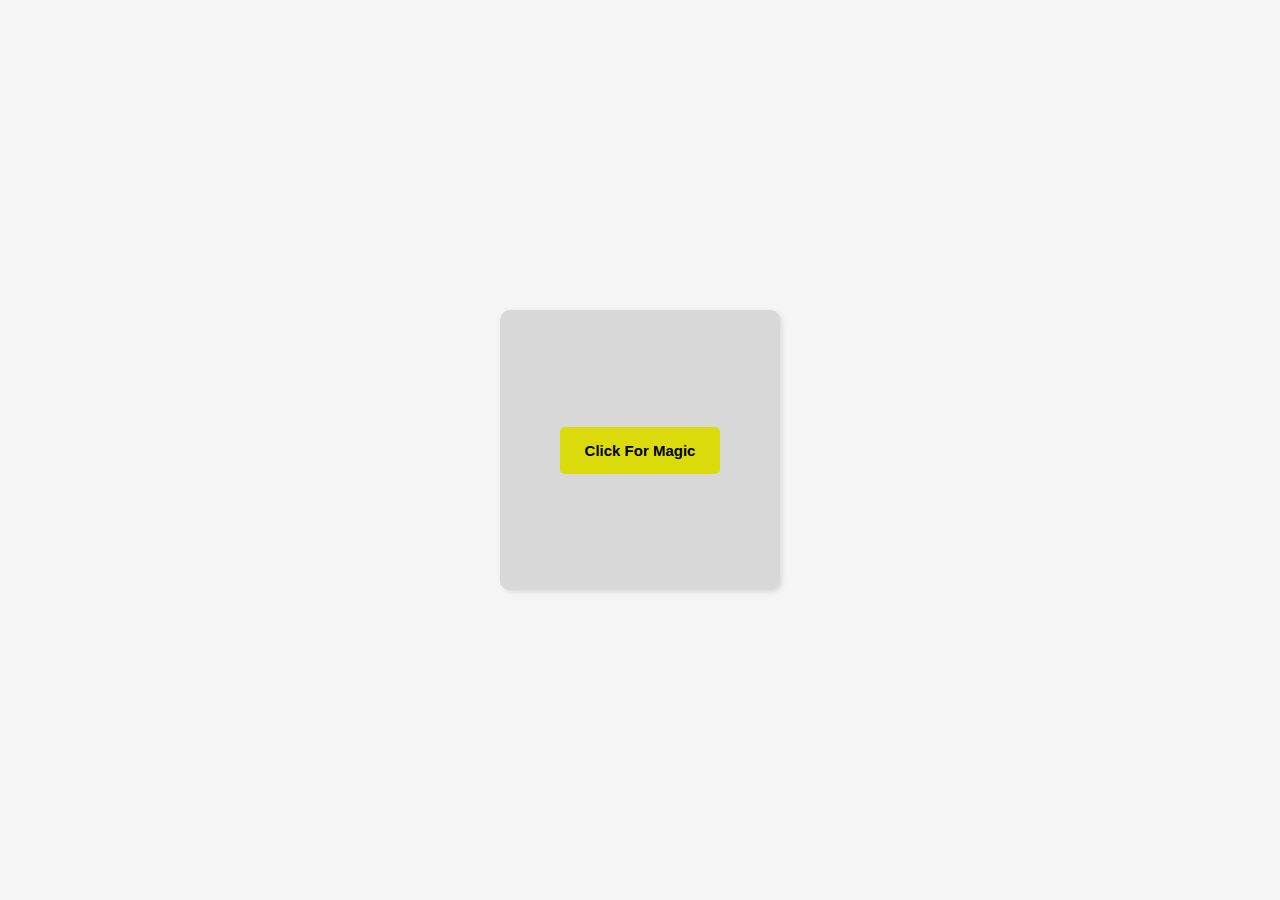
<file: JavaScriptMileStoneAssignment/Change The Color On Click/index.html>
<!DOCTYPE html>
<html lang="en">
<head>
    <meta charset="UTF-8">
    <meta http-equiv="X-UA-Compatible" content="IE=edge">
    <meta name="viewport" content="width=device-width, initial-scale=1.0">
    <!-- css -->
    <link rel="stylesheet" href="style.css">
    <title>Change the Colour on Button click</title>
</head>
<body class="result flex">
    <div class="container result flex">
        <button id="btn">Click For Magic</button>
    </div>

    <script src="./script.js"></script>
</body>
</html>
</file>
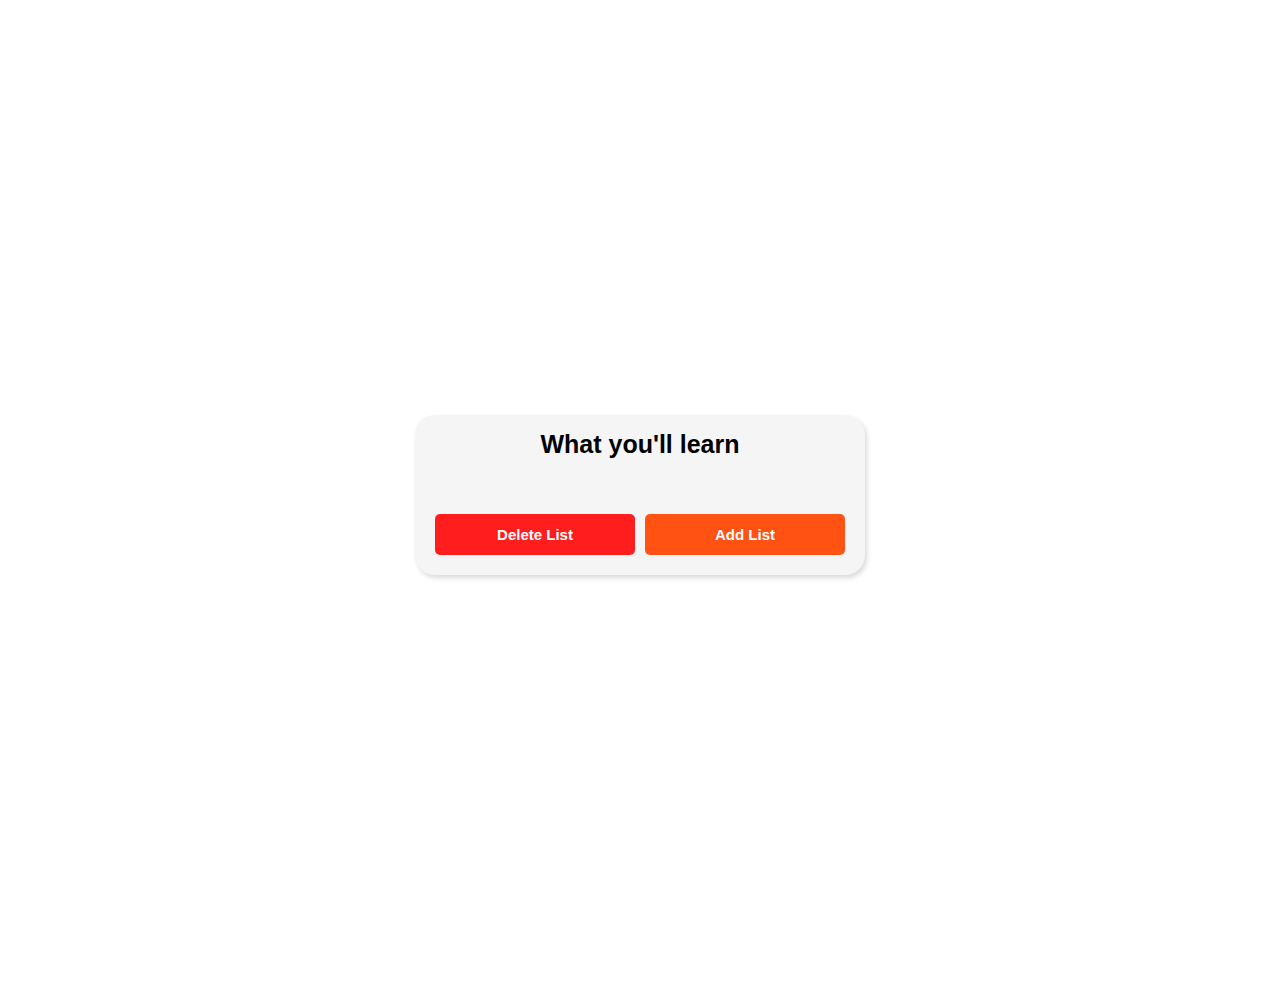
<file: JavaScriptMileStoneAssignment/DynamicallyAddingListItemsToAnOrderedList/index.html>
<!DOCTYPE html>
<html lang="en">

<head>
    <meta charset="UTF-8">
    <meta http-equiv="X-UA-Compatible" content="IE=edge">
    <meta name="viewport" content="width=device-width, initial-scale=1.0">
    <!-- css -->
    <link rel="stylesheet" href="style.css">
    <title>Dynamically Adding List Items</title>
</head>

<body class="flex">
    <div class="container flex">
        <h1>What you'll learn</h1>
        <ul id="list">

        </ul>
        <div class="btn flex">
            <button type="button" id="delete-btn">Delete List </button>
            <button type="button" id="add-btn">Add List</button>
        </div>
    </div>

    <script src="./script.js"></script>
</body>

</html>
</file>
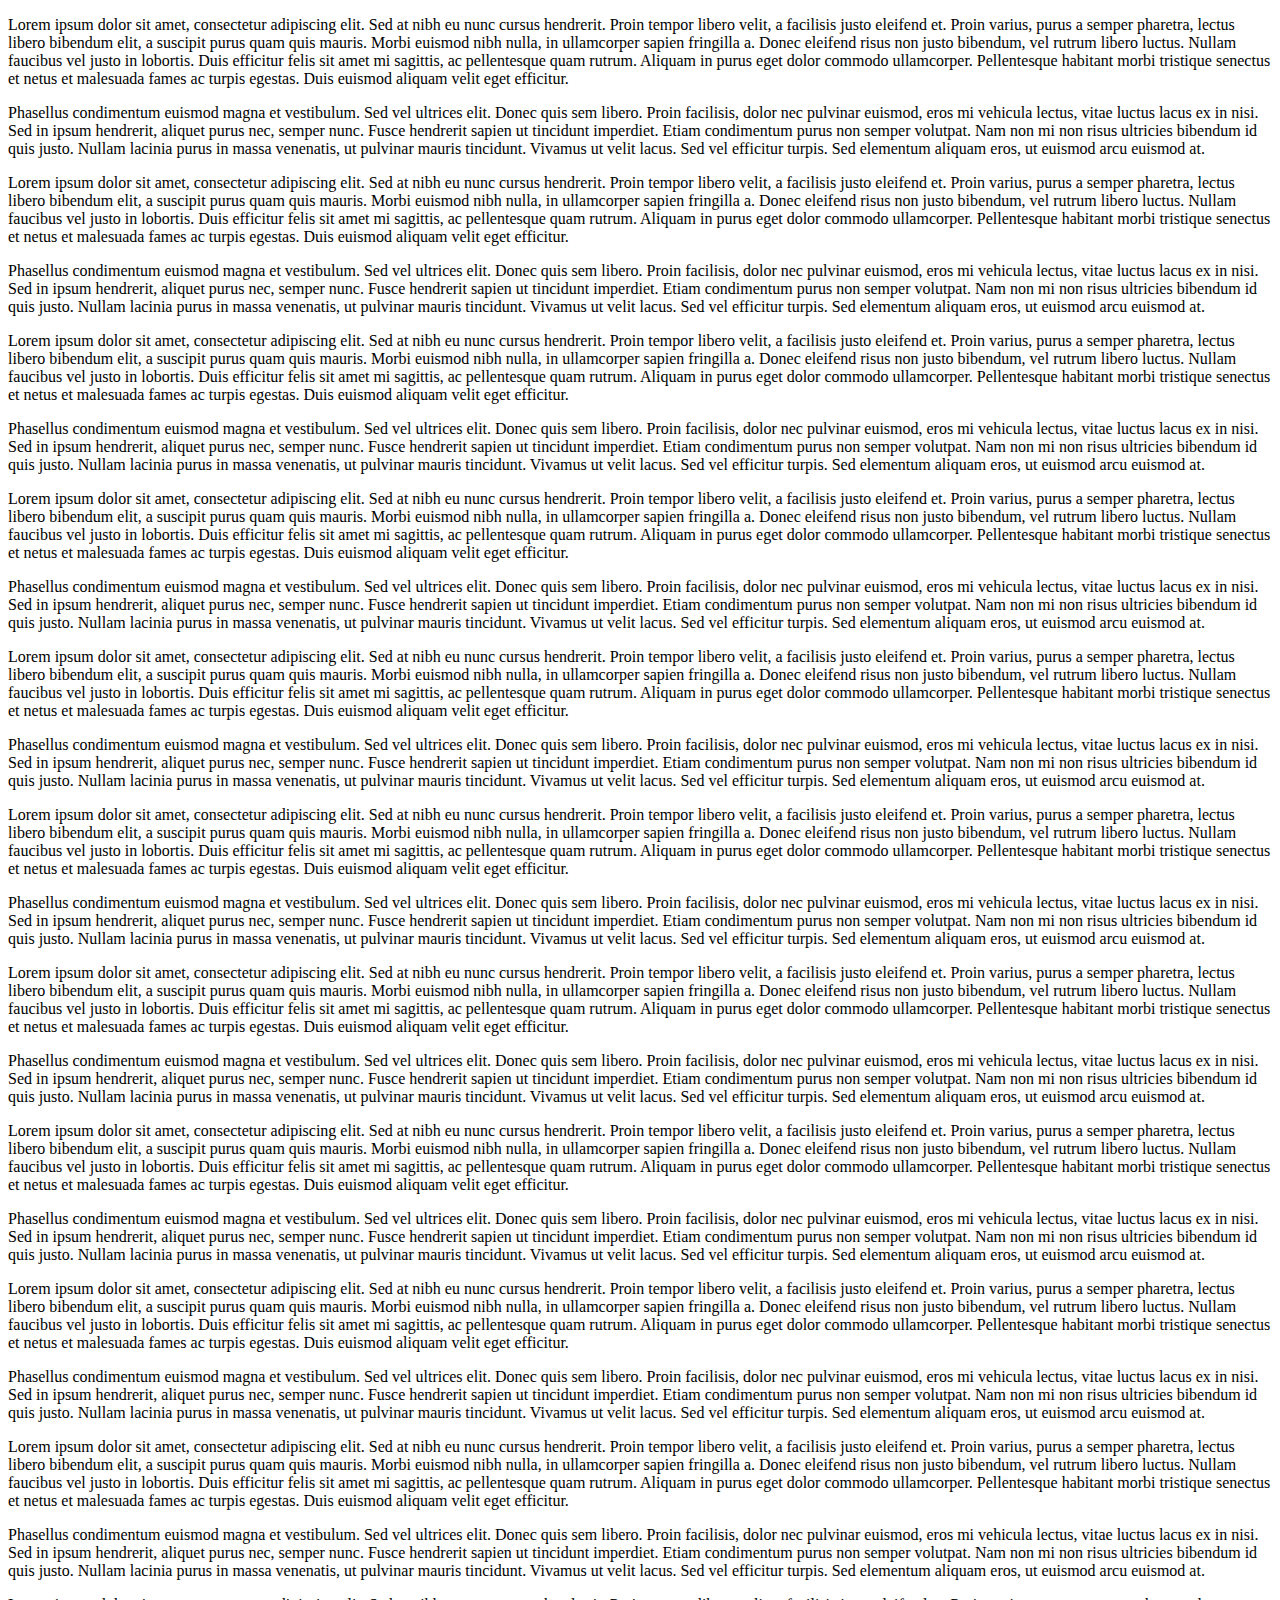
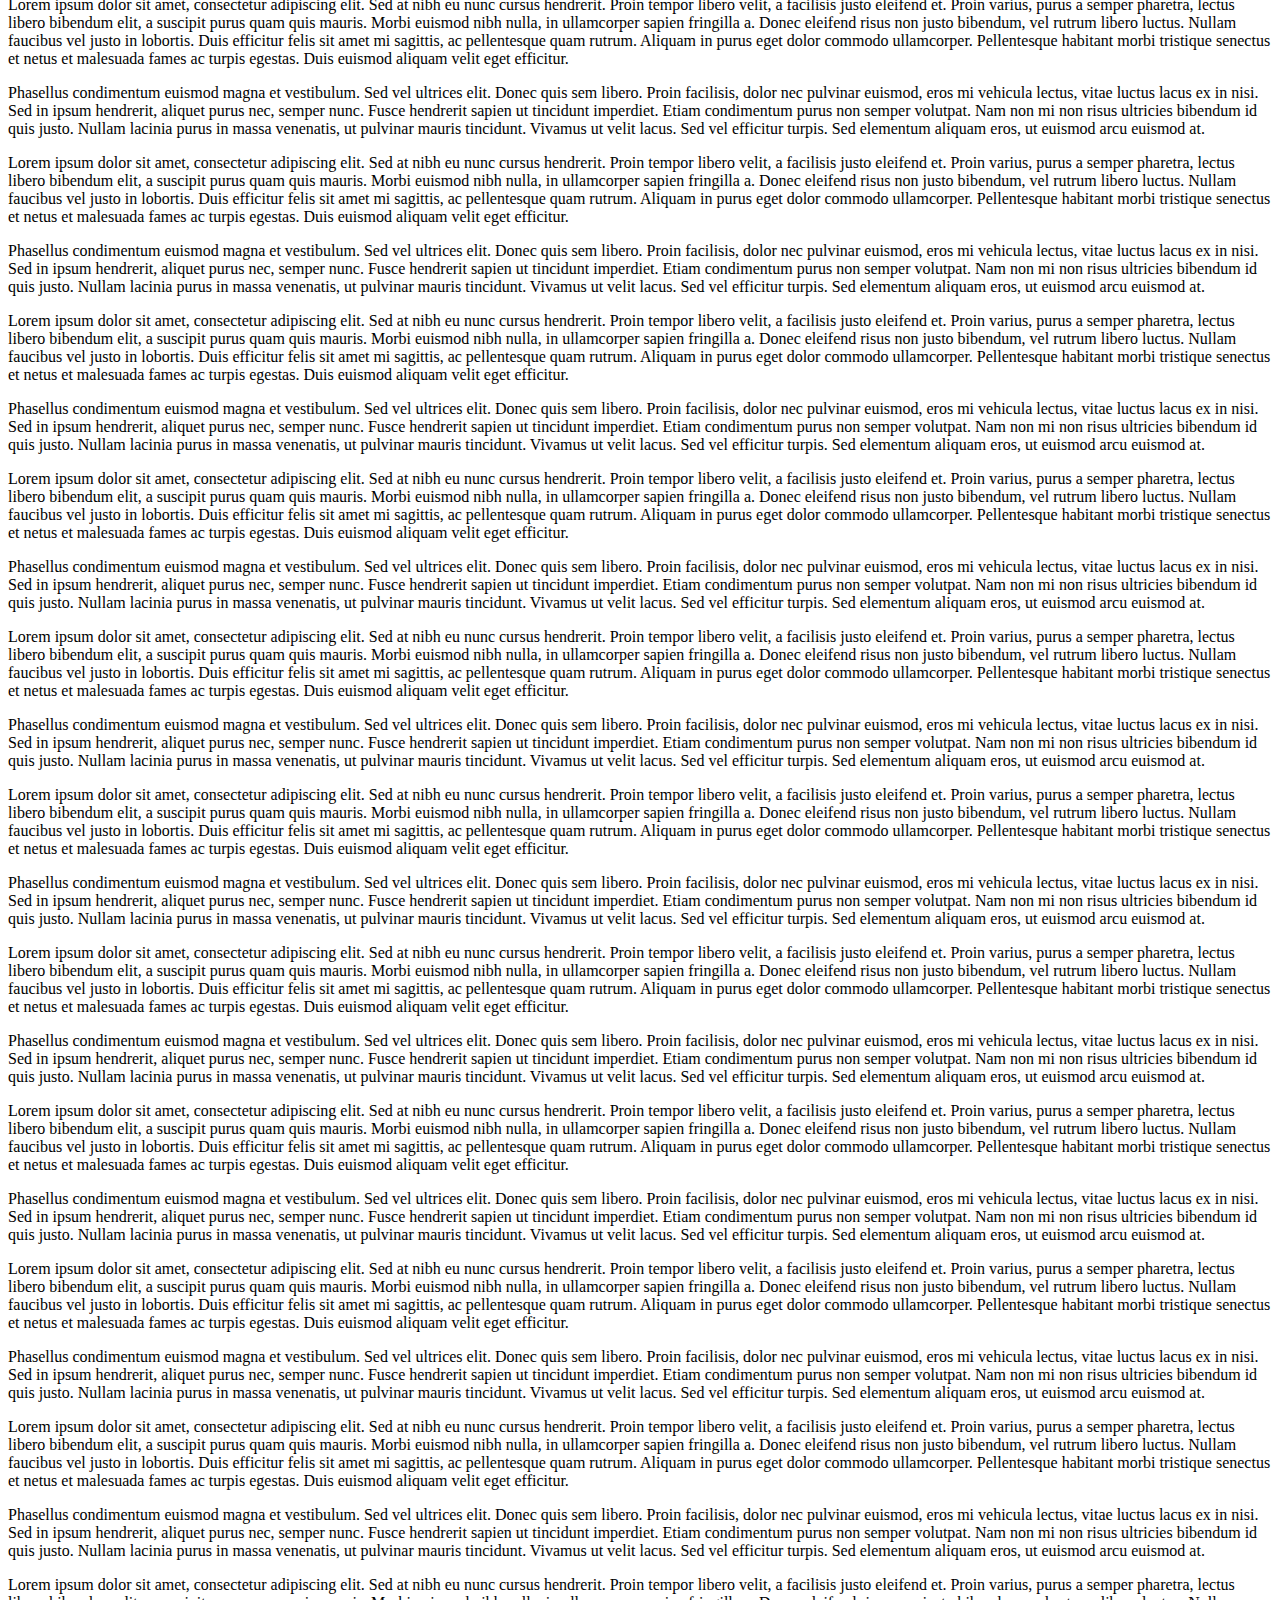
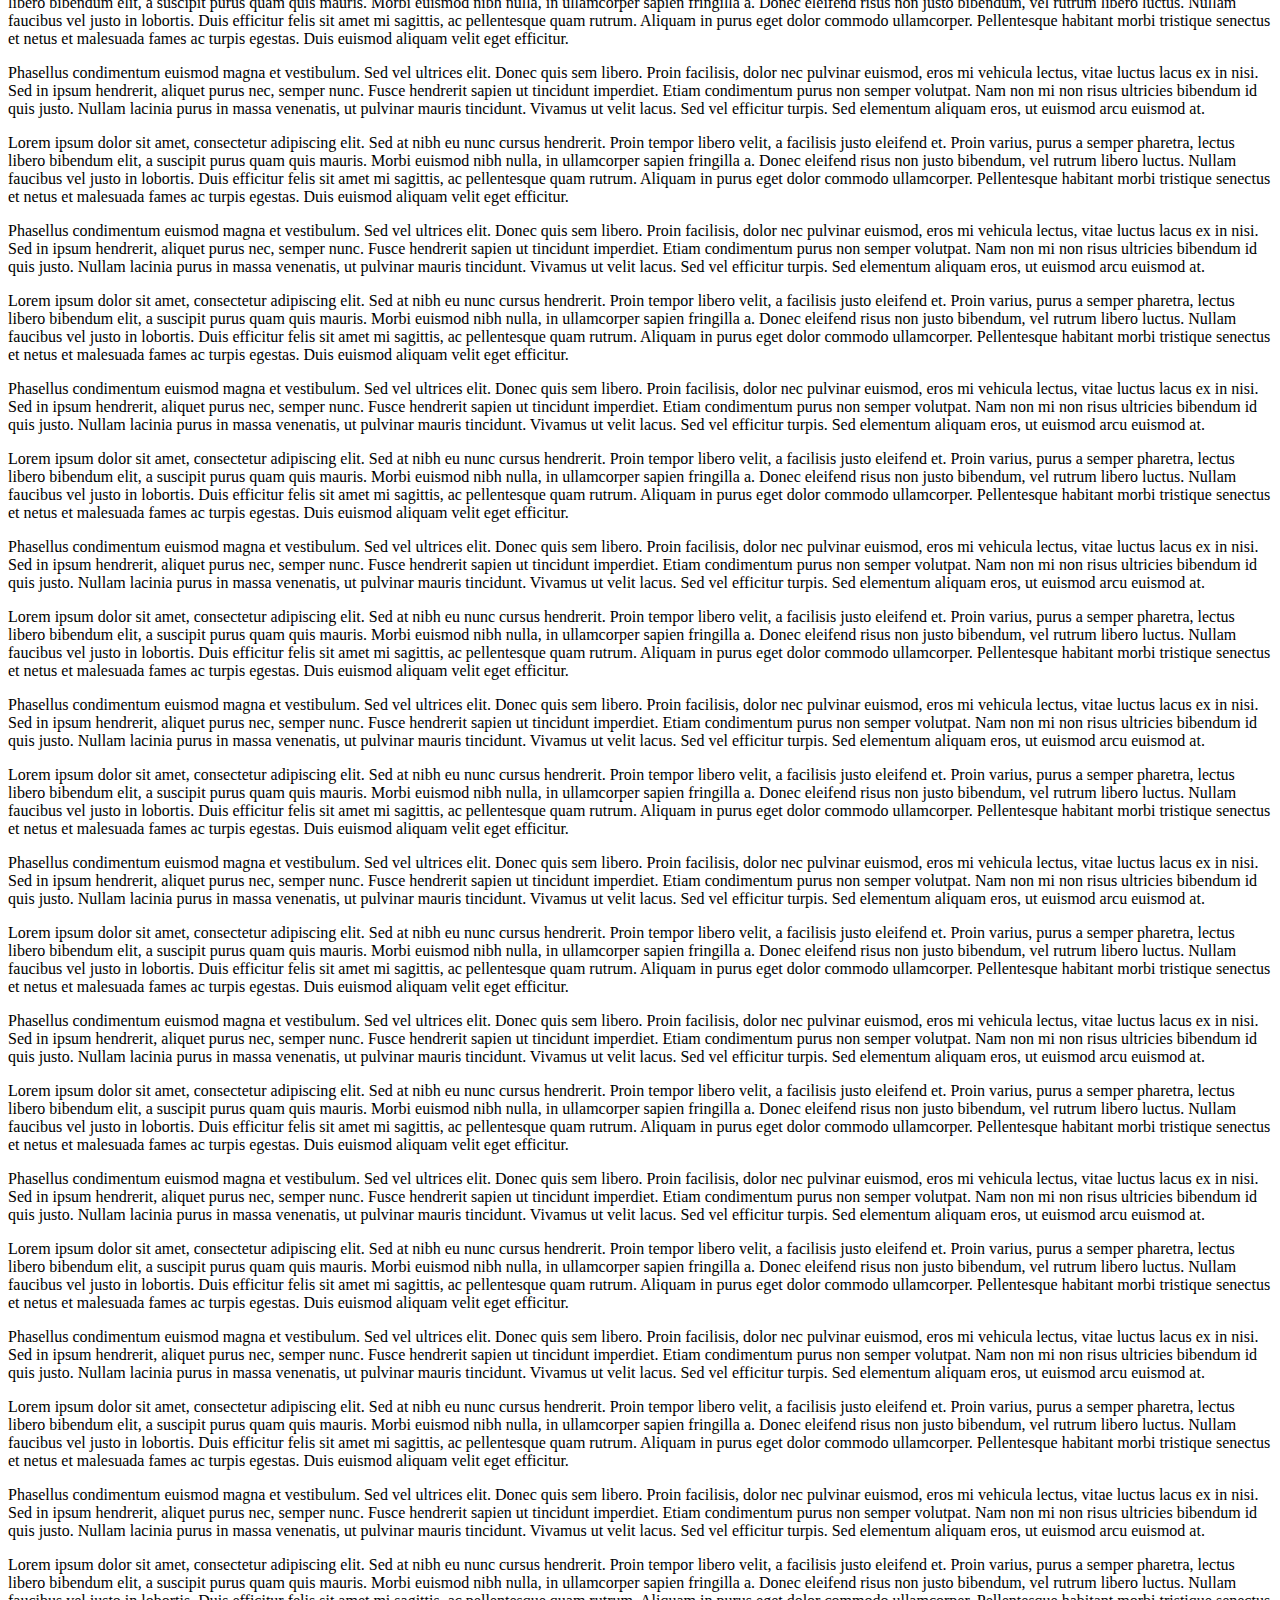
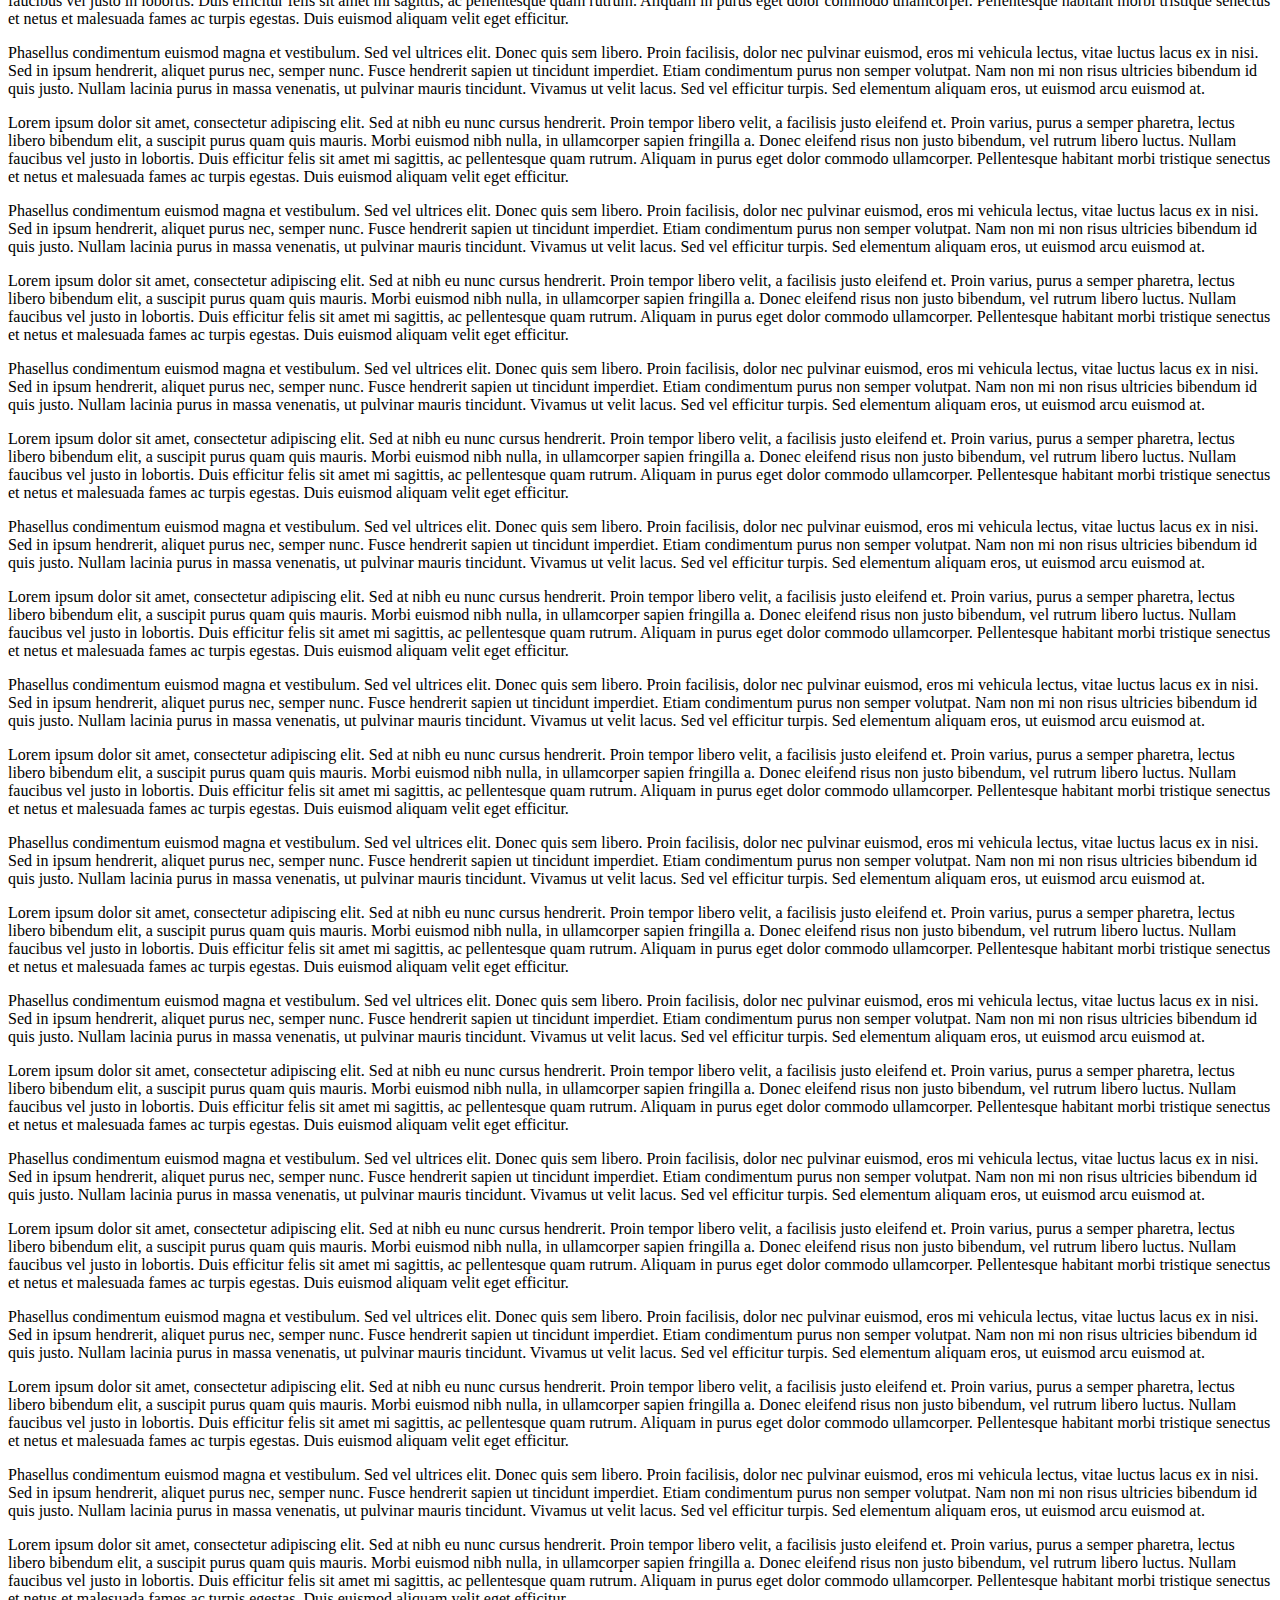
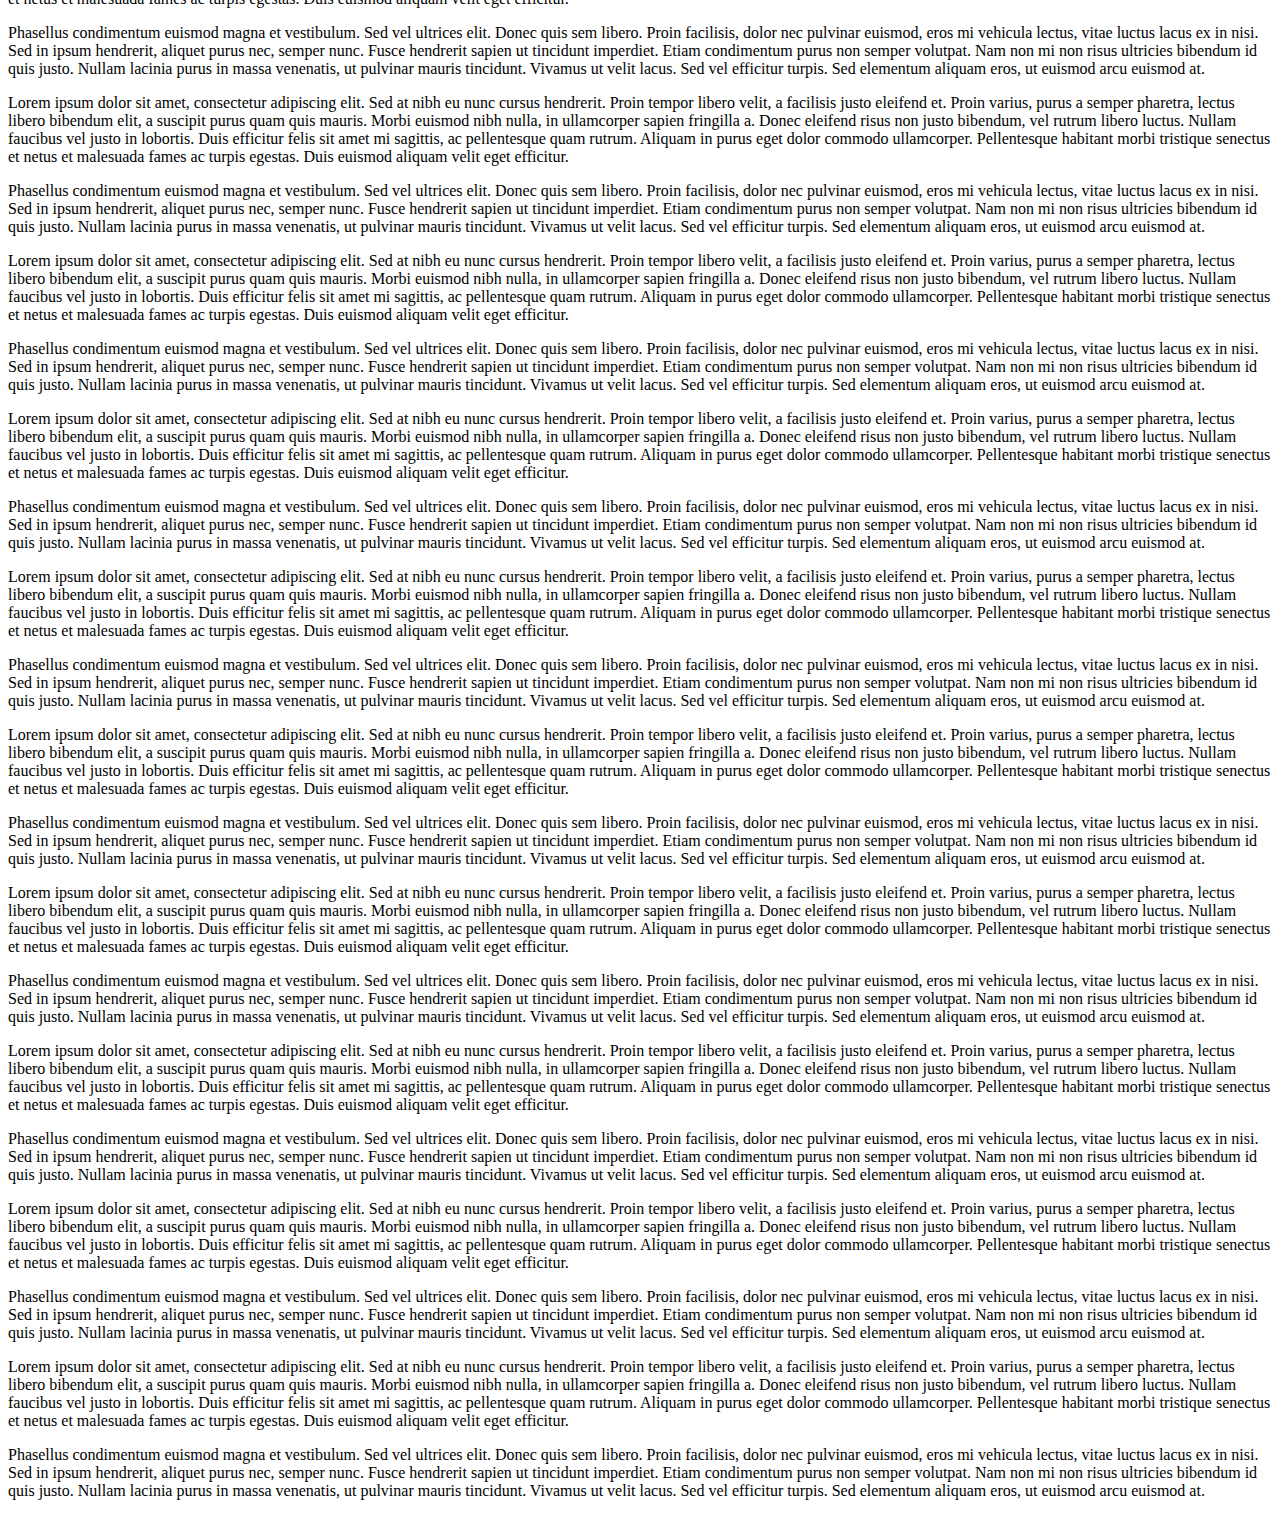
<file: JavaScriptMileStoneAssignment/Progress Bar/index.html>
<!DOCTYPE html>
<html>
<head>
  <meta charset="UTF-8" />
    <meta http-equiv="X-UA-Compatible" content="IE=edge" />
    <meta name="viewport" content="width=device-width, initial-scale=1.0" />
    <link rel="stylesheet" type="text/css" href="./style.css" />
    <title>Document</title>
</head>
<body>
  <div id="progress-bar"></div>
	<p>Lorem ipsum dolor sit amet, consectetur adipiscing elit. Sed at nibh eu nunc cursus hendrerit. Proin tempor libero velit, a facilisis justo eleifend et. Proin varius, purus a semper pharetra, lectus libero bibendum elit, a suscipit purus quam quis mauris. Morbi euismod nibh nulla, in ullamcorper sapien fringilla a. Donec eleifend risus non justo bibendum, vel rutrum libero luctus. Nullam faucibus vel justo in lobortis. Duis efficitur felis sit amet mi sagittis, ac pellentesque quam rutrum. Aliquam in purus eget dolor commodo ullamcorper. Pellentesque habitant morbi tristique senectus et netus et malesuada fames ac turpis egestas. Duis euismod aliquam velit eget efficitur.</p>
	<p>Phasellus condimentum euismod magna et vestibulum. Sed vel ultrices elit. Donec quis sem libero. Proin facilisis, dolor nec pulvinar euismod, eros mi vehicula lectus, vitae luctus lacus ex in nisi. Sed in ipsum hendrerit, aliquet purus nec, semper nunc. Fusce hendrerit sapien ut tincidunt imperdiet. Etiam condimentum purus non semper volutpat. Nam non mi non risus ultricies bibendum id quis justo. Nullam lacinia purus in massa venenatis, ut pulvinar mauris tincidunt. Vivamus ut velit lacus. Sed vel efficitur turpis. Sed elementum aliquam eros, ut euismod arcu euismod at.</p>
  <p>Lorem ipsum dolor sit amet, consectetur adipiscing elit. Sed at nibh eu nunc cursus hendrerit. Proin tempor libero velit, a facilisis justo eleifend et. Proin varius, purus a semper pharetra, lectus libero bibendum elit, a suscipit purus quam quis mauris. Morbi euismod nibh nulla, in ullamcorper sapien fringilla a. Donec eleifend risus non justo bibendum, vel rutrum libero luctus. Nullam faucibus vel justo in lobortis. Duis efficitur felis sit amet mi sagittis, ac pellentesque quam rutrum. Aliquam in purus eget dolor commodo ullamcorper. Pellentesque habitant morbi tristique senectus et netus et malesuada fames ac turpis egestas. Duis euismod aliquam velit eget efficitur.</p>
	<p>Phasellus condimentum euismod magna et vestibulum. Sed vel ultrices elit. Donec quis sem libero. Proin facilisis, dolor nec pulvinar euismod, eros mi vehicula lectus, vitae luctus lacus ex in nisi. Sed in ipsum hendrerit, aliquet purus nec, semper nunc. Fusce hendrerit sapien ut tincidunt imperdiet. Etiam condimentum purus non semper volutpat. Nam non mi non risus ultricies bibendum id quis justo. Nullam lacinia purus in massa venenatis, ut pulvinar mauris tincidunt. Vivamus ut velit lacus. Sed vel efficitur turpis. Sed elementum aliquam eros, ut euismod arcu euismod at.</p>
  <p>Lorem ipsum dolor sit amet, consectetur adipiscing elit. Sed at nibh eu nunc cursus hendrerit. Proin tempor libero velit, a facilisis justo eleifend et. Proin varius, purus a semper pharetra, lectus libero bibendum elit, a suscipit purus quam quis mauris. Morbi euismod nibh nulla, in ullamcorper sapien fringilla a. Donec eleifend risus non justo bibendum, vel rutrum libero luctus. Nullam faucibus vel justo in lobortis. Duis efficitur felis sit amet mi sagittis, ac pellentesque quam rutrum. Aliquam in purus eget dolor commodo ullamcorper. Pellentesque habitant morbi tristique senectus et netus et malesuada fames ac turpis egestas. Duis euismod aliquam velit eget efficitur.</p>
	<p>Phasellus condimentum euismod magna et vestibulum. Sed vel ultrices elit. Donec quis sem libero. Proin facilisis, dolor nec pulvinar euismod, eros mi vehicula lectus, vitae luctus lacus ex in nisi. Sed in ipsum hendrerit, aliquet purus nec, semper nunc. Fusce hendrerit sapien ut tincidunt imperdiet. Etiam condimentum purus non semper volutpat. Nam non mi non risus ultricies bibendum id quis justo. Nullam lacinia purus in massa venenatis, ut pulvinar mauris tincidunt. Vivamus ut velit lacus. Sed vel efficitur turpis. Sed elementum aliquam eros, ut euismod arcu euismod at.</p>
  <p>Lorem ipsum dolor sit amet, consectetur adipiscing elit. Sed at nibh eu nunc cursus hendrerit. Proin tempor libero velit, a facilisis justo eleifend et. Proin varius, purus a semper pharetra, lectus libero bibendum elit, a suscipit purus quam quis mauris. Morbi euismod nibh nulla, in ullamcorper sapien fringilla a. Donec eleifend risus non justo bibendum, vel rutrum libero luctus. Nullam faucibus vel justo in lobortis. Duis efficitur felis sit amet mi sagittis, ac pellentesque quam rutrum. Aliquam in purus eget dolor commodo ullamcorper. Pellentesque habitant morbi tristique senectus et netus et malesuada fames ac turpis egestas. Duis euismod aliquam velit eget efficitur.</p>
	<p>Phasellus condimentum euismod magna et vestibulum. Sed vel ultrices elit. Donec quis sem libero. Proin facilisis, dolor nec pulvinar euismod, eros mi vehicula lectus, vitae luctus lacus ex in nisi. Sed in ipsum hendrerit, aliquet purus nec, semper nunc. Fusce hendrerit sapien ut tincidunt imperdiet. Etiam condimentum purus non semper volutpat. Nam non mi non risus ultricies bibendum id quis justo. Nullam lacinia purus in massa venenatis, ut pulvinar mauris tincidunt. Vivamus ut velit lacus. Sed vel efficitur turpis. Sed elementum aliquam eros, ut euismod arcu euismod at.</p>
  <p>Lorem ipsum dolor sit amet, consectetur adipiscing elit. Sed at nibh eu nunc cursus hendrerit. Proin tempor libero velit, a facilisis justo eleifend et. Proin varius, purus a semper pharetra, lectus libero bibendum elit, a suscipit purus quam quis mauris. Morbi euismod nibh nulla, in ullamcorper sapien fringilla a. Donec eleifend risus non justo bibendum, vel rutrum libero luctus. Nullam faucibus vel justo in lobortis. Duis efficitur felis sit amet mi sagittis, ac pellentesque quam rutrum. Aliquam in purus eget dolor commodo ullamcorper. Pellentesque habitant morbi tristique senectus et netus et malesuada fames ac turpis egestas. Duis euismod aliquam velit eget efficitur.</p>
	<p>Phasellus condimentum euismod magna et vestibulum. Sed vel ultrices elit. Donec quis sem libero. Proin facilisis, dolor nec pulvinar euismod, eros mi vehicula lectus, vitae luctus lacus ex in nisi. Sed in ipsum hendrerit, aliquet purus nec, semper nunc. Fusce hendrerit sapien ut tincidunt imperdiet. Etiam condimentum purus non semper volutpat. Nam non mi non risus ultricies bibendum id quis justo. Nullam lacinia purus in massa venenatis, ut pulvinar mauris tincidunt. Vivamus ut velit lacus. Sed vel efficitur turpis. Sed elementum aliquam eros, ut euismod arcu euismod at.</p>
  <p>Lorem ipsum dolor sit amet, consectetur adipiscing elit. Sed at nibh eu nunc cursus hendrerit. Proin tempor libero velit, a facilisis justo eleifend et. Proin varius, purus a semper pharetra, lectus libero bibendum elit, a suscipit purus quam quis mauris. Morbi euismod nibh nulla, in ullamcorper sapien fringilla a. Donec eleifend risus non justo bibendum, vel rutrum libero luctus. Nullam faucibus vel justo in lobortis. Duis efficitur felis sit amet mi sagittis, ac pellentesque quam rutrum. Aliquam in purus eget dolor commodo ullamcorper. Pellentesque habitant morbi tristique senectus et netus et malesuada fames ac turpis egestas. Duis euismod aliquam velit eget efficitur.</p>
	<p>Phasellus condimentum euismod magna et vestibulum. Sed vel ultrices elit. Donec quis sem libero. Proin facilisis, dolor nec pulvinar euismod, eros mi vehicula lectus, vitae luctus lacus ex in nisi. Sed in ipsum hendrerit, aliquet purus nec, semper nunc. Fusce hendrerit sapien ut tincidunt imperdiet. Etiam condimentum purus non semper volutpat. Nam non mi non risus ultricies bibendum id quis justo. Nullam lacinia purus in massa venenatis, ut pulvinar mauris tincidunt. Vivamus ut velit lacus. Sed vel efficitur turpis. Sed elementum aliquam eros, ut euismod arcu euismod at.</p>
  <p>Lorem ipsum dolor sit amet, consectetur adipiscing elit. Sed at nibh eu nunc cursus hendrerit. Proin tempor libero velit, a facilisis justo eleifend et. Proin varius, purus a semper pharetra, lectus libero bibendum elit, a suscipit purus quam quis mauris. Morbi euismod nibh nulla, in ullamcorper sapien fringilla a. Donec eleifend risus non justo bibendum, vel rutrum libero luctus. Nullam faucibus vel justo in lobortis. Duis efficitur felis sit amet mi sagittis, ac pellentesque quam rutrum. Aliquam in purus eget dolor commodo ullamcorper. Pellentesque habitant morbi tristique senectus et netus et malesuada fames ac turpis egestas. Duis euismod aliquam velit eget efficitur.</p>
	<p>Phasellus condimentum euismod magna et vestibulum. Sed vel ultrices elit. Donec quis sem libero. Proin facilisis, dolor nec pulvinar euismod, eros mi vehicula lectus, vitae luctus lacus ex in nisi. Sed in ipsum hendrerit, aliquet purus nec, semper nunc. Fusce hendrerit sapien ut tincidunt imperdiet. Etiam condimentum purus non semper volutpat. Nam non mi non risus ultricies bibendum id quis justo. Nullam lacinia purus in massa venenatis, ut pulvinar mauris tincidunt. Vivamus ut velit lacus. Sed vel efficitur turpis. Sed elementum aliquam eros, ut euismod arcu euismod at.</p>
  <p>Lorem ipsum dolor sit amet, consectetur adipiscing elit. Sed at nibh eu nunc cursus hendrerit. Proin tempor libero velit, a facilisis justo eleifend et. Proin varius, purus a semper pharetra, lectus libero bibendum elit, a suscipit purus quam quis mauris. Morbi euismod nibh nulla, in ullamcorper sapien fringilla a. Donec eleifend risus non justo bibendum, vel rutrum libero luctus. Nullam faucibus vel justo in lobortis. Duis efficitur felis sit amet mi sagittis, ac pellentesque quam rutrum. Aliquam in purus eget dolor commodo ullamcorper. Pellentesque habitant morbi tristique senectus et netus et malesuada fames ac turpis egestas. Duis euismod aliquam velit eget efficitur.</p>
	<p>Phasellus condimentum euismod magna et vestibulum. Sed vel ultrices elit. Donec quis sem libero. Proin facilisis, dolor nec pulvinar euismod, eros mi vehicula lectus, vitae luctus lacus ex in nisi. Sed in ipsum hendrerit, aliquet purus nec, semper nunc. Fusce hendrerit sapien ut tincidunt imperdiet. Etiam condimentum purus non semper volutpat. Nam non mi non risus ultricies bibendum id quis justo. Nullam lacinia purus in massa venenatis, ut pulvinar mauris tincidunt. Vivamus ut velit lacus. Sed vel efficitur turpis. Sed elementum aliquam eros, ut euismod arcu euismod at.</p>
  <p>Lorem ipsum dolor sit amet, consectetur adipiscing elit. Sed at nibh eu nunc cursus hendrerit. Proin tempor libero velit, a facilisis justo eleifend et. Proin varius, purus a semper pharetra, lectus libero bibendum elit, a suscipit purus quam quis mauris. Morbi euismod nibh nulla, in ullamcorper sapien fringilla a. Donec eleifend risus non justo bibendum, vel rutrum libero luctus. Nullam faucibus vel justo in lobortis. Duis efficitur felis sit amet mi sagittis, ac pellentesque quam rutrum. Aliquam in purus eget dolor commodo ullamcorper. Pellentesque habitant morbi tristique senectus et netus et malesuada fames ac turpis egestas. Duis euismod aliquam velit eget efficitur.</p>
	<p>Phasellus condimentum euismod magna et vestibulum. Sed vel ultrices elit. Donec quis sem libero. Proin facilisis, dolor nec pulvinar euismod, eros mi vehicula lectus, vitae luctus lacus ex in nisi. Sed in ipsum hendrerit, aliquet purus nec, semper nunc. Fusce hendrerit sapien ut tincidunt imperdiet. Etiam condimentum purus non semper volutpat. Nam non mi non risus ultricies bibendum id quis justo. Nullam lacinia purus in massa venenatis, ut pulvinar mauris tincidunt. Vivamus ut velit lacus. Sed vel efficitur turpis. Sed elementum aliquam eros, ut euismod arcu euismod at.</p>
  <p>Lorem ipsum dolor sit amet, consectetur adipiscing elit. Sed at nibh eu nunc cursus hendrerit. Proin tempor libero velit, a facilisis justo eleifend et. Proin varius, purus a semper pharetra, lectus libero bibendum elit, a suscipit purus quam quis mauris. Morbi euismod nibh nulla, in ullamcorper sapien fringilla a. Donec eleifend risus non justo bibendum, vel rutrum libero luctus. Nullam faucibus vel justo in lobortis. Duis efficitur felis sit amet mi sagittis, ac pellentesque quam rutrum. Aliquam in purus eget dolor commodo ullamcorper. Pellentesque habitant morbi tristique senectus et netus et malesuada fames ac turpis egestas. Duis euismod aliquam velit eget efficitur.</p>
	<p>Phasellus condimentum euismod magna et vestibulum. Sed vel ultrices elit. Donec quis sem libero. Proin facilisis, dolor nec pulvinar euismod, eros mi vehicula lectus, vitae luctus lacus ex in nisi. Sed in ipsum hendrerit, aliquet purus nec, semper nunc. Fusce hendrerit sapien ut tincidunt imperdiet. Etiam condimentum purus non semper volutpat. Nam non mi non risus ultricies bibendum id quis justo. Nullam lacinia purus in massa venenatis, ut pulvinar mauris tincidunt. Vivamus ut velit lacus. Sed vel efficitur turpis. Sed elementum aliquam eros, ut euismod arcu euismod at.</p>
  <p>Lorem ipsum dolor sit amet, consectetur adipiscing elit. Sed at nibh eu nunc cursus hendrerit. Proin tempor libero velit, a facilisis justo eleifend et. Proin varius, purus a semper pharetra, lectus libero bibendum elit, a suscipit purus quam quis mauris. Morbi euismod nibh nulla, in ullamcorper sapien fringilla a. Donec eleifend risus non justo bibendum, vel rutrum libero luctus. Nullam faucibus vel justo in lobortis. Duis efficitur felis sit amet mi sagittis, ac pellentesque quam rutrum. Aliquam in purus eget dolor commodo ullamcorper. Pellentesque habitant morbi tristique senectus et netus et malesuada fames ac turpis egestas. Duis euismod aliquam velit eget efficitur.</p>
	<p>Phasellus condimentum euismod magna et vestibulum. Sed vel ultrices elit. Donec quis sem libero. Proin facilisis, dolor nec pulvinar euismod, eros mi vehicula lectus, vitae luctus lacus ex in nisi. Sed in ipsum hendrerit, aliquet purus nec, semper nunc. Fusce hendrerit sapien ut tincidunt imperdiet. Etiam condimentum purus non semper volutpat. Nam non mi non risus ultricies bibendum id quis justo. Nullam lacinia purus in massa venenatis, ut pulvinar mauris tincidunt. Vivamus ut velit lacus. Sed vel efficitur turpis. Sed elementum aliquam eros, ut euismod arcu euismod at.</p>
  <p>Lorem ipsum dolor sit amet, consectetur adipiscing elit. Sed at nibh eu nunc cursus hendrerit. Proin tempor libero velit, a facilisis justo eleifend et. Proin varius, purus a semper pharetra, lectus libero bibendum elit, a suscipit purus quam quis mauris. Morbi euismod nibh nulla, in ullamcorper sapien fringilla a. Donec eleifend risus non justo bibendum, vel rutrum libero luctus. Nullam faucibus vel justo in lobortis. Duis efficitur felis sit amet mi sagittis, ac pellentesque quam rutrum. Aliquam in purus eget dolor commodo ullamcorper. Pellentesque habitant morbi tristique senectus et netus et malesuada fames ac turpis egestas. Duis euismod aliquam velit eget efficitur.</p>
	<p>Phasellus condimentum euismod magna et vestibulum. Sed vel ultrices elit. Donec quis sem libero. Proin facilisis, dolor nec pulvinar euismod, eros mi vehicula lectus, vitae luctus lacus ex in nisi. Sed in ipsum hendrerit, aliquet purus nec, semper nunc. Fusce hendrerit sapien ut tincidunt imperdiet. Etiam condimentum purus non semper volutpat. Nam non mi non risus ultricies bibendum id quis justo. Nullam lacinia purus in massa venenatis, ut pulvinar mauris tincidunt. Vivamus ut velit lacus. Sed vel efficitur turpis. Sed elementum aliquam eros, ut euismod arcu euismod at.</p>
  <p>Lorem ipsum dolor sit amet, consectetur adipiscing elit. Sed at nibh eu nunc cursus hendrerit. Proin tempor libero velit, a facilisis justo eleifend et. Proin varius, purus a semper pharetra, lectus libero bibendum elit, a suscipit purus quam quis mauris. Morbi euismod nibh nulla, in ullamcorper sapien fringilla a. Donec eleifend risus non justo bibendum, vel rutrum libero luctus. Nullam faucibus vel justo in lobortis. Duis efficitur felis sit amet mi sagittis, ac pellentesque quam rutrum. Aliquam in purus eget dolor commodo ullamcorper. Pellentesque habitant morbi tristique senectus et netus et malesuada fames ac turpis egestas. Duis euismod aliquam velit eget efficitur.</p>
	<p>Phasellus condimentum euismod magna et vestibulum. Sed vel ultrices elit. Donec quis sem libero. Proin facilisis, dolor nec pulvinar euismod, eros mi vehicula lectus, vitae luctus lacus ex in nisi. Sed in ipsum hendrerit, aliquet purus nec, semper nunc. Fusce hendrerit sapien ut tincidunt imperdiet. Etiam condimentum purus non semper volutpat. Nam non mi non risus ultricies bibendum id quis justo. Nullam lacinia purus in massa venenatis, ut pulvinar mauris tincidunt. Vivamus ut velit lacus. Sed vel efficitur turpis. Sed elementum aliquam eros, ut euismod arcu euismod at.</p>
  <p>Lorem ipsum dolor sit amet, consectetur adipiscing elit. Sed at nibh eu nunc cursus hendrerit. Proin tempor libero velit, a facilisis justo eleifend et. Proin varius, purus a semper pharetra, lectus libero bibendum elit, a suscipit purus quam quis mauris. Morbi euismod nibh nulla, in ullamcorper sapien fringilla a. Donec eleifend risus non justo bibendum, vel rutrum libero luctus. Nullam faucibus vel justo in lobortis. Duis efficitur felis sit amet mi sagittis, ac pellentesque quam rutrum. Aliquam in purus eget dolor commodo ullamcorper. Pellentesque habitant morbi tristique senectus et netus et malesuada fames ac turpis egestas. Duis euismod aliquam velit eget efficitur.</p>
	<p>Phasellus condimentum euismod magna et vestibulum. Sed vel ultrices elit. Donec quis sem libero. Proin facilisis, dolor nec pulvinar euismod, eros mi vehicula lectus, vitae luctus lacus ex in nisi. Sed in ipsum hendrerit, aliquet purus nec, semper nunc. Fusce hendrerit sapien ut tincidunt imperdiet. Etiam condimentum purus non semper volutpat. Nam non mi non risus ultricies bibendum id quis justo. Nullam lacinia purus in massa venenatis, ut pulvinar mauris tincidunt. Vivamus ut velit lacus. Sed vel efficitur turpis. Sed elementum aliquam eros, ut euismod arcu euismod at.</p>
  <p>Lorem ipsum dolor sit amet, consectetur adipiscing elit. Sed at nibh eu nunc cursus hendrerit. Proin tempor libero velit, a facilisis justo eleifend et. Proin varius, purus a semper pharetra, lectus libero bibendum elit, a suscipit purus quam quis mauris. Morbi euismod nibh nulla, in ullamcorper sapien fringilla a. Donec eleifend risus non justo bibendum, vel rutrum libero luctus. Nullam faucibus vel justo in lobortis. Duis efficitur felis sit amet mi sagittis, ac pellentesque quam rutrum. Aliquam in purus eget dolor commodo ullamcorper. Pellentesque habitant morbi tristique senectus et netus et malesuada fames ac turpis egestas. Duis euismod aliquam velit eget efficitur.</p>
	<p>Phasellus condimentum euismod magna et vestibulum. Sed vel ultrices elit. Donec quis sem libero. Proin facilisis, dolor nec pulvinar euismod, eros mi vehicula lectus, vitae luctus lacus ex in nisi. Sed in ipsum hendrerit, aliquet purus nec, semper nunc. Fusce hendrerit sapien ut tincidunt imperdiet. Etiam condimentum purus non semper volutpat. Nam non mi non risus ultricies bibendum id quis justo. Nullam lacinia purus in massa venenatis, ut pulvinar mauris tincidunt. Vivamus ut velit lacus. Sed vel efficitur turpis. Sed elementum aliquam eros, ut euismod arcu euismod at.</p>
  <p>Lorem ipsum dolor sit amet, consectetur adipiscing elit. Sed at nibh eu nunc cursus hendrerit. Proin tempor libero velit, a facilisis justo eleifend et. Proin varius, purus a semper pharetra, lectus libero bibendum elit, a suscipit purus quam quis mauris. Morbi euismod nibh nulla, in ullamcorper sapien fringilla a. Donec eleifend risus non justo bibendum, vel rutrum libero luctus. Nullam faucibus vel justo in lobortis. Duis efficitur felis sit amet mi sagittis, ac pellentesque quam rutrum. Aliquam in purus eget dolor commodo ullamcorper. Pellentesque habitant morbi tristique senectus et netus et malesuada fames ac turpis egestas. Duis euismod aliquam velit eget efficitur.</p>
	<p>Phasellus condimentum euismod magna et vestibulum. Sed vel ultrices elit. Donec quis sem libero. Proin facilisis, dolor nec pulvinar euismod, eros mi vehicula lectus, vitae luctus lacus ex in nisi. Sed in ipsum hendrerit, aliquet purus nec, semper nunc. Fusce hendrerit sapien ut tincidunt imperdiet. Etiam condimentum purus non semper volutpat. Nam non mi non risus ultricies bibendum id quis justo. Nullam lacinia purus in massa venenatis, ut pulvinar mauris tincidunt. Vivamus ut velit lacus. Sed vel efficitur turpis. Sed elementum aliquam eros, ut euismod arcu euismod at.</p>
  <p>Lorem ipsum dolor sit amet, consectetur adipiscing elit. Sed at nibh eu nunc cursus hendrerit. Proin tempor libero velit, a facilisis justo eleifend et. Proin varius, purus a semper pharetra, lectus libero bibendum elit, a suscipit purus quam quis mauris. Morbi euismod nibh nulla, in ullamcorper sapien fringilla a. Donec eleifend risus non justo bibendum, vel rutrum libero luctus. Nullam faucibus vel justo in lobortis. Duis efficitur felis sit amet mi sagittis, ac pellentesque quam rutrum. Aliquam in purus eget dolor commodo ullamcorper. Pellentesque habitant morbi tristique senectus et netus et malesuada fames ac turpis egestas. Duis euismod aliquam velit eget efficitur.</p>
	<p>Phasellus condimentum euismod magna et vestibulum. Sed vel ultrices elit. Donec quis sem libero. Proin facilisis, dolor nec pulvinar euismod, eros mi vehicula lectus, vitae luctus lacus ex in nisi. Sed in ipsum hendrerit, aliquet purus nec, semper nunc. Fusce hendrerit sapien ut tincidunt imperdiet. Etiam condimentum purus non semper volutpat. Nam non mi non risus ultricies bibendum id quis justo. Nullam lacinia purus in massa venenatis, ut pulvinar mauris tincidunt. Vivamus ut velit lacus. Sed vel efficitur turpis. Sed elementum aliquam eros, ut euismod arcu euismod at.</p>
  <p>Lorem ipsum dolor sit amet, consectetur adipiscing elit. Sed at nibh eu nunc cursus hendrerit. Proin tempor libero velit, a facilisis justo eleifend et. Proin varius, purus a semper pharetra, lectus libero bibendum elit, a suscipit purus quam quis mauris. Morbi euismod nibh nulla, in ullamcorper sapien fringilla a. Donec eleifend risus non justo bibendum, vel rutrum libero luctus. Nullam faucibus vel justo in lobortis. Duis efficitur felis sit amet mi sagittis, ac pellentesque quam rutrum. Aliquam in purus eget dolor commodo ullamcorper. Pellentesque habitant morbi tristique senectus et netus et malesuada fames ac turpis egestas. Duis euismod aliquam velit eget efficitur.</p>
	<p>Phasellus condimentum euismod magna et vestibulum. Sed vel ultrices elit. Donec quis sem libero. Proin facilisis, dolor nec pulvinar euismod, eros mi vehicula lectus, vitae luctus lacus ex in nisi. Sed in ipsum hendrerit, aliquet purus nec, semper nunc. Fusce hendrerit sapien ut tincidunt imperdiet. Etiam condimentum purus non semper volutpat. Nam non mi non risus ultricies bibendum id quis justo. Nullam lacinia purus in massa venenatis, ut pulvinar mauris tincidunt. Vivamus ut velit lacus. Sed vel efficitur turpis. Sed elementum aliquam eros, ut euismod arcu euismod at.</p>
  <p>Lorem ipsum dolor sit amet, consectetur adipiscing elit. Sed at nibh eu nunc cursus hendrerit. Proin tempor libero velit, a facilisis justo eleifend et. Proin varius, purus a semper pharetra, lectus libero bibendum elit, a suscipit purus quam quis mauris. Morbi euismod nibh nulla, in ullamcorper sapien fringilla a. Donec eleifend risus non justo bibendum, vel rutrum libero luctus. Nullam faucibus vel justo in lobortis. Duis efficitur felis sit amet mi sagittis, ac pellentesque quam rutrum. Aliquam in purus eget dolor commodo ullamcorper. Pellentesque habitant morbi tristique senectus et netus et malesuada fames ac turpis egestas. Duis euismod aliquam velit eget efficitur.</p>
	<p>Phasellus condimentum euismod magna et vestibulum. Sed vel ultrices elit. Donec quis sem libero. Proin facilisis, dolor nec pulvinar euismod, eros mi vehicula lectus, vitae luctus lacus ex in nisi. Sed in ipsum hendrerit, aliquet purus nec, semper nunc. Fusce hendrerit sapien ut tincidunt imperdiet. Etiam condimentum purus non semper volutpat. Nam non mi non risus ultricies bibendum id quis justo. Nullam lacinia purus in massa venenatis, ut pulvinar mauris tincidunt. Vivamus ut velit lacus. Sed vel efficitur turpis. Sed elementum aliquam eros, ut euismod arcu euismod at.</p>
  <p>Lorem ipsum dolor sit amet, consectetur adipiscing elit. Sed at nibh eu nunc cursus hendrerit. Proin tempor libero velit, a facilisis justo eleifend et. Proin varius, purus a semper pharetra, lectus libero bibendum elit, a suscipit purus quam quis mauris. Morbi euismod nibh nulla, in ullamcorper sapien fringilla a. Donec eleifend risus non justo bibendum, vel rutrum libero luctus. Nullam faucibus vel justo in lobortis. Duis efficitur felis sit amet mi sagittis, ac pellentesque quam rutrum. Aliquam in purus eget dolor commodo ullamcorper. Pellentesque habitant morbi tristique senectus et netus et malesuada fames ac turpis egestas. Duis euismod aliquam velit eget efficitur.</p>
	<p>Phasellus condimentum euismod magna et vestibulum. Sed vel ultrices elit. Donec quis sem libero. Proin facilisis, dolor nec pulvinar euismod, eros mi vehicula lectus, vitae luctus lacus ex in nisi. Sed in ipsum hendrerit, aliquet purus nec, semper nunc. Fusce hendrerit sapien ut tincidunt imperdiet. Etiam condimentum purus non semper volutpat. Nam non mi non risus ultricies bibendum id quis justo. Nullam lacinia purus in massa venenatis, ut pulvinar mauris tincidunt. Vivamus ut velit lacus. Sed vel efficitur turpis. Sed elementum aliquam eros, ut euismod arcu euismod at.</p>
  <p>Lorem ipsum dolor sit amet, consectetur adipiscing elit. Sed at nibh eu nunc cursus hendrerit. Proin tempor libero velit, a facilisis justo eleifend et. Proin varius, purus a semper pharetra, lectus libero bibendum elit, a suscipit purus quam quis mauris. Morbi euismod nibh nulla, in ullamcorper sapien fringilla a. Donec eleifend risus non justo bibendum, vel rutrum libero luctus. Nullam faucibus vel justo in lobortis. Duis efficitur felis sit amet mi sagittis, ac pellentesque quam rutrum. Aliquam in purus eget dolor commodo ullamcorper. Pellentesque habitant morbi tristique senectus et netus et malesuada fames ac turpis egestas. Duis euismod aliquam velit eget efficitur.</p>
	<p>Phasellus condimentum euismod magna et vestibulum. Sed vel ultrices elit. Donec quis sem libero. Proin facilisis, dolor nec pulvinar euismod, eros mi vehicula lectus, vitae luctus lacus ex in nisi. Sed in ipsum hendrerit, aliquet purus nec, semper nunc. Fusce hendrerit sapien ut tincidunt imperdiet. Etiam condimentum purus non semper volutpat. Nam non mi non risus ultricies bibendum id quis justo. Nullam lacinia purus in massa venenatis, ut pulvinar mauris tincidunt. Vivamus ut velit lacus. Sed vel efficitur turpis. Sed elementum aliquam eros, ut euismod arcu euismod at.</p>
  <p>Lorem ipsum dolor sit amet, consectetur adipiscing elit. Sed at nibh eu nunc cursus hendrerit. Proin tempor libero velit, a facilisis justo eleifend et. Proin varius, purus a semper pharetra, lectus libero bibendum elit, a suscipit purus quam quis mauris. Morbi euismod nibh nulla, in ullamcorper sapien fringilla a. Donec eleifend risus non justo bibendum, vel rutrum libero luctus. Nullam faucibus vel justo in lobortis. Duis efficitur felis sit amet mi sagittis, ac pellentesque quam rutrum. Aliquam in purus eget dolor commodo ullamcorper. Pellentesque habitant morbi tristique senectus et netus et malesuada fames ac turpis egestas. Duis euismod aliquam velit eget efficitur.</p>
	<p>Phasellus condimentum euismod magna et vestibulum. Sed vel ultrices elit. Donec quis sem libero. Proin facilisis, dolor nec pulvinar euismod, eros mi vehicula lectus, vitae luctus lacus ex in nisi. Sed in ipsum hendrerit, aliquet purus nec, semper nunc. Fusce hendrerit sapien ut tincidunt imperdiet. Etiam condimentum purus non semper volutpat. Nam non mi non risus ultricies bibendum id quis justo. Nullam lacinia purus in massa venenatis, ut pulvinar mauris tincidunt. Vivamus ut velit lacus. Sed vel efficitur turpis. Sed elementum aliquam eros, ut euismod arcu euismod at.</p>
  <p>Lorem ipsum dolor sit amet, consectetur adipiscing elit. Sed at nibh eu nunc cursus hendrerit. Proin tempor libero velit, a facilisis justo eleifend et. Proin varius, purus a semper pharetra, lectus libero bibendum elit, a suscipit purus quam quis mauris. Morbi euismod nibh nulla, in ullamcorper sapien fringilla a. Donec eleifend risus non justo bibendum, vel rutrum libero luctus. Nullam faucibus vel justo in lobortis. Duis efficitur felis sit amet mi sagittis, ac pellentesque quam rutrum. Aliquam in purus eget dolor commodo ullamcorper. Pellentesque habitant morbi tristique senectus et netus et malesuada fames ac turpis egestas. Duis euismod aliquam velit eget efficitur.</p>
	<p>Phasellus condimentum euismod magna et vestibulum. Sed vel ultrices elit. Donec quis sem libero. Proin facilisis, dolor nec pulvinar euismod, eros mi vehicula lectus, vitae luctus lacus ex in nisi. Sed in ipsum hendrerit, aliquet purus nec, semper nunc. Fusce hendrerit sapien ut tincidunt imperdiet. Etiam condimentum purus non semper volutpat. Nam non mi non risus ultricies bibendum id quis justo. Nullam lacinia purus in massa venenatis, ut pulvinar mauris tincidunt. Vivamus ut velit lacus. Sed vel efficitur turpis. Sed elementum aliquam eros, ut euismod arcu euismod at.</p>
  <p>Lorem ipsum dolor sit amet, consectetur adipiscing elit. Sed at nibh eu nunc cursus hendrerit. Proin tempor libero velit, a facilisis justo eleifend et. Proin varius, purus a semper pharetra, lectus libero bibendum elit, a suscipit purus quam quis mauris. Morbi euismod nibh nulla, in ullamcorper sapien fringilla a. Donec eleifend risus non justo bibendum, vel rutrum libero luctus. Nullam faucibus vel justo in lobortis. Duis efficitur felis sit amet mi sagittis, ac pellentesque quam rutrum. Aliquam in purus eget dolor commodo ullamcorper. Pellentesque habitant morbi tristique senectus et netus et malesuada fames ac turpis egestas. Duis euismod aliquam velit eget efficitur.</p>
	<p>Phasellus condimentum euismod magna et vestibulum. Sed vel ultrices elit. Donec quis sem libero. Proin facilisis, dolor nec pulvinar euismod, eros mi vehicula lectus, vitae luctus lacus ex in nisi. Sed in ipsum hendrerit, aliquet purus nec, semper nunc. Fusce hendrerit sapien ut tincidunt imperdiet. Etiam condimentum purus non semper volutpat. Nam non mi non risus ultricies bibendum id quis justo. Nullam lacinia purus in massa venenatis, ut pulvinar mauris tincidunt. Vivamus ut velit lacus. Sed vel efficitur turpis. Sed elementum aliquam eros, ut euismod arcu euismod at.</p>
  <p>Lorem ipsum dolor sit amet, consectetur adipiscing elit. Sed at nibh eu nunc cursus hendrerit. Proin tempor libero velit, a facilisis justo eleifend et. Proin varius, purus a semper pharetra, lectus libero bibendum elit, a suscipit purus quam quis mauris. Morbi euismod nibh nulla, in ullamcorper sapien fringilla a. Donec eleifend risus non justo bibendum, vel rutrum libero luctus. Nullam faucibus vel justo in lobortis. Duis efficitur felis sit amet mi sagittis, ac pellentesque quam rutrum. Aliquam in purus eget dolor commodo ullamcorper. Pellentesque habitant morbi tristique senectus et netus et malesuada fames ac turpis egestas. Duis euismod aliquam velit eget efficitur.</p>
	<p>Phasellus condimentum euismod magna et vestibulum. Sed vel ultrices elit. Donec quis sem libero. Proin facilisis, dolor nec pulvinar euismod, eros mi vehicula lectus, vitae luctus lacus ex in nisi. Sed in ipsum hendrerit, aliquet purus nec, semper nunc. Fusce hendrerit sapien ut tincidunt imperdiet. Etiam condimentum purus non semper volutpat. Nam non mi non risus ultricies bibendum id quis justo. Nullam lacinia purus in massa venenatis, ut pulvinar mauris tincidunt. Vivamus ut velit lacus. Sed vel efficitur turpis. Sed elementum aliquam eros, ut euismod arcu euismod at.</p>
  <p>Lorem ipsum dolor sit amet, consectetur adipiscing elit. Sed at nibh eu nunc cursus hendrerit. Proin tempor libero velit, a facilisis justo eleifend et. Proin varius, purus a semper pharetra, lectus libero bibendum elit, a suscipit purus quam quis mauris. Morbi euismod nibh nulla, in ullamcorper sapien fringilla a. Donec eleifend risus non justo bibendum, vel rutrum libero luctus. Nullam faucibus vel justo in lobortis. Duis efficitur felis sit amet mi sagittis, ac pellentesque quam rutrum. Aliquam in purus eget dolor commodo ullamcorper. Pellentesque habitant morbi tristique senectus et netus et malesuada fames ac turpis egestas. Duis euismod aliquam velit eget efficitur.</p>
	<p>Phasellus condimentum euismod magna et vestibulum. Sed vel ultrices elit. Donec quis sem libero. Proin facilisis, dolor nec pulvinar euismod, eros mi vehicula lectus, vitae luctus lacus ex in nisi. Sed in ipsum hendrerit, aliquet purus nec, semper nunc. Fusce hendrerit sapien ut tincidunt imperdiet. Etiam condimentum purus non semper volutpat. Nam non mi non risus ultricies bibendum id quis justo. Nullam lacinia purus in massa venenatis, ut pulvinar mauris tincidunt. Vivamus ut velit lacus. Sed vel efficitur turpis. Sed elementum aliquam eros, ut euismod arcu euismod at.</p>
  <p>Lorem ipsum dolor sit amet, consectetur adipiscing elit. Sed at nibh eu nunc cursus hendrerit. Proin tempor libero velit, a facilisis justo eleifend et. Proin varius, purus a semper pharetra, lectus libero bibendum elit, a suscipit purus quam quis mauris. Morbi euismod nibh nulla, in ullamcorper sapien fringilla a. Donec eleifend risus non justo bibendum, vel rutrum libero luctus. Nullam faucibus vel justo in lobortis. Duis efficitur felis sit amet mi sagittis, ac pellentesque quam rutrum. Aliquam in purus eget dolor commodo ullamcorper. Pellentesque habitant morbi tristique senectus et netus et malesuada fames ac turpis egestas. Duis euismod aliquam velit eget efficitur.</p>
	<p>Phasellus condimentum euismod magna et vestibulum. Sed vel ultrices elit. Donec quis sem libero. Proin facilisis, dolor nec pulvinar euismod, eros mi vehicula lectus, vitae luctus lacus ex in nisi. Sed in ipsum hendrerit, aliquet purus nec, semper nunc. Fusce hendrerit sapien ut tincidunt imperdiet. Etiam condimentum purus non semper volutpat. Nam non mi non risus ultricies bibendum id quis justo. Nullam lacinia purus in massa venenatis, ut pulvinar mauris tincidunt. Vivamus ut velit lacus. Sed vel efficitur turpis. Sed elementum aliquam eros, ut euismod arcu euismod at.</p>
  <p>Lorem ipsum dolor sit amet, consectetur adipiscing elit. Sed at nibh eu nunc cursus hendrerit. Proin tempor libero velit, a facilisis justo eleifend et. Proin varius, purus a semper pharetra, lectus libero bibendum elit, a suscipit purus quam quis mauris. Morbi euismod nibh nulla, in ullamcorper sapien fringilla a. Donec eleifend risus non justo bibendum, vel rutrum libero luctus. Nullam faucibus vel justo in lobortis. Duis efficitur felis sit amet mi sagittis, ac pellentesque quam rutrum. Aliquam in purus eget dolor commodo ullamcorper. Pellentesque habitant morbi tristique senectus et netus et malesuada fames ac turpis egestas. Duis euismod aliquam velit eget efficitur.</p>
	<p>Phasellus condimentum euismod magna et vestibulum. Sed vel ultrices elit. Donec quis sem libero. Proin facilisis, dolor nec pulvinar euismod, eros mi vehicula lectus, vitae luctus lacus ex in nisi. Sed in ipsum hendrerit, aliquet purus nec, semper nunc. Fusce hendrerit sapien ut tincidunt imperdiet. Etiam condimentum purus non semper volutpat. Nam non mi non risus ultricies bibendum id quis justo. Nullam lacinia purus in massa venenatis, ut pulvinar mauris tincidunt. Vivamus ut velit lacus. Sed vel efficitur turpis. Sed elementum aliquam eros, ut euismod arcu euismod at.</p>
  <p>Lorem ipsum dolor sit amet, consectetur adipiscing elit. Sed at nibh eu nunc cursus hendrerit. Proin tempor libero velit, a facilisis justo eleifend et. Proin varius, purus a semper pharetra, lectus libero bibendum elit, a suscipit purus quam quis mauris. Morbi euismod nibh nulla, in ullamcorper sapien fringilla a. Donec eleifend risus non justo bibendum, vel rutrum libero luctus. Nullam faucibus vel justo in lobortis. Duis efficitur felis sit amet mi sagittis, ac pellentesque quam rutrum. Aliquam in purus eget dolor commodo ullamcorper. Pellentesque habitant morbi tristique senectus et netus et malesuada fames ac turpis egestas. Duis euismod aliquam velit eget efficitur.</p>
	<p>Phasellus condimentum euismod magna et vestibulum. Sed vel ultrices elit. Donec quis sem libero. Proin facilisis, dolor nec pulvinar euismod, eros mi vehicula lectus, vitae luctus lacus ex in nisi. Sed in ipsum hendrerit, aliquet purus nec, semper nunc. Fusce hendrerit sapien ut tincidunt imperdiet. Etiam condimentum purus non semper volutpat. Nam non mi non risus ultricies bibendum id quis justo. Nullam lacinia purus in massa venenatis, ut pulvinar mauris tincidunt. Vivamus ut velit lacus. Sed vel efficitur turpis. Sed elementum aliquam eros, ut euismod arcu euismod at.</p>
  <p>Lorem ipsum dolor sit amet, consectetur adipiscing elit. Sed at nibh eu nunc cursus hendrerit. Proin tempor libero velit, a facilisis justo eleifend et. Proin varius, purus a semper pharetra, lectus libero bibendum elit, a suscipit purus quam quis mauris. Morbi euismod nibh nulla, in ullamcorper sapien fringilla a. Donec eleifend risus non justo bibendum, vel rutrum libero luctus. Nullam faucibus vel justo in lobortis. Duis efficitur felis sit amet mi sagittis, ac pellentesque quam rutrum. Aliquam in purus eget dolor commodo ullamcorper. Pellentesque habitant morbi tristique senectus et netus et malesuada fames ac turpis egestas. Duis euismod aliquam velit eget efficitur.</p>
	<p>Phasellus condimentum euismod magna et vestibulum. Sed vel ultrices elit. Donec quis sem libero. Proin facilisis, dolor nec pulvinar euismod, eros mi vehicula lectus, vitae luctus lacus ex in nisi. Sed in ipsum hendrerit, aliquet purus nec, semper nunc. Fusce hendrerit sapien ut tincidunt imperdiet. Etiam condimentum purus non semper volutpat. Nam non mi non risus ultricies bibendum id quis justo. Nullam lacinia purus in massa venenatis, ut pulvinar mauris tincidunt. Vivamus ut velit lacus. Sed vel efficitur turpis. Sed elementum aliquam eros, ut euismod arcu euismod at.</p>
  <p>Lorem ipsum dolor sit amet, consectetur adipiscing elit. Sed at nibh eu nunc cursus hendrerit. Proin tempor libero velit, a facilisis justo eleifend et. Proin varius, purus a semper pharetra, lectus libero bibendum elit, a suscipit purus quam quis mauris. Morbi euismod nibh nulla, in ullamcorper sapien fringilla a. Donec eleifend risus non justo bibendum, vel rutrum libero luctus. Nullam faucibus vel justo in lobortis. Duis efficitur felis sit amet mi sagittis, ac pellentesque quam rutrum. Aliquam in purus eget dolor commodo ullamcorper. Pellentesque habitant morbi tristique senectus et netus et malesuada fames ac turpis egestas. Duis euismod aliquam velit eget efficitur.</p>
	<p>Phasellus condimentum euismod magna et vestibulum. Sed vel ultrices elit. Donec quis sem libero. Proin facilisis, dolor nec pulvinar euismod, eros mi vehicula lectus, vitae luctus lacus ex in nisi. Sed in ipsum hendrerit, aliquet purus nec, semper nunc. Fusce hendrerit sapien ut tincidunt imperdiet. Etiam condimentum purus non semper volutpat. Nam non mi non risus ultricies bibendum id quis justo. Nullam lacinia purus in massa venenatis, ut pulvinar mauris tincidunt. Vivamus ut velit lacus. Sed vel efficitur turpis. Sed elementum aliquam eros, ut euismod arcu euismod at.</p>
  <p>Lorem ipsum dolor sit amet, consectetur adipiscing elit. Sed at nibh eu nunc cursus hendrerit. Proin tempor libero velit, a facilisis justo eleifend et. Proin varius, purus a semper pharetra, lectus libero bibendum elit, a suscipit purus quam quis mauris. Morbi euismod nibh nulla, in ullamcorper sapien fringilla a. Donec eleifend risus non justo bibendum, vel rutrum libero luctus. Nullam faucibus vel justo in lobortis. Duis efficitur felis sit amet mi sagittis, ac pellentesque quam rutrum. Aliquam in purus eget dolor commodo ullamcorper. Pellentesque habitant morbi tristique senectus et netus et malesuada fames ac turpis egestas. Duis euismod aliquam velit eget efficitur.</p>
	<p>Phasellus condimentum euismod magna et vestibulum. Sed vel ultrices elit. Donec quis sem libero. Proin facilisis, dolor nec pulvinar euismod, eros mi vehicula lectus, vitae luctus lacus ex in nisi. Sed in ipsum hendrerit, aliquet purus nec, semper nunc. Fusce hendrerit sapien ut tincidunt imperdiet. Etiam condimentum purus non semper volutpat. Nam non mi non risus ultricies bibendum id quis justo. Nullam lacinia purus in massa venenatis, ut pulvinar mauris tincidunt. Vivamus ut velit lacus. Sed vel efficitur turpis. Sed elementum aliquam eros, ut euismod arcu euismod at.</p>
  <p>Lorem ipsum dolor sit amet, consectetur adipiscing elit. Sed at nibh eu nunc cursus hendrerit. Proin tempor libero velit, a facilisis justo eleifend et. Proin varius, purus a semper pharetra, lectus libero bibendum elit, a suscipit purus quam quis mauris. Morbi euismod nibh nulla, in ullamcorper sapien fringilla a. Donec eleifend risus non justo bibendum, vel rutrum libero luctus. Nullam faucibus vel justo in lobortis. Duis efficitur felis sit amet mi sagittis, ac pellentesque quam rutrum. Aliquam in purus eget dolor commodo ullamcorper. Pellentesque habitant morbi tristique senectus et netus et malesuada fames ac turpis egestas. Duis euismod aliquam velit eget efficitur.</p>
	<p>Phasellus condimentum euismod magna et vestibulum. Sed vel ultrices elit. Donec quis sem libero. Proin facilisis, dolor nec pulvinar euismod, eros mi vehicula lectus, vitae luctus lacus ex in nisi. Sed in ipsum hendrerit, aliquet purus nec, semper nunc. Fusce hendrerit sapien ut tincidunt imperdiet. Etiam condimentum purus non semper volutpat. Nam non mi non risus ultricies bibendum id quis justo. Nullam lacinia purus in massa venenatis, ut pulvinar mauris tincidunt. Vivamus ut velit lacus. Sed vel efficitur turpis. Sed elementum aliquam eros, ut euismod arcu euismod at.</p>
  <p>Lorem ipsum dolor sit amet, consectetur adipiscing elit. Sed at nibh eu nunc cursus hendrerit. Proin tempor libero velit, a facilisis justo eleifend et. Proin varius, purus a semper pharetra, lectus libero bibendum elit, a suscipit purus quam quis mauris. Morbi euismod nibh nulla, in ullamcorper sapien fringilla a. Donec eleifend risus non justo bibendum, vel rutrum libero luctus. Nullam faucibus vel justo in lobortis. Duis efficitur felis sit amet mi sagittis, ac pellentesque quam rutrum. Aliquam in purus eget dolor commodo ullamcorper. Pellentesque habitant morbi tristique senectus et netus et malesuada fames ac turpis egestas. Duis euismod aliquam velit eget efficitur.</p>
	<p>Phasellus condimentum euismod magna et vestibulum. Sed vel ultrices elit. Donec quis sem libero. Proin facilisis, dolor nec pulvinar euismod, eros mi vehicula lectus, vitae luctus lacus ex in nisi. Sed in ipsum hendrerit, aliquet purus nec, semper nunc. Fusce hendrerit sapien ut tincidunt imperdiet. Etiam condimentum purus non semper volutpat. Nam non mi non risus ultricies bibendum id quis justo. Nullam lacinia purus in massa venenatis, ut pulvinar mauris tincidunt. Vivamus ut velit lacus. Sed vel efficitur turpis. Sed elementum aliquam eros, ut euismod arcu euismod at.</p>
  <p>Lorem ipsum dolor sit amet, consectetur adipiscing elit. Sed at nibh eu nunc cursus hendrerit. Proin tempor libero velit, a facilisis justo eleifend et. Proin varius, purus a semper pharetra, lectus libero bibendum elit, a suscipit purus quam quis mauris. Morbi euismod nibh nulla, in ullamcorper sapien fringilla a. Donec eleifend risus non justo bibendum, vel rutrum libero luctus. Nullam faucibus vel justo in lobortis. Duis efficitur felis sit amet mi sagittis, ac pellentesque quam rutrum. Aliquam in purus eget dolor commodo ullamcorper. Pellentesque habitant morbi tristique senectus et netus et malesuada fames ac turpis egestas. Duis euismod aliquam velit eget efficitur.</p>
	<p>Phasellus condimentum euismod magna et vestibulum. Sed vel ultrices elit. Donec quis sem libero. Proin facilisis, dolor nec pulvinar euismod, eros mi vehicula lectus, vitae luctus lacus ex in nisi. Sed in ipsum hendrerit, aliquet purus nec, semper nunc. Fusce hendrerit sapien ut tincidunt imperdiet. Etiam condimentum purus non semper volutpat. Nam non mi non risus ultricies bibendum id quis justo. Nullam lacinia purus in massa venenatis, ut pulvinar mauris tincidunt. Vivamus ut velit lacus. Sed vel efficitur turpis. Sed elementum aliquam eros, ut euismod arcu euismod at.</p>
  <p>Lorem ipsum dolor sit amet, consectetur adipiscing elit. Sed at nibh eu nunc cursus hendrerit. Proin tempor libero velit, a facilisis justo eleifend et. Proin varius, purus a semper pharetra, lectus libero bibendum elit, a suscipit purus quam quis mauris. Morbi euismod nibh nulla, in ullamcorper sapien fringilla a. Donec eleifend risus non justo bibendum, vel rutrum libero luctus. Nullam faucibus vel justo in lobortis. Duis efficitur felis sit amet mi sagittis, ac pellentesque quam rutrum. Aliquam in purus eget dolor commodo ullamcorper. Pellentesque habitant morbi tristique senectus et netus et malesuada fames ac turpis egestas. Duis euismod aliquam velit eget efficitur.</p>
	<p>Phasellus condimentum euismod magna et vestibulum. Sed vel ultrices elit. Donec quis sem libero. Proin facilisis, dolor nec pulvinar euismod, eros mi vehicula lectus, vitae luctus lacus ex in nisi. Sed in ipsum hendrerit, aliquet purus nec, semper nunc. Fusce hendrerit sapien ut tincidunt imperdiet. Etiam condimentum purus non semper volutpat. Nam non mi non risus ultricies bibendum id quis justo. Nullam lacinia purus in massa venenatis, ut pulvinar mauris tincidunt. Vivamus ut velit lacus. Sed vel efficitur turpis. Sed elementum aliquam eros, ut euismod arcu euismod at.</p>
  <p>Lorem ipsum dolor sit amet, consectetur adipiscing elit. Sed at nibh eu nunc cursus hendrerit. Proin tempor libero velit, a facilisis justo eleifend et. Proin varius, purus a semper pharetra, lectus libero bibendum elit, a suscipit purus quam quis mauris. Morbi euismod nibh nulla, in ullamcorper sapien fringilla a. Donec eleifend risus non justo bibendum, vel rutrum libero luctus. Nullam faucibus vel justo in lobortis. Duis efficitur felis sit amet mi sagittis, ac pellentesque quam rutrum. Aliquam in purus eget dolor commodo ullamcorper. Pellentesque habitant morbi tristique senectus et netus et malesuada fames ac turpis egestas. Duis euismod aliquam velit eget efficitur.</p>
	<p>Phasellus condimentum euismod magna et vestibulum. Sed vel ultrices elit. Donec quis sem libero. Proin facilisis, dolor nec pulvinar euismod, eros mi vehicula lectus, vitae luctus lacus ex in nisi. Sed in ipsum hendrerit, aliquet purus nec, semper nunc. Fusce hendrerit sapien ut tincidunt imperdiet. Etiam condimentum purus non semper volutpat. Nam non mi non risus ultricies bibendum id quis justo. Nullam lacinia purus in massa venenatis, ut pulvinar mauris tincidunt. Vivamus ut velit lacus. Sed vel efficitur turpis. Sed elementum aliquam eros, ut euismod arcu euismod at.</p>
  <p>Lorem ipsum dolor sit amet, consectetur adipiscing elit. Sed at nibh eu nunc cursus hendrerit. Proin tempor libero velit, a facilisis justo eleifend et. Proin varius, purus a semper pharetra, lectus libero bibendum elit, a suscipit purus quam quis mauris. Morbi euismod nibh nulla, in ullamcorper sapien fringilla a. Donec eleifend risus non justo bibendum, vel rutrum libero luctus. Nullam faucibus vel justo in lobortis. Duis efficitur felis sit amet mi sagittis, ac pellentesque quam rutrum. Aliquam in purus eget dolor commodo ullamcorper. Pellentesque habitant morbi tristique senectus et netus et malesuada fames ac turpis egestas. Duis euismod aliquam velit eget efficitur.</p>
	<p>Phasellus condimentum euismod magna et vestibulum. Sed vel ultrices elit. Donec quis sem libero. Proin facilisis, dolor nec pulvinar euismod, eros mi vehicula lectus, vitae luctus lacus ex in nisi. Sed in ipsum hendrerit, aliquet purus nec, semper nunc. Fusce hendrerit sapien ut tincidunt imperdiet. Etiam condimentum purus non semper volutpat. Nam non mi non risus ultricies bibendum id quis justo. Nullam lacinia purus in massa venenatis, ut pulvinar mauris tincidunt. Vivamus ut velit lacus. Sed vel efficitur turpis. Sed elementum aliquam eros, ut euismod arcu euismod at.</p>
  <p>Lorem ipsum dolor sit amet, consectetur adipiscing elit. Sed at nibh eu nunc cursus hendrerit. Proin tempor libero velit, a facilisis justo eleifend et. Proin varius, purus a semper pharetra, lectus libero bibendum elit, a suscipit purus quam quis mauris. Morbi euismod nibh nulla, in ullamcorper sapien fringilla a. Donec eleifend risus non justo bibendum, vel rutrum libero luctus. Nullam faucibus vel justo in lobortis. Duis efficitur felis sit amet mi sagittis, ac pellentesque quam rutrum. Aliquam in purus eget dolor commodo ullamcorper. Pellentesque habitant morbi tristique senectus et netus et malesuada fames ac turpis egestas. Duis euismod aliquam velit eget efficitur.</p>
	<p>Phasellus condimentum euismod magna et vestibulum. Sed vel ultrices elit. Donec quis sem libero. Proin facilisis, dolor nec pulvinar euismod, eros mi vehicula lectus, vitae luctus lacus ex in nisi. Sed in ipsum hendrerit, aliquet purus nec, semper nunc. Fusce hendrerit sapien ut tincidunt imperdiet. Etiam condimentum purus non semper volutpat. Nam non mi non risus ultricies bibendum id quis justo. Nullam lacinia purus in massa venenatis, ut pulvinar mauris tincidunt. Vivamus ut velit lacus. Sed vel efficitur turpis. Sed elementum aliquam eros, ut euismod arcu euismod at.</p>
  <p>Lorem ipsum dolor sit amet, consectetur adipiscing elit. Sed at nibh eu nunc cursus hendrerit. Proin tempor libero velit, a facilisis justo eleifend et. Proin varius, purus a semper pharetra, lectus libero bibendum elit, a suscipit purus quam quis mauris. Morbi euismod nibh nulla, in ullamcorper sapien fringilla a. Donec eleifend risus non justo bibendum, vel rutrum libero luctus. Nullam faucibus vel justo in lobortis. Duis efficitur felis sit amet mi sagittis, ac pellentesque quam rutrum. Aliquam in purus eget dolor commodo ullamcorper. Pellentesque habitant morbi tristique senectus et netus et malesuada fames ac turpis egestas. Duis euismod aliquam velit eget efficitur.</p>
	<p>Phasellus condimentum euismod magna et vestibulum. Sed vel ultrices elit. Donec quis sem libero. Proin facilisis, dolor nec pulvinar euismod, eros mi vehicula lectus, vitae luctus lacus ex in nisi. Sed in ipsum hendrerit, aliquet purus nec, semper nunc. Fusce hendrerit sapien ut tincidunt imperdiet. Etiam condimentum purus non semper volutpat. Nam non mi non risus ultricies bibendum id quis justo. Nullam lacinia purus in massa venenatis, ut pulvinar mauris tincidunt. Vivamus ut velit lacus. Sed vel efficitur turpis. Sed elementum aliquam eros, ut euismod arcu euismod at.</p>
  <p>Lorem ipsum dolor sit amet, consectetur adipiscing elit. Sed at nibh eu nunc cursus hendrerit. Proin tempor libero velit, a facilisis justo eleifend et. Proin varius, purus a semper pharetra, lectus libero bibendum elit, a suscipit purus quam quis mauris. Morbi euismod nibh nulla, in ullamcorper sapien fringilla a. Donec eleifend risus non justo bibendum, vel rutrum libero luctus. Nullam faucibus vel justo in lobortis. Duis efficitur felis sit amet mi sagittis, ac pellentesque quam rutrum. Aliquam in purus eget dolor commodo ullamcorper. Pellentesque habitant morbi tristique senectus et netus et malesuada fames ac turpis egestas. Duis euismod aliquam velit eget efficitur.</p>
	<p>Phasellus condimentum euismod magna et vestibulum. Sed vel ultrices elit. Donec quis sem libero. Proin facilisis, dolor nec pulvinar euismod, eros mi vehicula lectus, vitae luctus lacus ex in nisi. Sed in ipsum hendrerit, aliquet purus nec, semper nunc. Fusce hendrerit sapien ut tincidunt imperdiet. Etiam condimentum purus non semper volutpat. Nam non mi non risus ultricies bibendum id quis justo. Nullam lacinia purus in massa venenatis, ut pulvinar mauris tincidunt. Vivamus ut velit lacus. Sed vel efficitur turpis. Sed elementum aliquam eros, ut euismod arcu euismod at.</p>
  <p>Lorem ipsum dolor sit amet, consectetur adipiscing elit. Sed at nibh eu nunc cursus hendrerit. Proin tempor libero velit, a facilisis justo eleifend et. Proin varius, purus a semper pharetra, lectus libero bibendum elit, a suscipit purus quam quis mauris. Morbi euismod nibh nulla, in ullamcorper sapien fringilla a. Donec eleifend risus non justo bibendum, vel rutrum libero luctus. Nullam faucibus vel justo in lobortis. Duis efficitur felis sit amet mi sagittis, ac pellentesque quam rutrum. Aliquam in purus eget dolor commodo ullamcorper. Pellentesque habitant morbi tristique senectus et netus et malesuada fames ac turpis egestas. Duis euismod aliquam velit eget efficitur.</p>
	<p>Phasellus condimentum euismod magna et vestibulum. Sed vel ultrices elit. Donec quis sem libero. Proin facilisis, dolor nec pulvinar euismod, eros mi vehicula lectus, vitae luctus lacus ex in nisi. Sed in ipsum hendrerit, aliquet purus nec, semper nunc. Fusce hendrerit sapien ut tincidunt imperdiet. Etiam condimentum purus non semper volutpat. Nam non mi non risus ultricies bibendum id quis justo. Nullam lacinia purus in massa venenatis, ut pulvinar mauris tincidunt. Vivamus ut velit lacus. Sed vel efficitur turpis. Sed elementum aliquam eros, ut euismod arcu euismod at.</p>
  <p>Lorem ipsum dolor sit amet, consectetur adipiscing elit. Sed at nibh eu nunc cursus hendrerit. Proin tempor libero velit, a facilisis justo eleifend et. Proin varius, purus a semper pharetra, lectus libero bibendum elit, a suscipit purus quam quis mauris. Morbi euismod nibh nulla, in ullamcorper sapien fringilla a. Donec eleifend risus non justo bibendum, vel rutrum libero luctus. Nullam faucibus vel justo in lobortis. Duis efficitur felis sit amet mi sagittis, ac pellentesque quam rutrum. Aliquam in purus eget dolor commodo ullamcorper. Pellentesque habitant morbi tristique senectus et netus et malesuada fames ac turpis egestas. Duis euismod aliquam velit eget efficitur.</p>
	<p>Phasellus condimentum euismod magna et vestibulum. Sed vel ultrices elit. Donec quis sem libero. Proin facilisis, dolor nec pulvinar euismod, eros mi vehicula lectus, vitae luctus lacus ex in nisi. Sed in ipsum hendrerit, aliquet purus nec, semper nunc. Fusce hendrerit sapien ut tincidunt imperdiet. Etiam condimentum purus non semper volutpat. Nam non mi non risus ultricies bibendum id quis justo. Nullam lacinia purus in massa venenatis, ut pulvinar mauris tincidunt. Vivamus ut velit lacus. Sed vel efficitur turpis. Sed elementum aliquam eros, ut euismod arcu euismod at.</p>
  <p>Lorem ipsum dolor sit amet, consectetur adipiscing elit. Sed at nibh eu nunc cursus hendrerit. Proin tempor libero velit, a facilisis justo eleifend et. Proin varius, purus a semper pharetra, lectus libero bibendum elit, a suscipit purus quam quis mauris. Morbi euismod nibh nulla, in ullamcorper sapien fringilla a. Donec eleifend risus non justo bibendum, vel rutrum libero luctus. Nullam faucibus vel justo in lobortis. Duis efficitur felis sit amet mi sagittis, ac pellentesque quam rutrum. Aliquam in purus eget dolor commodo ullamcorper. Pellentesque habitant morbi tristique senectus et netus et malesuada fames ac turpis egestas. Duis euismod aliquam velit eget efficitur.</p>
	<p>Phasellus condimentum euismod magna et vestibulum. Sed vel ultrices elit. Donec quis sem libero. Proin facilisis, dolor nec pulvinar euismod, eros mi vehicula lectus, vitae luctus lacus ex in nisi. Sed in ipsum hendrerit, aliquet purus nec, semper nunc. Fusce hendrerit sapien ut tincidunt imperdiet. Etiam condimentum purus non semper volutpat. Nam non mi non risus ultricies bibendum id quis justo. Nullam lacinia purus in massa venenatis, ut pulvinar mauris tincidunt. Vivamus ut velit lacus. Sed vel efficitur turpis. Sed elementum aliquam eros, ut euismod arcu euismod at.</p>
  <p>Lorem ipsum dolor sit amet, consectetur adipiscing elit. Sed at nibh eu nunc cursus hendrerit. Proin tempor libero velit, a facilisis justo eleifend et. Proin varius, purus a semper pharetra, lectus libero bibendum elit, a suscipit purus quam quis mauris. Morbi euismod nibh nulla, in ullamcorper sapien fringilla a. Donec eleifend risus non justo bibendum, vel rutrum libero luctus. Nullam faucibus vel justo in lobortis. Duis efficitur felis sit amet mi sagittis, ac pellentesque quam rutrum. Aliquam in purus eget dolor commodo ullamcorper. Pellentesque habitant morbi tristique senectus et netus et malesuada fames ac turpis egestas. Duis euismod aliquam velit eget efficitur.</p>
	<p>Phasellus condimentum euismod magna et vestibulum. Sed vel ultrices elit. Donec quis sem libero. Proin facilisis, dolor nec pulvinar euismod, eros mi vehicula lectus, vitae luctus lacus ex in nisi. Sed in ipsum hendrerit, aliquet purus nec, semper nunc. Fusce hendrerit sapien ut tincidunt imperdiet. Etiam condimentum purus non semper volutpat. Nam non mi non risus ultricies bibendum id quis justo. Nullam lacinia purus in massa venenatis, ut pulvinar mauris tincidunt. Vivamus ut velit lacus. Sed vel efficitur turpis. Sed elementum aliquam eros, ut euismod arcu euismod at.</p>
  <p>Lorem ipsum dolor sit amet, consectetur adipiscing elit. Sed at nibh eu nunc cursus hendrerit. Proin tempor libero velit, a facilisis justo eleifend et. Proin varius, purus a semper pharetra, lectus libero bibendum elit, a suscipit purus quam quis mauris. Morbi euismod nibh nulla, in ullamcorper sapien fringilla a. Donec eleifend risus non justo bibendum, vel rutrum libero luctus. Nullam faucibus vel justo in lobortis. Duis efficitur felis sit amet mi sagittis, ac pellentesque quam rutrum. Aliquam in purus eget dolor commodo ullamcorper. Pellentesque habitant morbi tristique senectus et netus et malesuada fames ac turpis egestas. Duis euismod aliquam velit eget efficitur.</p>
	<p>Phasellus condimentum euismod magna et vestibulum. Sed vel ultrices elit. Donec quis sem libero. Proin facilisis, dolor nec pulvinar euismod, eros mi vehicula lectus, vitae luctus lacus ex in nisi. Sed in ipsum hendrerit, aliquet purus nec, semper nunc. Fusce hendrerit sapien ut tincidunt imperdiet. Etiam condimentum purus non semper volutpat. Nam non mi non risus ultricies bibendum id quis justo. Nullam lacinia purus in massa venenatis, ut pulvinar mauris tincidunt. Vivamus ut velit lacus. Sed vel efficitur turpis. Sed elementum aliquam eros, ut euismod arcu euismod at.</p>
  <p>Lorem ipsum dolor sit amet, consectetur adipiscing elit. Sed at nibh eu nunc cursus hendrerit. Proin tempor libero velit, a facilisis justo eleifend et. Proin varius, purus a semper pharetra, lectus libero bibendum elit, a suscipit purus quam quis mauris. Morbi euismod nibh nulla, in ullamcorper sapien fringilla a. Donec eleifend risus non justo bibendum, vel rutrum libero luctus. Nullam faucibus vel justo in lobortis. Duis efficitur felis sit amet mi sagittis, ac pellentesque quam rutrum. Aliquam in purus eget dolor commodo ullamcorper. Pellentesque habitant morbi tristique senectus et netus et malesuada fames ac turpis egestas. Duis euismod aliquam velit eget efficitur.</p>
	<p>Phasellus condimentum euismod magna et vestibulum. Sed vel ultrices elit. Donec quis sem libero. Proin facilisis, dolor nec pulvinar euismod, eros mi vehicula lectus, vitae luctus lacus ex in nisi. Sed in ipsum hendrerit, aliquet purus nec, semper nunc. Fusce hendrerit sapien ut tincidunt imperdiet. Etiam condimentum purus non semper volutpat. Nam non mi non risus ultricies bibendum id quis justo. Nullam lacinia purus in massa venenatis, ut pulvinar mauris tincidunt. Vivamus ut velit lacus. Sed vel efficitur turpis. Sed elementum aliquam eros, ut euismod arcu euismod at.</p>
  <p>Lorem ipsum dolor sit amet, consectetur adipiscing elit. Sed at nibh eu nunc cursus hendrerit. Proin tempor libero velit, a facilisis justo eleifend et. Proin varius, purus a semper pharetra, lectus libero bibendum elit, a suscipit purus quam quis mauris. Morbi euismod nibh nulla, in ullamcorper sapien fringilla a. Donec eleifend risus non justo bibendum, vel rutrum libero luctus. Nullam faucibus vel justo in lobortis. Duis efficitur felis sit amet mi sagittis, ac pellentesque quam rutrum. Aliquam in purus eget dolor commodo ullamcorper. Pellentesque habitant morbi tristique senectus et netus et malesuada fames ac turpis egestas. Duis euismod aliquam velit eget efficitur.</p>
	<p>Phasellus condimentum euismod magna et vestibulum. Sed vel ultrices elit. Donec quis sem libero. Proin facilisis, dolor nec pulvinar euismod, eros mi vehicula lectus, vitae luctus lacus ex in nisi. Sed in ipsum hendrerit, aliquet purus nec, semper nunc. Fusce hendrerit sapien ut tincidunt imperdiet. Etiam condimentum purus non semper volutpat. Nam non mi non risus ultricies bibendum id quis justo. Nullam lacinia purus in massa venenatis, ut pulvinar mauris tincidunt. Vivamus ut velit lacus. Sed vel efficitur turpis. Sed elementum aliquam eros, ut euismod arcu euismod at.</p>
  <p>Lorem ipsum dolor sit amet, consectetur adipiscing elit. Sed at nibh eu nunc cursus hendrerit. Proin tempor libero velit, a facilisis justo eleifend et. Proin varius, purus a semper pharetra, lectus libero bibendum elit, a suscipit purus quam quis mauris. Morbi euismod nibh nulla, in ullamcorper sapien fringilla a. Donec eleifend risus non justo bibendum, vel rutrum libero luctus. Nullam faucibus vel justo in lobortis. Duis efficitur felis sit amet mi sagittis, ac pellentesque quam rutrum. Aliquam in purus eget dolor commodo ullamcorper. Pellentesque habitant morbi tristique senectus et netus et malesuada fames ac turpis egestas. Duis euismod aliquam velit eget efficitur.</p>
	<p>Phasellus condimentum euismod magna et vestibulum. Sed vel ultrices elit. Donec quis sem libero. Proin facilisis, dolor nec pulvinar euismod, eros mi vehicula lectus, vitae luctus lacus ex in nisi. Sed in ipsum hendrerit, aliquet purus nec, semper nunc. Fusce hendrerit sapien ut tincidunt imperdiet. Etiam condimentum purus non semper volutpat. Nam non mi non risus ultricies bibendum id quis justo. Nullam lacinia purus in massa venenatis, ut pulvinar mauris tincidunt. Vivamus ut velit lacus. Sed vel efficitur turpis. Sed elementum aliquam eros, ut euismod arcu euismod at.</p>
  <p>Lorem ipsum dolor sit amet, consectetur adipiscing elit. Sed at nibh eu nunc cursus hendrerit. Proin tempor libero velit, a facilisis justo eleifend et. Proin varius, purus a semper pharetra, lectus libero bibendum elit, a suscipit purus quam quis mauris. Morbi euismod nibh nulla, in ullamcorper sapien fringilla a. Donec eleifend risus non justo bibendum, vel rutrum libero luctus. Nullam faucibus vel justo in lobortis. Duis efficitur felis sit amet mi sagittis, ac pellentesque quam rutrum. Aliquam in purus eget dolor commodo ullamcorper. Pellentesque habitant morbi tristique senectus et netus et malesuada fames ac turpis egestas. Duis euismod aliquam velit eget efficitur.</p>
	<p>Phasellus condimentum euismod magna et vestibulum. Sed vel ultrices elit. Donec quis sem libero. Proin facilisis, dolor nec pulvinar euismod, eros mi vehicula lectus, vitae luctus lacus ex in nisi. Sed in ipsum hendrerit, aliquet purus nec, semper nunc. Fusce hendrerit sapien ut tincidunt imperdiet. Etiam condimentum purus non semper volutpat. Nam non mi non risus ultricies bibendum id quis justo. Nullam lacinia purus in massa venenatis, ut pulvinar mauris tincidunt. Vivamus ut velit lacus. Sed vel efficitur turpis. Sed elementum aliquam eros, ut euismod arcu euismod at.</p>
  <script src="./script.js" type="text/javascript"></script>
</body>
</html>
</file>
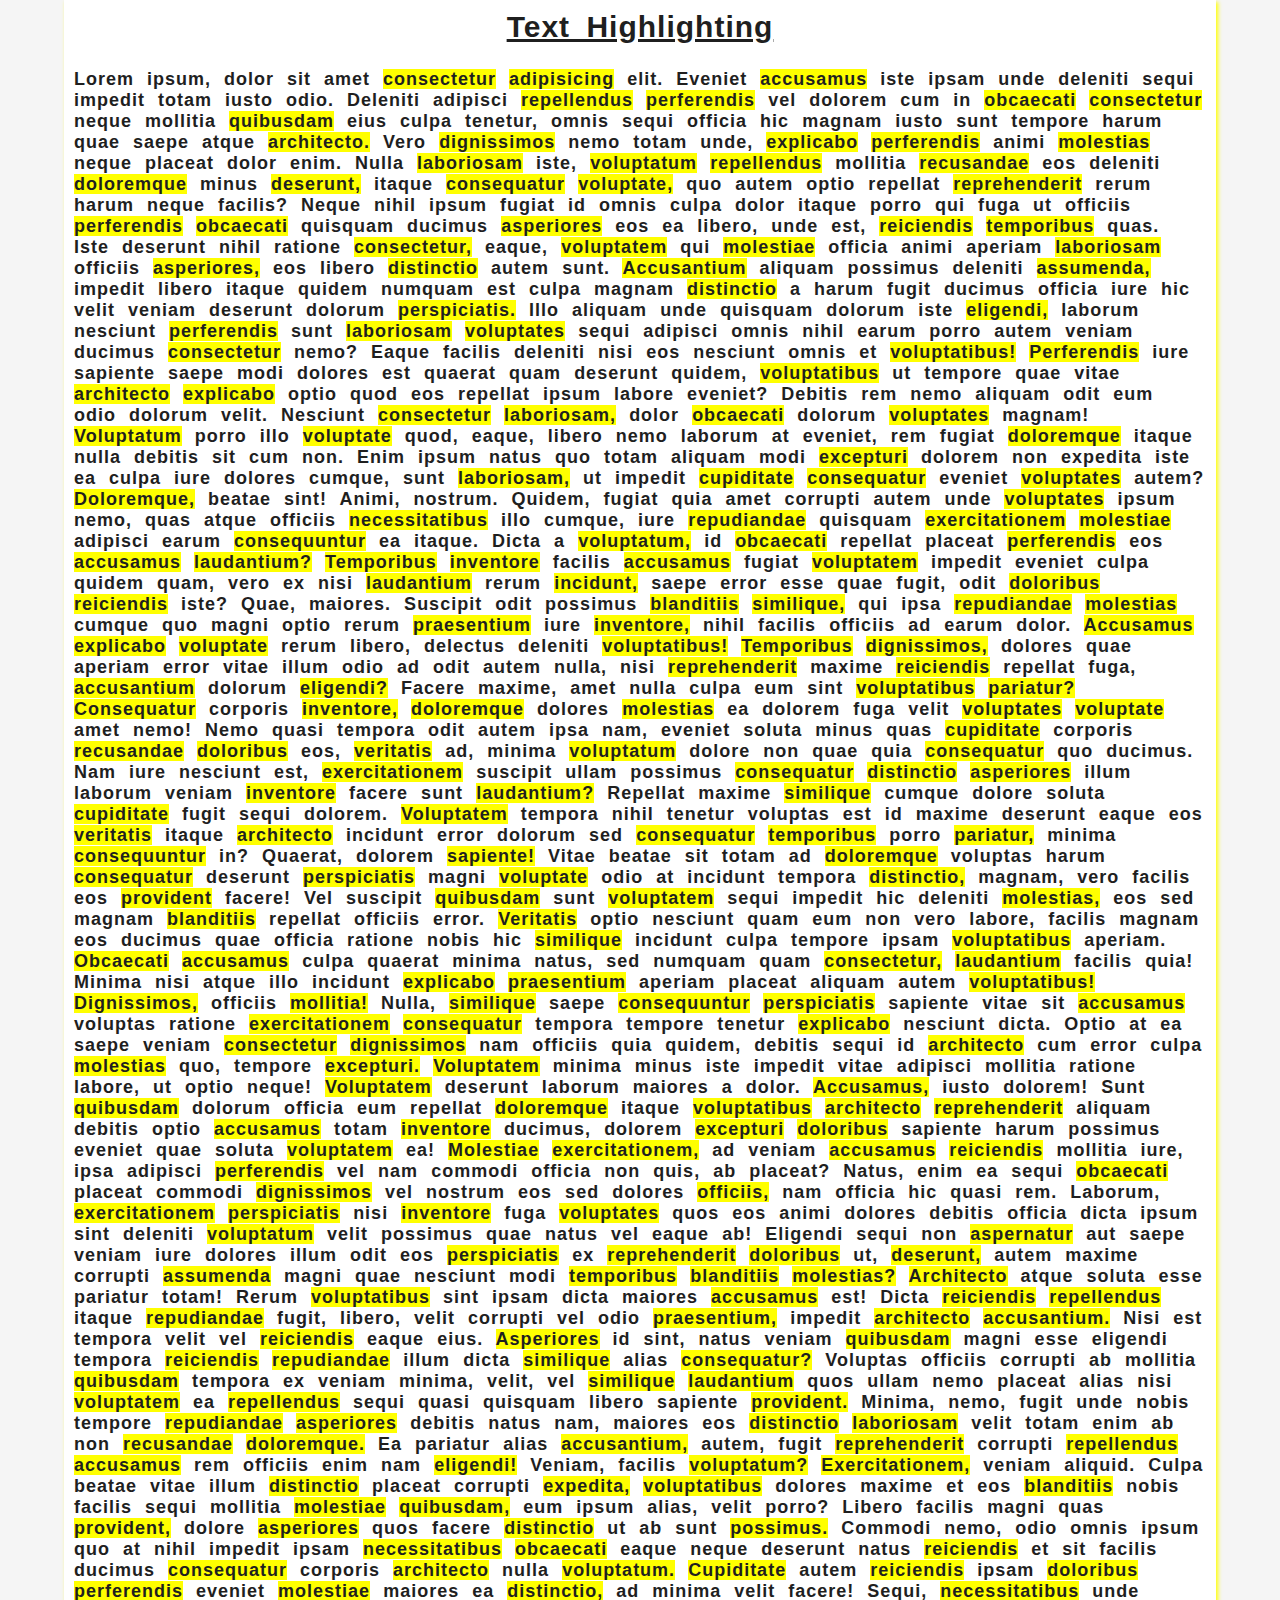
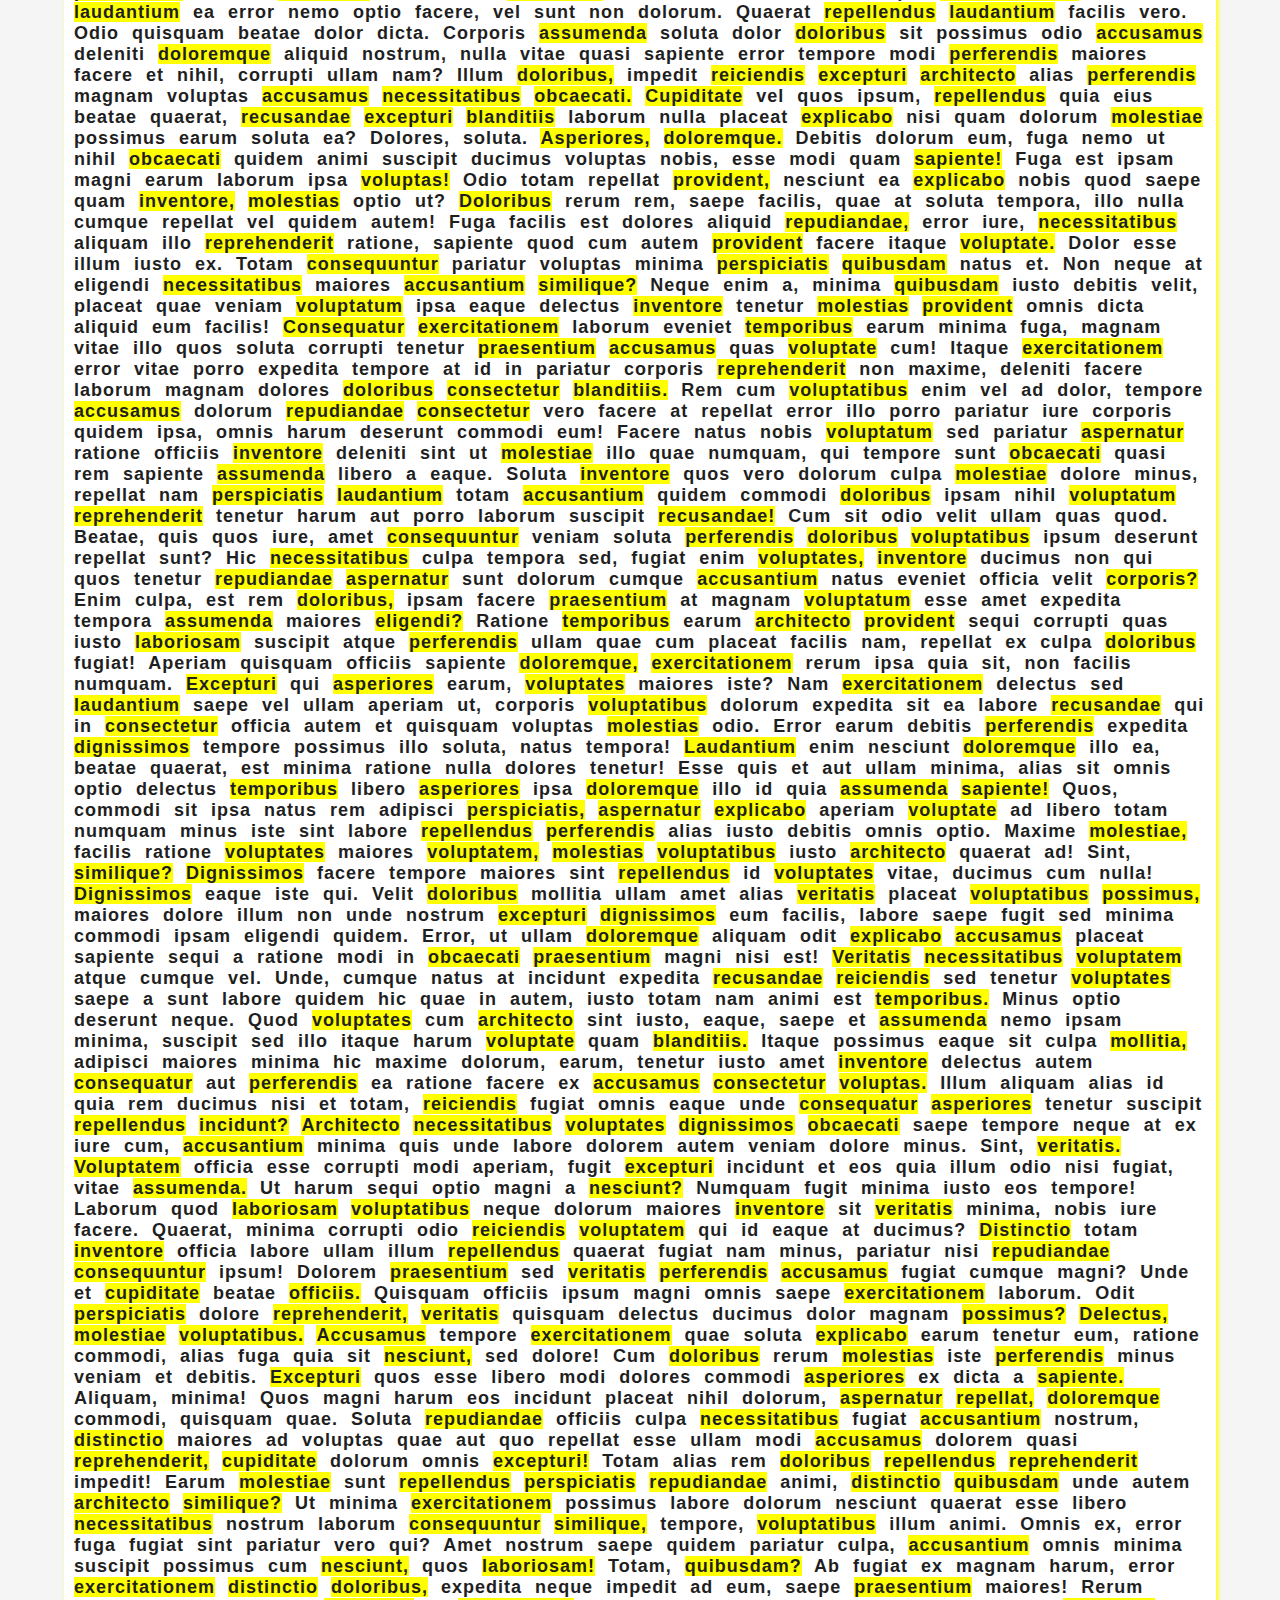
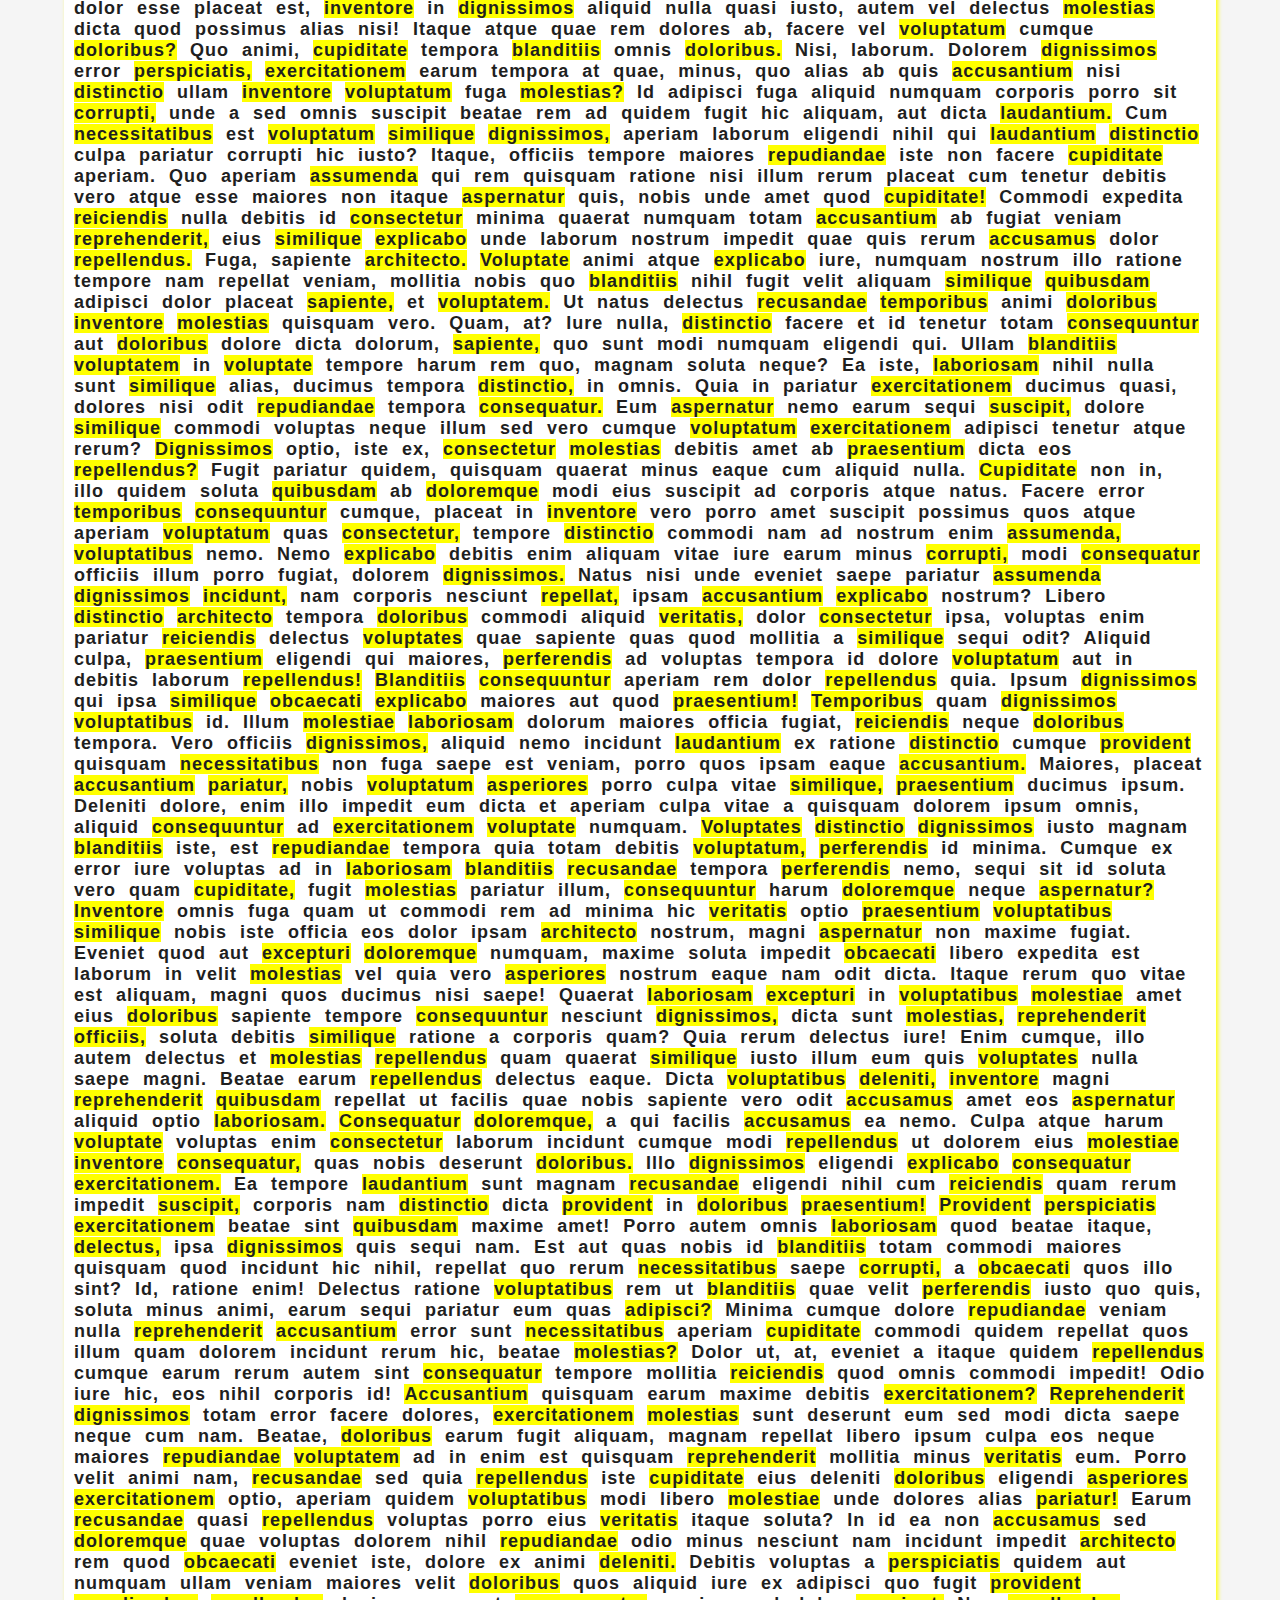
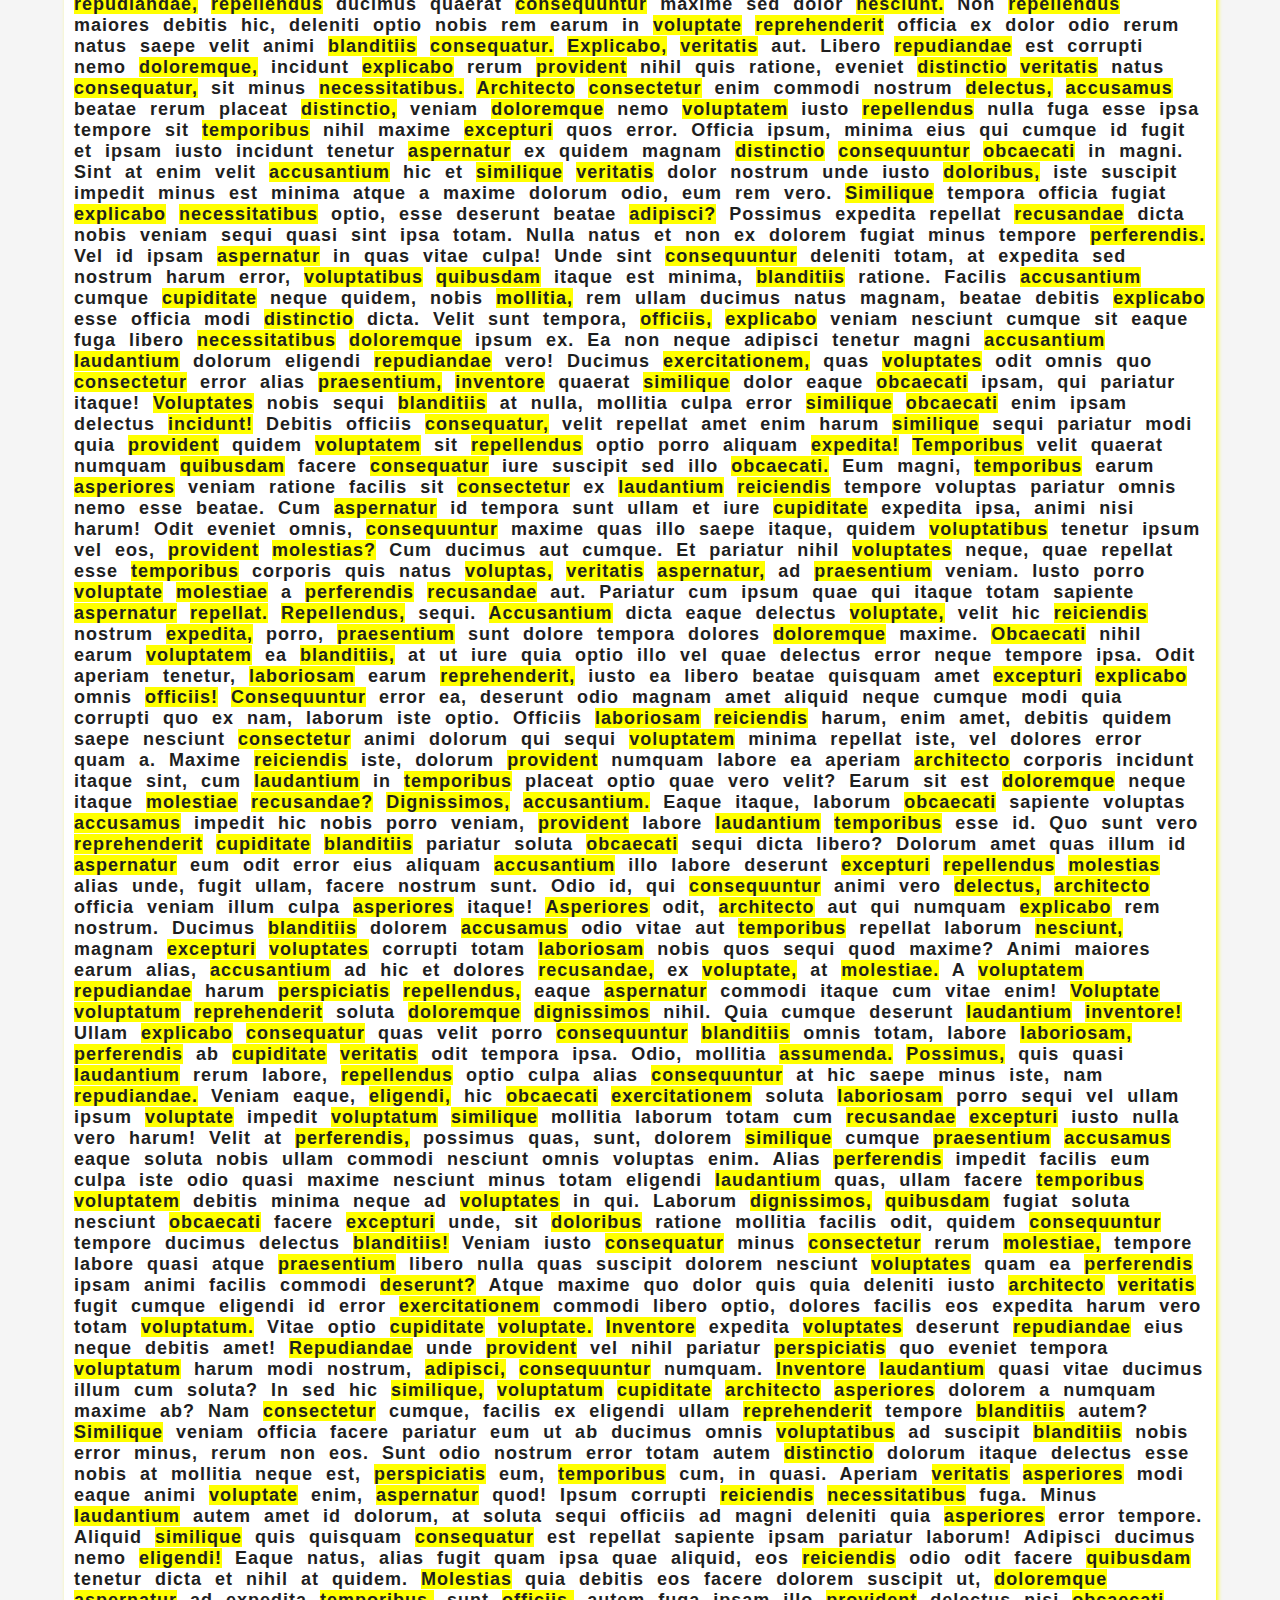
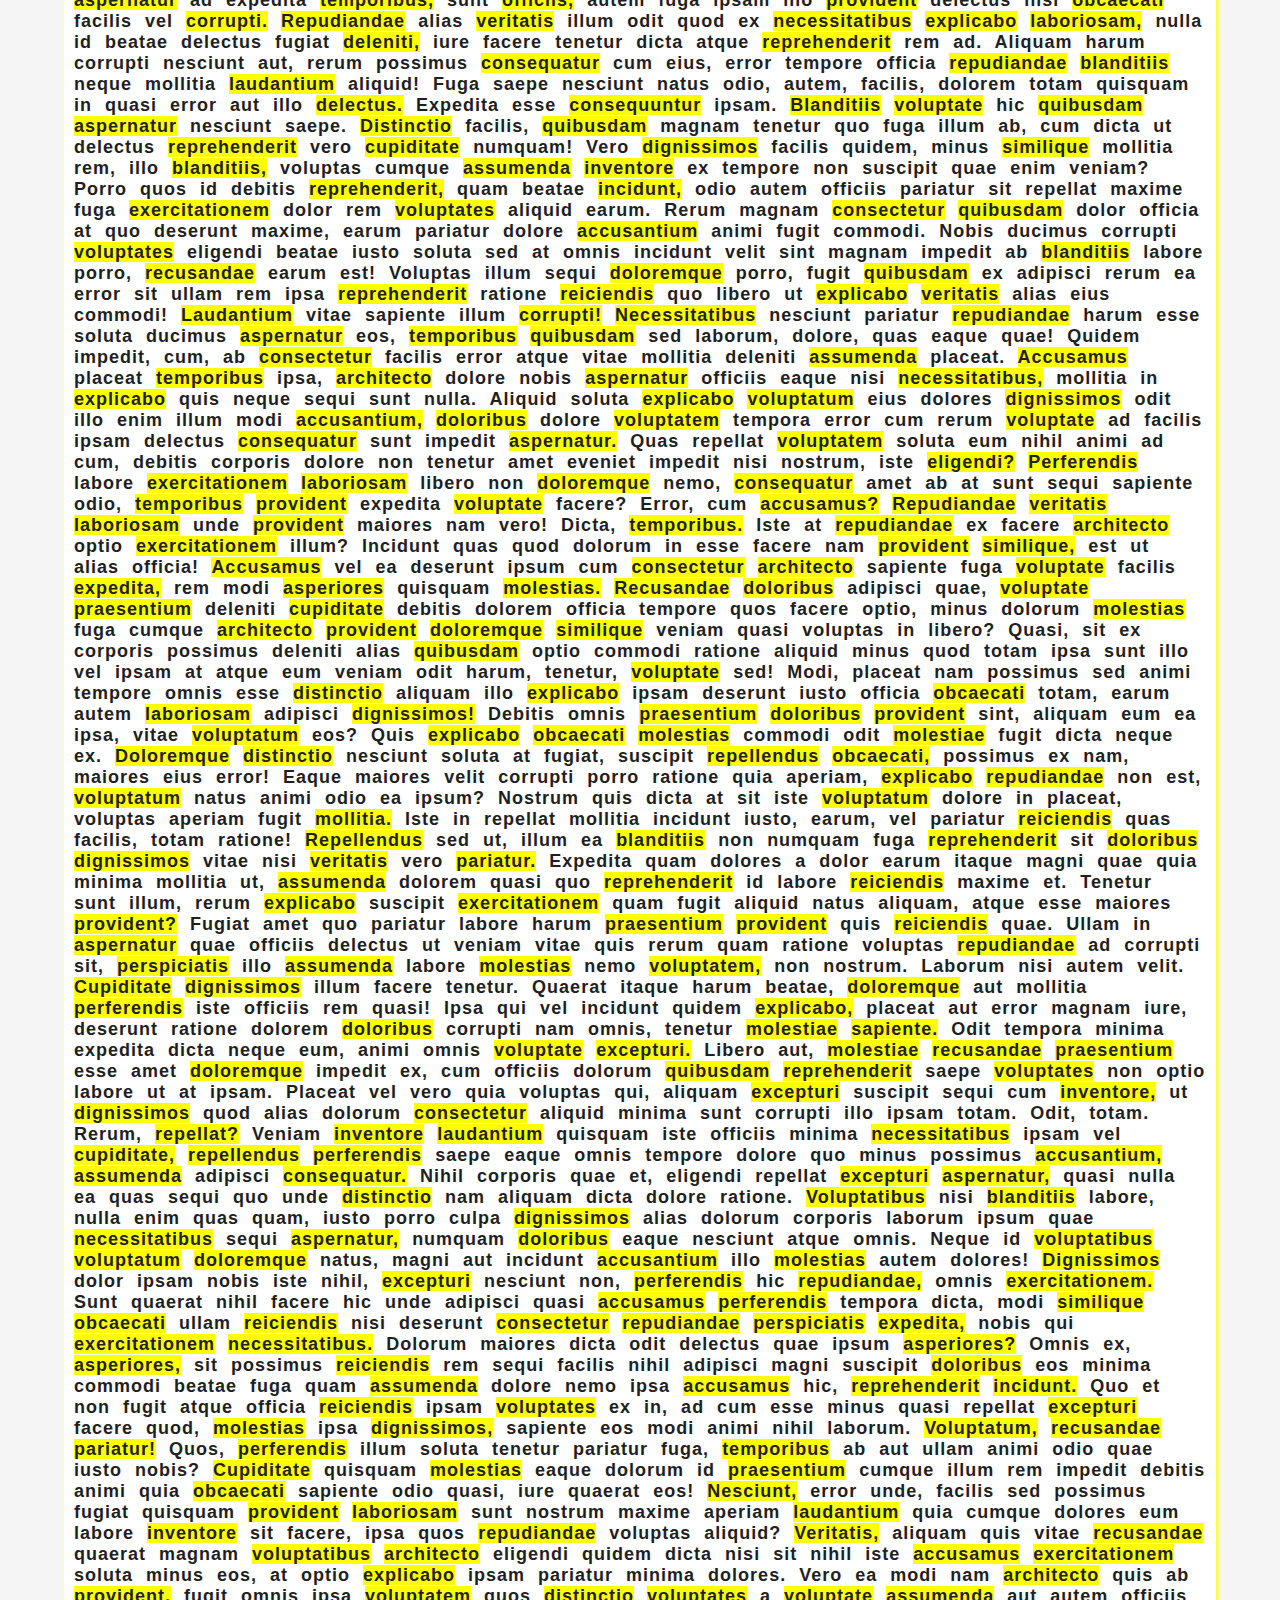
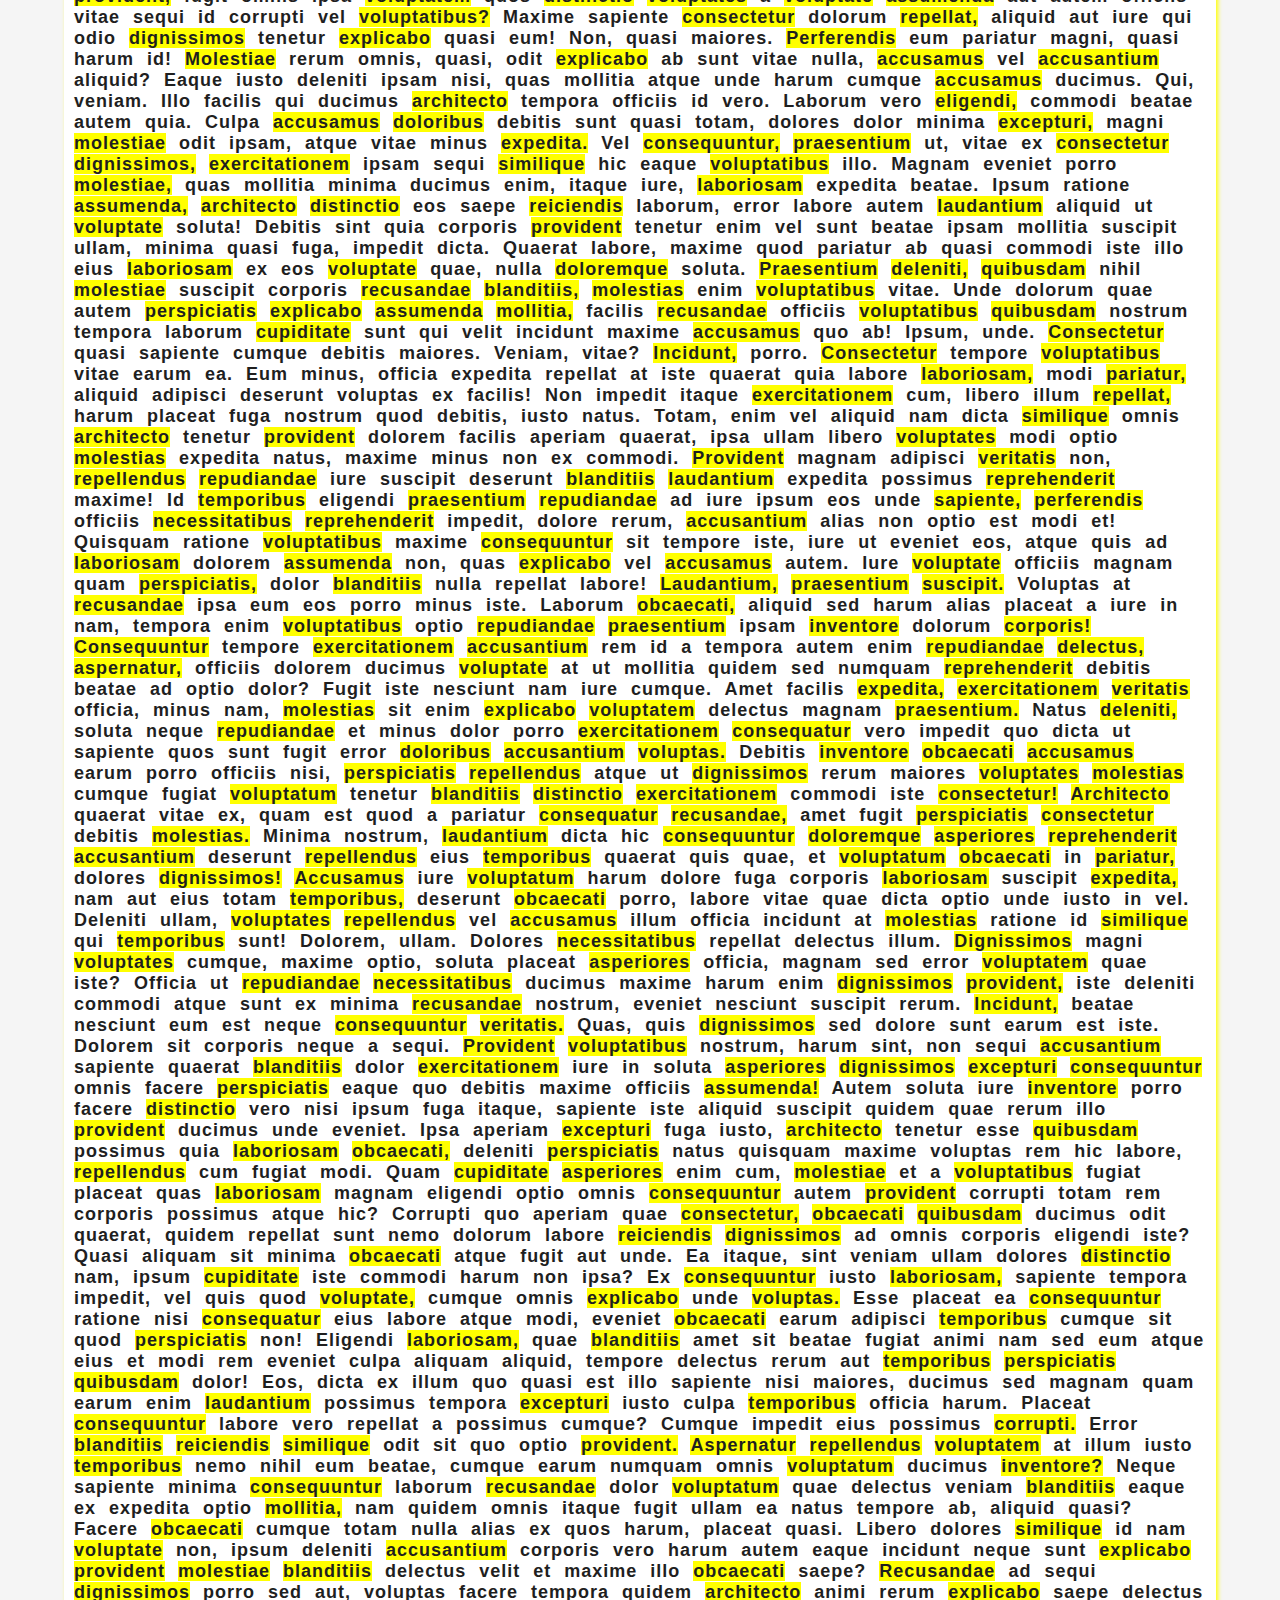
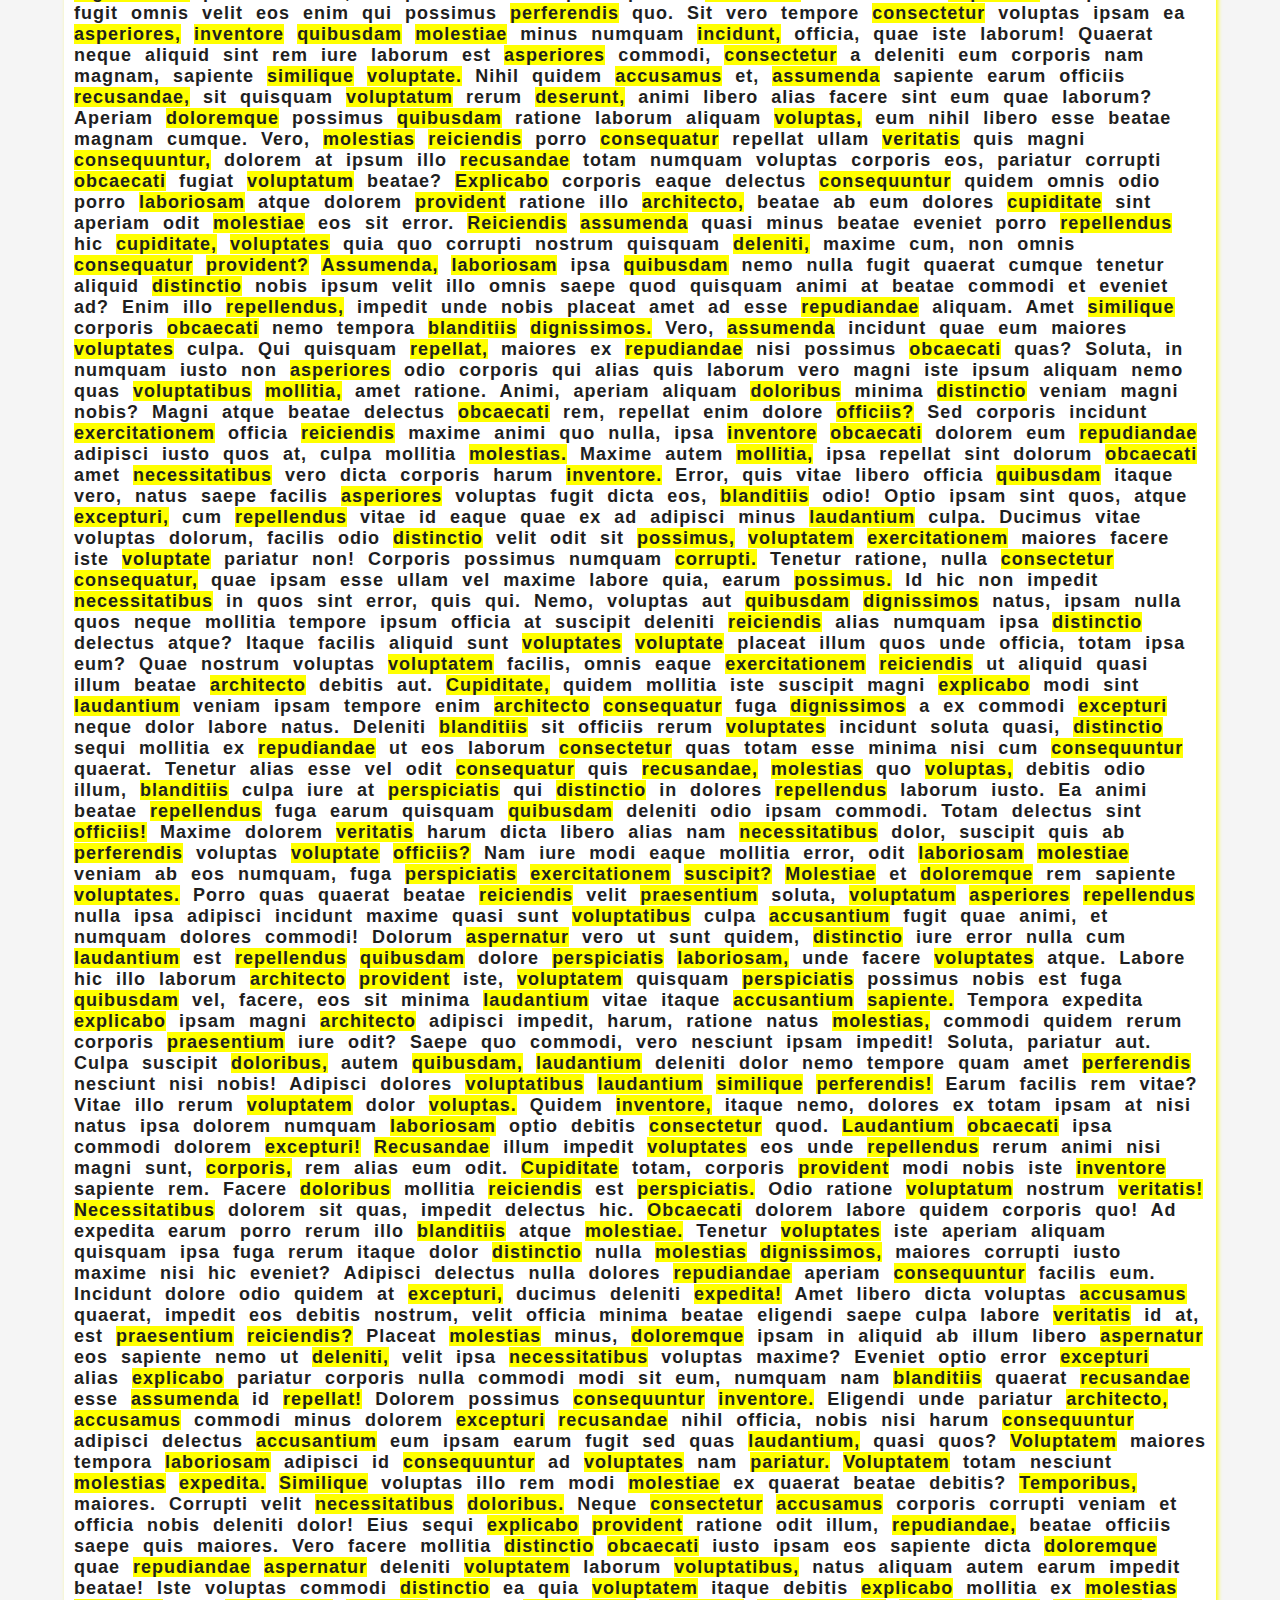
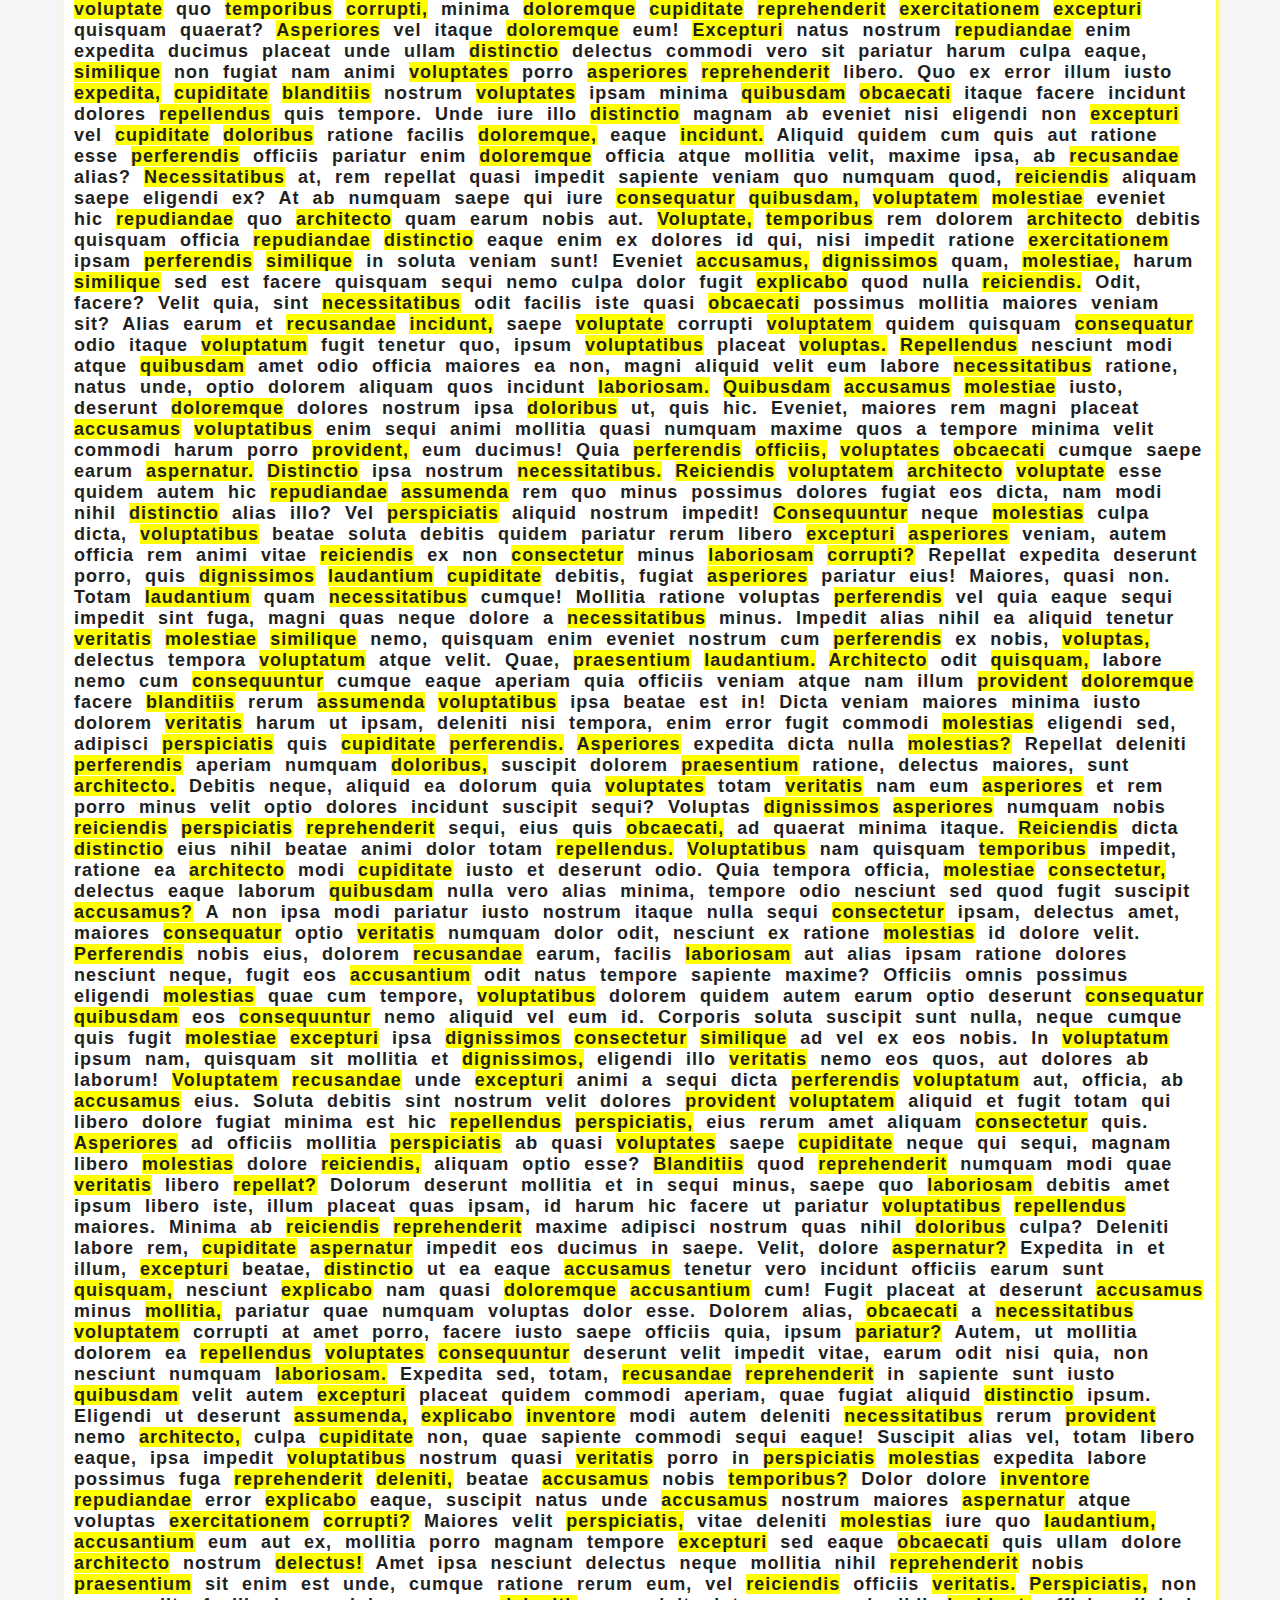
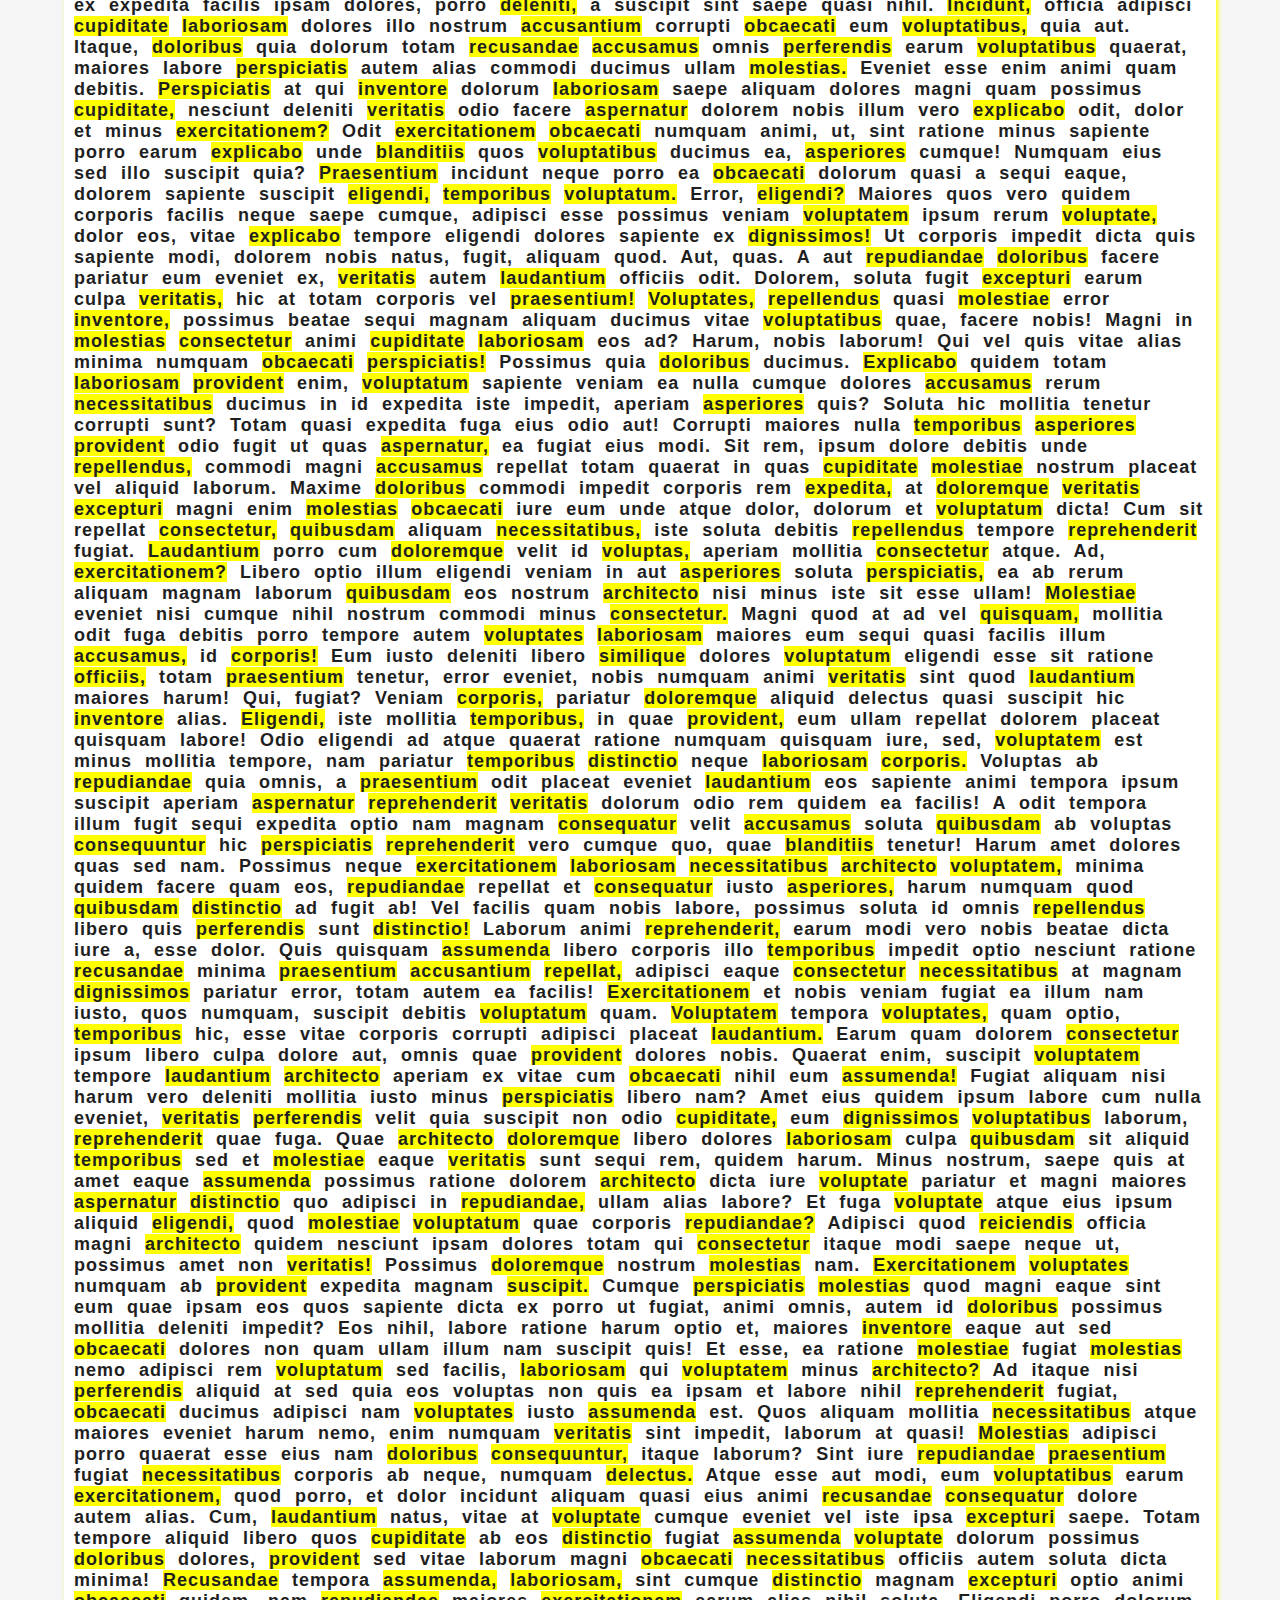
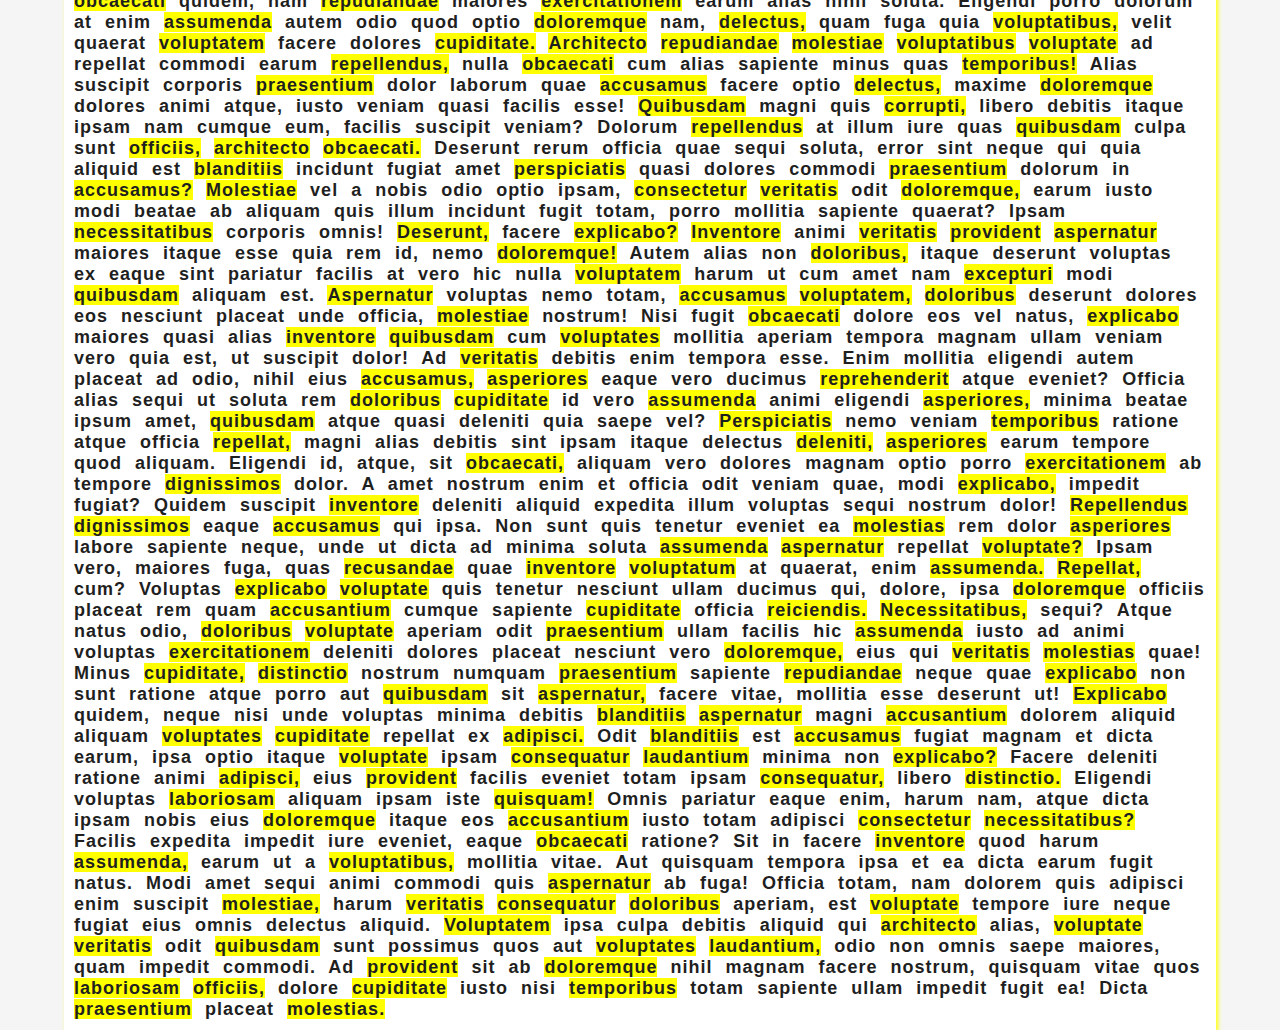
<file: JavaScriptMileStoneAssignment/Text Highlighting/index.html>
<!DOCTYPE html>
<html lang="en">
<head>
    <meta charset="UTF-8">
    <meta http-equiv="X-UA-Compatible" content="IE=edge">
    <meta name="viewport" content="width=device-width, initial-scale=1.0">
    <!-- css -->
    <link rel="stylesheet" href="style.css">
    <title>text highlighting</title>
</head>
<body>
    <div class="container">
        <h1>Text Highlighting</h1>
        <p id="my-paragraph">Lorem ipsum, dolor sit amet consectetur adipisicing elit. Eveniet accusamus iste ipsam unde deleniti sequi impedit totam iusto odio. Deleniti adipisci repellendus perferendis vel dolorem cum in obcaecati consectetur neque mollitia quibusdam eius culpa tenetur, omnis sequi officia hic magnam iusto sunt tempore harum quae saepe atque architecto. Vero dignissimos nemo totam unde, explicabo perferendis animi molestias neque placeat dolor enim. Nulla laboriosam iste, voluptatum repellendus mollitia recusandae eos deleniti doloremque minus deserunt, itaque consequatur voluptate, quo autem optio repellat reprehenderit rerum harum neque facilis? Neque nihil ipsum fugiat id omnis culpa dolor itaque porro qui fuga ut officiis perferendis obcaecati quisquam ducimus asperiores eos ea libero, unde est, reiciendis temporibus quas. Iste deserunt nihil ratione consectetur, eaque, voluptatem qui molestiae officia animi aperiam laboriosam officiis asperiores, eos libero distinctio autem sunt. Accusantium aliquam possimus deleniti assumenda, impedit libero itaque quidem numquam est culpa magnam distinctio a harum fugit ducimus officia iure hic velit veniam deserunt dolorum perspiciatis. Illo aliquam unde quisquam dolorum iste eligendi, laborum nesciunt perferendis sunt laboriosam voluptates sequi adipisci omnis nihil earum porro autem veniam ducimus consectetur nemo? Eaque facilis deleniti nisi eos nesciunt omnis et voluptatibus! Perferendis iure sapiente saepe modi dolores est quaerat quam deserunt quidem, voluptatibus ut tempore quae vitae architecto explicabo optio quod eos repellat ipsum labore eveniet? Debitis rem nemo aliquam odit eum odio dolorum velit. Nesciunt consectetur laboriosam, dolor obcaecati dolorum voluptates magnam! Voluptatum porro illo voluptate quod, eaque, libero nemo laborum at eveniet, rem fugiat doloremque itaque nulla debitis sit cum non. Enim ipsum natus quo totam aliquam modi excepturi dolorem non expedita iste ea culpa iure dolores cumque, sunt laboriosam, ut impedit cupiditate consequatur eveniet voluptates autem? Doloremque, beatae sint! Animi, nostrum. Quidem, fugiat quia amet corrupti autem unde voluptates ipsum nemo, quas atque officiis necessitatibus illo cumque, iure repudiandae quisquam exercitationem molestiae adipisci earum consequuntur ea itaque. Dicta a voluptatum, id obcaecati repellat placeat perferendis eos accusamus laudantium? Temporibus inventore facilis accusamus fugiat voluptatem impedit eveniet culpa quidem quam, vero ex nisi laudantium rerum incidunt, saepe error esse quae fugit, odit doloribus reiciendis iste? Quae, maiores. Suscipit odit possimus blanditiis similique, qui ipsa repudiandae molestias cumque quo magni optio rerum praesentium iure inventore, nihil facilis officiis ad earum dolor. Accusamus explicabo voluptate rerum libero, delectus deleniti voluptatibus! Temporibus dignissimos, dolores quae aperiam error vitae illum odio ad odit autem nulla, nisi reprehenderit maxime reiciendis repellat fuga, accusantium dolorum eligendi? Facere maxime, amet nulla culpa eum sint voluptatibus pariatur? Consequatur corporis inventore, doloremque dolores molestias ea dolorem fuga velit voluptates voluptate amet nemo! Nemo quasi tempora odit autem ipsa nam, eveniet soluta minus quas cupiditate corporis recusandae doloribus eos, veritatis ad, minima voluptatum dolore non quae quia consequatur quo ducimus. Nam iure nesciunt est, exercitationem suscipit ullam possimus consequatur distinctio asperiores illum laborum veniam inventore facere sunt laudantium? Repellat maxime similique cumque dolore soluta cupiditate fugit sequi dolorem. Voluptatem tempora nihil tenetur voluptas est id maxime deserunt eaque eos veritatis itaque architecto incidunt error dolorum sed consequatur temporibus porro pariatur, minima consequuntur in? Quaerat, dolorem sapiente! Vitae beatae sit totam ad doloremque voluptas harum consequatur deserunt perspiciatis magni voluptate odio at incidunt tempora distinctio, magnam, vero facilis eos provident facere! Vel suscipit quibusdam sunt voluptatem sequi impedit hic deleniti molestias, eos sed magnam blanditiis repellat officiis error. Veritatis optio nesciunt quam eum non vero labore, facilis magnam eos ducimus quae officia ratione nobis hic similique incidunt culpa tempore ipsam voluptatibus aperiam. Obcaecati accusamus culpa quaerat minima natus, sed numquam quam consectetur, laudantium facilis quia! Minima nisi atque illo incidunt explicabo praesentium aperiam placeat aliquam autem voluptatibus! Dignissimos, officiis mollitia! Nulla, similique saepe consequuntur perspiciatis sapiente vitae sit accusamus voluptas ratione exercitationem consequatur tempora tempore tenetur explicabo nesciunt dicta. Optio at ea saepe veniam consectetur dignissimos nam officiis quia quidem, debitis sequi id architecto cum error culpa molestias quo, tempore excepturi. Voluptatem minima minus iste impedit vitae adipisci mollitia ratione labore, ut optio neque! Voluptatem deserunt laborum maiores a dolor. Accusamus, iusto dolorem! Sunt quibusdam dolorum officia eum repellat doloremque itaque voluptatibus architecto reprehenderit aliquam debitis optio accusamus totam inventore ducimus, dolorem excepturi doloribus sapiente harum possimus eveniet quae soluta voluptatem ea! Molestiae exercitationem, ad veniam accusamus reiciendis mollitia iure, ipsa adipisci perferendis vel nam commodi officia non quis, ab placeat? Natus, enim ea sequi obcaecati placeat commodi dignissimos vel nostrum eos sed dolores officiis, nam officia hic quasi rem. Laborum, exercitationem perspiciatis nisi inventore fuga voluptates quos eos animi dolores debitis officia dicta ipsum sint deleniti voluptatum velit possimus quae natus vel eaque ab! Eligendi sequi non aspernatur aut saepe veniam iure dolores illum odit eos perspiciatis ex reprehenderit doloribus ut, deserunt, autem maxime corrupti assumenda magni quae nesciunt modi temporibus blanditiis molestias? Architecto atque soluta esse pariatur totam! Rerum voluptatibus sint ipsam dicta maiores accusamus est! Dicta reiciendis repellendus itaque repudiandae fugit, libero, velit corrupti vel odio praesentium, impedit architecto accusantium. Nisi est tempora velit vel reiciendis eaque eius. Asperiores id sint, natus veniam quibusdam magni esse eligendi tempora reiciendis repudiandae illum dicta similique alias consequatur? Voluptas officiis corrupti ab mollitia quibusdam tempora ex veniam minima, velit, vel similique laudantium quos ullam nemo placeat alias nisi voluptatem ea repellendus sequi quasi quisquam libero sapiente provident. Minima, nemo, fugit unde nobis tempore repudiandae asperiores debitis natus nam, maiores eos distinctio laboriosam velit totam enim ab non recusandae doloremque. Ea pariatur alias accusantium, autem, fugit reprehenderit corrupti repellendus accusamus rem officiis enim nam eligendi! Veniam, facilis voluptatum? Exercitationem, veniam aliquid. Culpa beatae vitae illum distinctio placeat corrupti expedita, voluptatibus dolores maxime et eos blanditiis nobis facilis sequi mollitia molestiae quibusdam, eum ipsum alias, velit porro? Libero facilis magni quas provident, dolore asperiores quos facere distinctio ut ab sunt possimus. Commodi nemo, odio omnis ipsum quo at nihil impedit ipsam necessitatibus obcaecati eaque neque deserunt natus reiciendis et sit facilis ducimus consequatur corporis architecto nulla voluptatum. Cupiditate autem reiciendis ipsam doloribus perferendis eveniet molestiae maiores ea distinctio, ad minima velit facere! Sequi, necessitatibus unde laudantium ea error nemo optio facere, vel sunt non dolorum. Quaerat repellendus laudantium facilis vero. Odio quisquam beatae dolor dicta. Corporis assumenda soluta dolor doloribus sit possimus odio accusamus deleniti doloremque aliquid nostrum, nulla vitae quasi sapiente error tempore modi perferendis maiores facere et nihil, corrupti ullam nam? Illum doloribus, impedit reiciendis excepturi architecto alias perferendis magnam voluptas accusamus necessitatibus obcaecati. Cupiditate vel quos ipsum, repellendus quia eius beatae quaerat, recusandae excepturi blanditiis laborum nulla placeat explicabo nisi quam dolorum molestiae possimus earum soluta ea? Dolores, soluta. Asperiores, doloremque. Debitis dolorum eum, fuga nemo ut nihil obcaecati quidem animi suscipit ducimus voluptas nobis, esse modi quam sapiente! Fuga est ipsam magni earum laborum ipsa voluptas! Odio totam repellat provident, nesciunt ea explicabo nobis quod saepe quam inventore, molestias optio ut? Doloribus rerum rem, saepe facilis, quae at soluta tempora, illo nulla cumque repellat vel quidem autem! Fuga facilis est dolores aliquid repudiandae, error iure, necessitatibus aliquam illo reprehenderit ratione, sapiente quod cum autem provident facere itaque voluptate. Dolor esse illum iusto ex. Totam consequuntur pariatur voluptas minima perspiciatis quibusdam natus et. Non neque at eligendi necessitatibus maiores accusantium similique? Neque enim a, minima quibusdam iusto debitis velit, placeat quae veniam voluptatum ipsa eaque delectus inventore tenetur molestias provident omnis dicta aliquid eum facilis! Consequatur exercitationem laborum eveniet temporibus earum minima fuga, magnam vitae illo quos soluta corrupti tenetur praesentium accusamus quas voluptate cum! Itaque exercitationem error vitae porro expedita tempore at id in pariatur corporis reprehenderit non maxime, deleniti facere laborum magnam dolores doloribus consectetur blanditiis. Rem cum voluptatibus enim vel ad dolor, tempore accusamus dolorum repudiandae consectetur vero facere at repellat error illo porro pariatur iure corporis quidem ipsa, omnis harum deserunt commodi eum! Facere natus nobis voluptatum sed pariatur aspernatur ratione officiis inventore deleniti sint ut molestiae illo quae numquam, qui tempore sunt obcaecati quasi rem sapiente assumenda libero a eaque. Soluta inventore quos vero dolorum culpa molestiae dolore minus, repellat nam perspiciatis laudantium totam accusantium quidem commodi doloribus ipsam nihil voluptatum reprehenderit tenetur harum aut porro laborum suscipit recusandae! Cum sit odio velit ullam quas quod. Beatae, quis quos iure, amet consequuntur veniam soluta perferendis doloribus voluptatibus ipsum deserunt repellat sunt? Hic necessitatibus culpa tempora sed, fugiat enim voluptates, inventore ducimus non qui quos tenetur repudiandae aspernatur sunt dolorum cumque accusantium natus eveniet officia velit corporis? Enim culpa, est rem doloribus, ipsam facere praesentium at magnam voluptatum esse amet expedita tempora assumenda maiores eligendi? Ratione temporibus earum architecto provident sequi corrupti quas iusto laboriosam suscipit atque perferendis ullam quae cum placeat facilis nam, repellat ex culpa doloribus fugiat! Aperiam quisquam officiis sapiente doloremque, exercitationem rerum ipsa quia sit, non facilis numquam. Excepturi qui asperiores earum, voluptates maiores iste? Nam exercitationem delectus sed laudantium saepe vel ullam aperiam ut, corporis voluptatibus dolorum expedita sit ea labore recusandae qui in consectetur officia autem et quisquam voluptas molestias odio. Error earum debitis perferendis expedita dignissimos tempore possimus illo soluta, natus tempora! Laudantium enim nesciunt doloremque illo ea, beatae quaerat, est minima ratione nulla dolores tenetur! Esse quis et aut ullam minima, alias sit omnis optio delectus temporibus libero asperiores ipsa doloremque illo id quia assumenda sapiente! Quos, commodi sit ipsa natus rem adipisci perspiciatis, aspernatur explicabo aperiam voluptate ad libero totam numquam minus iste sint labore repellendus perferendis alias iusto debitis omnis optio. Maxime molestiae, facilis ratione voluptates maiores voluptatem, molestias voluptatibus iusto architecto quaerat ad! Sint, similique? Dignissimos facere tempore maiores sint repellendus id voluptates vitae, ducimus cum nulla! Dignissimos eaque iste qui. Velit doloribus mollitia ullam amet alias veritatis placeat voluptatibus possimus, maiores dolore illum non unde nostrum excepturi dignissimos eum facilis, labore saepe fugit sed minima commodi ipsam eligendi quidem. Error, ut ullam doloremque aliquam odit explicabo accusamus placeat sapiente sequi a ratione modi in obcaecati praesentium magni nisi est! Veritatis necessitatibus voluptatem atque cumque vel. Unde, cumque natus at incidunt expedita recusandae reiciendis sed tenetur voluptates saepe a sunt labore quidem hic quae in autem, iusto totam nam animi est temporibus. Minus optio deserunt neque. Quod voluptates cum architecto sint iusto, eaque, saepe et assumenda nemo ipsam minima, suscipit sed illo itaque harum voluptate quam blanditiis. Itaque possimus eaque sit culpa mollitia, adipisci maiores minima hic maxime dolorum, earum, tenetur iusto amet inventore delectus autem consequatur aut perferendis ea ratione facere ex accusamus consectetur voluptas. Illum aliquam alias id quia rem ducimus nisi et totam, reiciendis fugiat omnis eaque unde consequatur asperiores tenetur suscipit repellendus incidunt? Architecto necessitatibus voluptates dignissimos obcaecati saepe tempore neque at ex iure cum, accusantium minima quis unde labore dolorem autem veniam dolore minus. Sint, veritatis. Voluptatem officia esse corrupti modi aperiam, fugit excepturi incidunt et eos quia illum odio nisi fugiat, vitae assumenda. Ut harum sequi optio magni a nesciunt? Numquam fugit minima iusto eos tempore! Laborum quod laboriosam voluptatibus neque dolorum maiores inventore sit veritatis minima, nobis iure facere. Quaerat, minima corrupti odio reiciendis voluptatem qui id eaque at ducimus? Distinctio totam inventore officia labore ullam illum repellendus quaerat fugiat nam minus, pariatur nisi repudiandae consequuntur ipsum! Dolorem praesentium sed veritatis perferendis accusamus fugiat cumque magni? Unde et cupiditate beatae officiis. Quisquam officiis ipsum magni omnis saepe exercitationem laborum. Odit perspiciatis dolore reprehenderit, veritatis quisquam delectus ducimus dolor magnam possimus? Delectus, molestiae voluptatibus. Accusamus tempore exercitationem quae soluta explicabo earum tenetur eum, ratione commodi, alias fuga quia sit nesciunt, sed dolore! Cum doloribus rerum molestias iste perferendis minus veniam et debitis. Excepturi quos esse libero modi dolores commodi asperiores ex dicta a sapiente. Aliquam, minima! Quos magni harum eos incidunt placeat nihil dolorum, aspernatur repellat, doloremque commodi, quisquam quae. Soluta repudiandae officiis culpa necessitatibus fugiat accusantium nostrum, distinctio maiores ad voluptas quae aut quo repellat esse ullam modi accusamus dolorem quasi reprehenderit, cupiditate dolorum omnis excepturi! Totam alias rem doloribus repellendus reprehenderit impedit! Earum molestiae sunt repellendus perspiciatis repudiandae animi, distinctio quibusdam unde autem architecto similique? Ut minima exercitationem possimus labore dolorum nesciunt quaerat esse libero necessitatibus nostrum laborum consequuntur similique, tempore, voluptatibus illum animi. Omnis ex, error fuga fugiat sint pariatur vero qui? Amet nostrum saepe quidem pariatur culpa, accusantium omnis minima suscipit possimus cum nesciunt, quos laboriosam! Totam, quibusdam? Ab fugiat ex magnam harum, error exercitationem distinctio doloribus, expedita neque impedit ad eum, saepe praesentium maiores! Rerum dolor esse placeat est, inventore in dignissimos aliquid nulla quasi iusto, autem vel delectus molestias dicta quod possimus alias nisi! Itaque atque quae rem dolores ab, facere vel voluptatum cumque doloribus? Quo animi, cupiditate tempora blanditiis omnis doloribus. Nisi, laborum. Dolorem dignissimos error perspiciatis, exercitationem earum tempora at quae, minus, quo alias ab quis accusantium nisi distinctio ullam inventore voluptatum fuga molestias? Id adipisci fuga aliquid numquam corporis porro sit corrupti, unde a sed omnis suscipit beatae rem ad quidem fugit hic aliquam, aut dicta laudantium. Cum necessitatibus est voluptatum similique dignissimos, aperiam laborum eligendi nihil qui laudantium distinctio culpa pariatur corrupti hic iusto? Itaque, officiis tempore maiores repudiandae iste non facere cupiditate aperiam. Quo aperiam assumenda qui rem quisquam ratione nisi illum rerum placeat cum tenetur debitis vero atque esse maiores non itaque aspernatur quis, nobis unde amet quod cupiditate! Commodi expedita reiciendis nulla debitis id consectetur minima quaerat numquam totam accusantium ab fugiat veniam reprehenderit, eius similique explicabo unde laborum nostrum impedit quae quis rerum accusamus dolor repellendus. Fuga, sapiente architecto. Voluptate animi atque explicabo iure, numquam nostrum illo ratione tempore nam repellat veniam, mollitia nobis quo blanditiis nihil fugit velit aliquam similique quibusdam adipisci dolor placeat sapiente, et voluptatem. Ut natus delectus recusandae temporibus animi doloribus inventore molestias quisquam vero. Quam, at? Iure nulla, distinctio facere et id tenetur totam consequuntur aut doloribus dolore dicta dolorum, sapiente, quo sunt modi numquam eligendi qui. Ullam blanditiis voluptatem in voluptate tempore harum rem quo, magnam soluta neque? Ea iste, laboriosam nihil nulla sunt similique alias, ducimus tempora distinctio, in omnis. Quia in pariatur exercitationem ducimus quasi, dolores nisi odit repudiandae tempora consequatur. Eum aspernatur nemo earum sequi suscipit, dolore similique commodi voluptas neque illum sed vero cumque voluptatum exercitationem adipisci tenetur atque rerum? Dignissimos optio, iste ex, consectetur molestias debitis amet ab praesentium dicta eos repellendus? Fugit pariatur quidem, quisquam quaerat minus eaque cum aliquid nulla. Cupiditate non in, illo quidem soluta quibusdam ab doloremque modi eius suscipit ad corporis atque natus. Facere error temporibus consequuntur cumque, placeat in inventore vero porro amet suscipit possimus quos atque aperiam voluptatum quas consectetur, tempore distinctio commodi nam ad nostrum enim assumenda, voluptatibus nemo. Nemo explicabo debitis enim aliquam vitae iure earum minus corrupti, modi consequatur officiis illum porro fugiat, dolorem dignissimos. Natus nisi unde eveniet saepe pariatur assumenda dignissimos incidunt, nam corporis nesciunt repellat, ipsam accusantium explicabo nostrum? Libero distinctio architecto tempora doloribus commodi aliquid veritatis, dolor consectetur ipsa, voluptas enim pariatur reiciendis delectus voluptates quae sapiente quas quod mollitia a similique sequi odit? Aliquid culpa, praesentium eligendi qui maiores, perferendis ad voluptas tempora id dolore voluptatum aut in debitis laborum repellendus! Blanditiis consequuntur aperiam rem dolor repellendus quia. Ipsum dignissimos qui ipsa similique obcaecati explicabo maiores aut quod praesentium! Temporibus quam dignissimos voluptatibus id. Illum molestiae laboriosam dolorum maiores officia fugiat, reiciendis neque doloribus tempora. Vero officiis dignissimos, aliquid nemo incidunt laudantium ex ratione distinctio cumque provident quisquam necessitatibus non fuga saepe est veniam, porro quos ipsam eaque accusantium. Maiores, placeat accusantium pariatur, nobis voluptatum asperiores porro culpa vitae similique, praesentium ducimus ipsum. Deleniti dolore, enim illo impedit eum dicta et aperiam culpa vitae a quisquam dolorem ipsum omnis, aliquid consequuntur ad exercitationem voluptate numquam. Voluptates distinctio dignissimos iusto magnam blanditiis iste, est repudiandae tempora quia totam debitis voluptatum, perferendis id minima. Cumque ex error iure voluptas ad in laboriosam blanditiis recusandae tempora perferendis nemo, sequi sit id soluta vero quam cupiditate, fugit molestias pariatur illum, consequuntur harum doloremque neque aspernatur? Inventore omnis fuga quam ut commodi rem ad minima hic veritatis optio praesentium voluptatibus similique nobis iste officia eos dolor ipsam architecto nostrum, magni aspernatur non maxime fugiat. Eveniet quod aut excepturi doloremque numquam, maxime soluta impedit obcaecati libero expedita est laborum in velit molestias vel quia vero asperiores nostrum eaque nam odit dicta. Itaque rerum quo vitae est aliquam, magni quos ducimus nisi saepe! Quaerat laboriosam excepturi in voluptatibus molestiae amet eius doloribus sapiente tempore consequuntur nesciunt dignissimos, dicta sunt molestias, reprehenderit officiis, soluta debitis similique ratione a corporis quam? Quia rerum delectus iure! Enim cumque, illo autem delectus et molestias repellendus quam quaerat similique iusto illum eum quis voluptates nulla saepe magni. Beatae earum repellendus delectus eaque. Dicta voluptatibus deleniti, inventore magni reprehenderit quibusdam repellat ut facilis quae nobis sapiente vero odit accusamus amet eos aspernatur aliquid optio laboriosam. Consequatur doloremque, a qui facilis accusamus ea nemo. Culpa atque harum voluptate voluptas enim consectetur laborum incidunt cumque modi repellendus ut dolorem eius molestiae inventore consequatur, quas nobis deserunt doloribus. Illo dignissimos eligendi explicabo consequatur exercitationem. Ea tempore laudantium sunt magnam recusandae eligendi nihil cum reiciendis quam rerum impedit suscipit, corporis nam distinctio dicta provident in doloribus praesentium! Provident perspiciatis exercitationem beatae sint quibusdam maxime amet! Porro autem omnis laboriosam quod beatae itaque, delectus, ipsa dignissimos quis sequi nam. Est aut quas nobis id blanditiis totam commodi maiores quisquam quod incidunt hic nihil, repellat quo rerum necessitatibus saepe corrupti, a obcaecati quos illo sint? Id, ratione enim! Delectus ratione voluptatibus rem ut blanditiis quae velit perferendis iusto quo quis, soluta minus animi, earum sequi pariatur eum quas adipisci? Minima cumque dolore repudiandae veniam nulla reprehenderit accusantium error sunt necessitatibus aperiam cupiditate commodi quidem repellat quos illum quam dolorem incidunt rerum hic, beatae molestias? Dolor ut, at, eveniet a itaque quidem repellendus cumque earum rerum autem sint consequatur tempore mollitia reiciendis quod omnis commodi impedit! Odio iure hic, eos nihil corporis id! Accusantium quisquam earum maxime debitis exercitationem? Reprehenderit dignissimos totam error facere dolores, exercitationem molestias sunt deserunt eum sed modi dicta saepe neque cum nam. Beatae, doloribus earum fugit aliquam, magnam repellat libero ipsum culpa eos neque maiores repudiandae voluptatem ad in enim est quisquam reprehenderit mollitia minus veritatis eum. Porro velit animi nam, recusandae sed quia repellendus iste cupiditate eius deleniti doloribus eligendi asperiores exercitationem optio, aperiam quidem voluptatibus modi libero molestiae unde dolores alias pariatur! Earum recusandae quasi repellendus voluptas porro eius veritatis itaque soluta? In id ea non accusamus sed doloremque quae voluptas dolorem nihil repudiandae odio minus nesciunt nam incidunt impedit architecto rem quod obcaecati eveniet iste, dolore ex animi deleniti. Debitis voluptas a perspiciatis quidem aut numquam ullam veniam maiores velit doloribus quos aliquid iure ex adipisci quo fugit provident repudiandae, repellendus ducimus quaerat consequuntur maxime sed dolor nesciunt. Non repellendus maiores debitis hic, deleniti optio nobis rem earum in voluptate reprehenderit officia ex dolor odio rerum natus saepe velit animi blanditiis consequatur. Explicabo, veritatis aut. Libero repudiandae est corrupti nemo doloremque, incidunt explicabo rerum provident nihil quis ratione, eveniet distinctio veritatis natus consequatur, sit minus necessitatibus. Architecto consectetur enim commodi nostrum delectus, accusamus beatae rerum placeat distinctio, veniam doloremque nemo voluptatem iusto repellendus nulla fuga esse ipsa tempore sit temporibus nihil maxime excepturi quos error. Officia ipsum, minima eius qui cumque id fugit et ipsam iusto incidunt tenetur aspernatur ex quidem magnam distinctio consequuntur obcaecati in magni. Sint at enim velit accusantium hic et similique veritatis dolor nostrum unde iusto doloribus, iste suscipit impedit minus est minima atque a maxime dolorum odio, eum rem vero. Similique tempora officia fugiat explicabo necessitatibus optio, esse deserunt beatae adipisci? Possimus expedita repellat recusandae dicta nobis veniam sequi quasi sint ipsa totam. Nulla natus et non ex dolorem fugiat minus tempore perferendis. Vel id ipsam aspernatur in quas vitae culpa! Unde sint consequuntur deleniti totam, at expedita sed nostrum harum error, voluptatibus quibusdam itaque est minima, blanditiis ratione. Facilis accusantium cumque cupiditate neque quidem, nobis mollitia, rem ullam ducimus natus magnam, beatae debitis explicabo esse officia modi distinctio dicta. Velit sunt tempora, officiis, explicabo veniam nesciunt cumque sit eaque fuga libero necessitatibus doloremque ipsum ex. Ea non neque adipisci tenetur magni accusantium laudantium dolorum eligendi repudiandae vero! Ducimus exercitationem, quas voluptates odit omnis quo consectetur error alias praesentium, inventore quaerat similique dolor eaque obcaecati ipsam, qui pariatur itaque! Voluptates nobis sequi blanditiis at nulla, mollitia culpa error similique obcaecati enim ipsam delectus incidunt! Debitis officiis consequatur, velit repellat amet enim harum similique sequi pariatur modi quia provident quidem voluptatem sit repellendus optio porro aliquam expedita! Temporibus velit quaerat numquam quibusdam facere consequatur iure suscipit sed illo obcaecati. Eum magni, temporibus earum asperiores veniam ratione facilis sit consectetur ex laudantium reiciendis tempore voluptas pariatur omnis nemo esse beatae. Cum aspernatur id tempora sunt ullam et iure cupiditate expedita ipsa, animi nisi harum! Odit eveniet omnis, consequuntur maxime quas illo saepe itaque, quidem voluptatibus tenetur ipsum vel eos, provident molestias? Cum ducimus aut cumque. Et pariatur nihil voluptates neque, quae repellat esse temporibus corporis quis natus voluptas, veritatis aspernatur, ad praesentium veniam. Iusto porro voluptate molestiae a perferendis recusandae aut. Pariatur cum ipsum quae qui itaque totam sapiente aspernatur repellat. Repellendus, sequi. Accusantium dicta eaque delectus voluptate, velit hic reiciendis nostrum expedita, porro, praesentium sunt dolore tempora dolores doloremque maxime. Obcaecati nihil earum voluptatem ea blanditiis, at ut iure quia optio illo vel quae delectus error neque tempore ipsa. Odit aperiam tenetur, laboriosam earum reprehenderit, iusto ea libero beatae quisquam amet excepturi explicabo omnis officiis! Consequuntur error ea, deserunt odio magnam amet aliquid neque cumque modi quia corrupti quo ex nam, laborum iste optio. Officiis laboriosam reiciendis harum, enim amet, debitis quidem saepe nesciunt consectetur animi dolorum qui sequi voluptatem minima repellat iste, vel dolores error quam a. Maxime reiciendis iste, dolorum provident numquam labore ea aperiam architecto corporis incidunt itaque sint, cum laudantium in temporibus placeat optio quae vero velit? Earum sit est doloremque neque itaque molestiae recusandae? Dignissimos, accusantium. Eaque itaque, laborum obcaecati sapiente voluptas accusamus impedit hic nobis porro veniam, provident labore laudantium temporibus esse id. Quo sunt vero reprehenderit cupiditate blanditiis pariatur soluta obcaecati sequi dicta libero? Dolorum amet quas illum id aspernatur eum odit error eius aliquam accusantium illo labore deserunt excepturi repellendus molestias alias unde, fugit ullam, facere nostrum sunt. Odio id, qui consequuntur animi vero delectus, architecto officia veniam illum culpa asperiores itaque! Asperiores odit, architecto aut qui numquam explicabo rem nostrum. Ducimus blanditiis dolorem accusamus odio vitae aut temporibus repellat laborum nesciunt, magnam excepturi voluptates corrupti totam laboriosam nobis quos sequi quod maxime? Animi maiores earum alias, accusantium ad hic et dolores recusandae, ex voluptate, at molestiae. A voluptatem repudiandae harum perspiciatis repellendus, eaque aspernatur commodi itaque cum vitae enim! Voluptate voluptatum reprehenderit soluta doloremque dignissimos nihil. Quia cumque deserunt laudantium inventore! Ullam explicabo consequatur quas velit porro consequuntur blanditiis omnis totam, labore laboriosam, perferendis ab cupiditate veritatis odit tempora ipsa. Odio, mollitia assumenda. Possimus, quis quasi laudantium rerum labore, repellendus optio culpa alias consequuntur at hic saepe minus iste, nam repudiandae. Veniam eaque, eligendi, hic obcaecati exercitationem soluta laboriosam porro sequi vel ullam ipsum voluptate impedit voluptatum similique mollitia laborum totam cum recusandae excepturi iusto nulla vero harum! Velit at perferendis, possimus quas, sunt, dolorem similique cumque praesentium accusamus eaque soluta nobis ullam commodi nesciunt omnis voluptas enim. Alias perferendis impedit facilis eum culpa iste odio quasi maxime nesciunt minus totam eligendi laudantium quas, ullam facere temporibus voluptatem debitis minima neque ad voluptates in qui. Laborum dignissimos, quibusdam fugiat soluta nesciunt obcaecati facere excepturi unde, sit doloribus ratione mollitia facilis odit, quidem consequuntur tempore ducimus delectus blanditiis! Veniam iusto consequatur minus consectetur rerum molestiae, tempore labore quasi atque praesentium libero nulla quas suscipit dolorem nesciunt voluptates quam ea perferendis ipsam animi facilis commodi deserunt? Atque maxime quo dolor quis quia deleniti iusto architecto veritatis fugit cumque eligendi id error exercitationem commodi libero optio, dolores facilis eos expedita harum vero totam voluptatum. Vitae optio cupiditate voluptate. Inventore expedita voluptates deserunt repudiandae eius neque debitis amet! Repudiandae unde provident vel nihil pariatur perspiciatis quo eveniet tempora voluptatum harum modi nostrum, adipisci, consequuntur numquam. Inventore laudantium quasi vitae ducimus illum cum soluta? In sed hic similique, voluptatum cupiditate architecto asperiores dolorem a numquam maxime ab? Nam consectetur cumque, facilis ex eligendi ullam reprehenderit tempore blanditiis autem? Similique veniam officia facere pariatur eum ut ab ducimus omnis voluptatibus ad suscipit blanditiis nobis error minus, rerum non eos. Sunt odio nostrum error totam autem distinctio dolorum itaque delectus esse nobis at mollitia neque est, perspiciatis eum, temporibus cum, in quasi. Aperiam veritatis asperiores modi eaque animi voluptate enim, aspernatur quod! Ipsum corrupti reiciendis necessitatibus fuga. Minus laudantium autem amet id dolorum, at soluta sequi officiis ad magni deleniti quia asperiores error tempore. Aliquid similique quis quisquam consequatur est repellat sapiente ipsam pariatur laborum! Adipisci ducimus nemo eligendi! Eaque natus, alias fugit quam ipsa quae aliquid, eos reiciendis odio odit facere quibusdam tenetur dicta et nihil at quidem. Molestias quia debitis eos facere dolorem suscipit ut, doloremque aspernatur ad expedita temporibus, sunt officiis, autem fuga ipsam illo provident delectus nisi obcaecati facilis vel corrupti. Repudiandae alias veritatis illum odit quod ex necessitatibus explicabo laboriosam, nulla id beatae delectus fugiat deleniti, iure facere tenetur dicta atque reprehenderit rem ad. Aliquam harum corrupti nesciunt aut, rerum possimus consequatur cum eius, error tempore officia repudiandae blanditiis neque mollitia laudantium aliquid! Fuga saepe nesciunt natus odio, autem, facilis, dolorem totam quisquam in quasi error aut illo delectus. Expedita esse consequuntur ipsam. Blanditiis voluptate hic quibusdam aspernatur nesciunt saepe. Distinctio facilis, quibusdam magnam tenetur quo fuga illum ab, cum dicta ut delectus reprehenderit vero cupiditate numquam! Vero dignissimos facilis quidem, minus similique mollitia rem, illo blanditiis, voluptas cumque assumenda inventore ex tempore non suscipit quae enim veniam? Porro quos id debitis reprehenderit, quam beatae incidunt, odio autem officiis pariatur sit repellat maxime fuga exercitationem dolor rem voluptates aliquid earum. Rerum magnam consectetur quibusdam dolor officia at quo deserunt maxime, earum pariatur dolore accusantium animi fugit commodi. Nobis ducimus corrupti voluptates eligendi beatae iusto soluta sed at omnis incidunt velit sint magnam impedit ab blanditiis labore porro, recusandae earum est! Voluptas illum sequi doloremque porro, fugit quibusdam ex adipisci rerum ea error sit ullam rem ipsa reprehenderit ratione reiciendis quo libero ut explicabo veritatis alias eius commodi! Laudantium vitae sapiente illum corrupti! Necessitatibus nesciunt pariatur repudiandae harum esse soluta ducimus aspernatur eos, temporibus quibusdam sed laborum, dolore, quas eaque quae! Quidem impedit, cum, ab consectetur facilis error atque vitae mollitia deleniti assumenda placeat. Accusamus placeat temporibus ipsa, architecto dolore nobis aspernatur officiis eaque nisi necessitatibus, mollitia in explicabo quis neque sequi sunt nulla. Aliquid soluta explicabo voluptatum eius dolores dignissimos odit illo enim illum modi accusantium, doloribus dolore voluptatem tempora error cum rerum voluptate ad facilis ipsam delectus consequatur sunt impedit aspernatur. Quas repellat voluptatem soluta eum nihil animi ad cum, debitis corporis dolore non tenetur amet eveniet impedit nisi nostrum, iste eligendi? Perferendis labore exercitationem laboriosam libero non doloremque nemo, consequatur amet ab at sunt sequi sapiente odio, temporibus provident expedita voluptate facere? Error, cum accusamus? Repudiandae veritatis laboriosam unde provident maiores nam vero! Dicta, temporibus. Iste at repudiandae ex facere architecto optio exercitationem illum? Incidunt quas quod dolorum in esse facere nam provident similique, est ut alias officia! Accusamus vel ea deserunt ipsum cum consectetur architecto sapiente fuga voluptate facilis expedita, rem modi asperiores quisquam molestias. Recusandae doloribus adipisci quae, voluptate praesentium deleniti cupiditate debitis dolorem officia tempore quos facere optio, minus dolorum molestias fuga cumque architecto provident doloremque similique veniam quasi voluptas in libero? Quasi, sit ex corporis possimus deleniti alias quibusdam optio commodi ratione aliquid minus quod totam ipsa sunt illo vel ipsam at atque eum veniam odit harum, tenetur, voluptate sed! Modi, placeat nam possimus sed animi tempore omnis esse distinctio aliquam illo explicabo ipsam deserunt iusto officia obcaecati totam, earum autem laboriosam adipisci dignissimos! Debitis omnis praesentium doloribus provident sint, aliquam eum ea ipsa, vitae voluptatum eos? Quis explicabo obcaecati molestias commodi odit molestiae fugit dicta neque ex. Doloremque distinctio nesciunt soluta at fugiat, suscipit repellendus obcaecati, possimus ex nam, maiores eius error! Eaque maiores velit corrupti porro ratione quia aperiam, explicabo repudiandae non est, voluptatum natus animi odio ea ipsum? Nostrum quis dicta at sit iste voluptatum dolore in placeat, voluptas aperiam fugit mollitia. Iste in repellat mollitia incidunt iusto, earum, vel pariatur reiciendis quas facilis, totam ratione! Repellendus sed ut, illum ea blanditiis non numquam fuga reprehenderit sit doloribus dignissimos vitae nisi veritatis vero pariatur. Expedita quam dolores a dolor earum itaque magni quae quia minima mollitia ut, assumenda dolorem quasi quo reprehenderit id labore reiciendis maxime et. Tenetur sunt illum, rerum explicabo suscipit exercitationem quam fugit aliquid natus aliquam, atque esse maiores provident? Fugiat amet quo pariatur labore harum praesentium provident quis reiciendis quae. Ullam in aspernatur quae officiis delectus ut veniam vitae quis rerum quam ratione voluptas repudiandae ad corrupti sit, perspiciatis illo assumenda labore molestias nemo voluptatem, non nostrum. Laborum nisi autem velit. Cupiditate dignissimos illum facere tenetur. Quaerat itaque harum beatae, doloremque aut mollitia perferendis iste officiis rem quasi! Ipsa qui vel incidunt quidem explicabo, placeat aut error magnam iure, deserunt ratione dolorem doloribus corrupti nam omnis, tenetur molestiae sapiente. Odit tempora minima expedita dicta neque eum, animi omnis voluptate excepturi. Libero aut, molestiae recusandae praesentium esse amet doloremque impedit ex, cum officiis dolorum quibusdam reprehenderit saepe voluptates non optio labore ut at ipsam. Placeat vel vero quia voluptas qui, aliquam excepturi suscipit sequi cum inventore, ut dignissimos quod alias dolorum consectetur aliquid minima sunt corrupti illo ipsam totam. Odit, totam. Rerum, repellat? Veniam inventore laudantium quisquam iste officiis minima necessitatibus ipsam vel cupiditate, repellendus perferendis saepe eaque omnis tempore dolore quo minus possimus accusantium, assumenda adipisci consequatur. Nihil corporis quae et, eligendi repellat excepturi aspernatur, quasi nulla ea quas sequi quo unde distinctio nam aliquam dicta dolore ratione. Voluptatibus nisi blanditiis labore, nulla enim quas quam, iusto porro culpa dignissimos alias dolorum corporis laborum ipsum quae necessitatibus sequi aspernatur, numquam doloribus eaque nesciunt atque omnis. Neque id voluptatibus voluptatum doloremque natus, magni aut incidunt accusantium illo molestias autem dolores! Dignissimos dolor ipsam nobis iste nihil, excepturi nesciunt non, perferendis hic repudiandae, omnis exercitationem. Sunt quaerat nihil facere hic unde adipisci quasi accusamus perferendis tempora dicta, modi similique obcaecati ullam reiciendis nisi deserunt consectetur repudiandae perspiciatis expedita, nobis qui exercitationem necessitatibus. Dolorum maiores dicta odit delectus quae ipsum asperiores? Omnis ex, asperiores, sit possimus reiciendis rem sequi facilis nihil adipisci magni suscipit doloribus eos minima commodi beatae fuga quam assumenda dolore nemo ipsa accusamus hic, reprehenderit incidunt. Quo et non fugit atque officia reiciendis ipsam voluptates ex in, ad cum esse minus quasi repellat excepturi facere quod, molestias ipsa dignissimos, sapiente eos modi animi nihil laborum. Voluptatum, recusandae pariatur! Quos, perferendis illum soluta tenetur pariatur fuga, temporibus ab aut ullam animi odio quae iusto nobis? Cupiditate quisquam molestias eaque dolorum id praesentium cumque illum rem impedit debitis animi quia obcaecati sapiente odio quasi, iure quaerat eos! Nesciunt, error unde, facilis sed possimus fugiat quisquam provident laboriosam sunt nostrum maxime aperiam laudantium quia cumque dolores eum labore inventore sit facere, ipsa quos repudiandae voluptas aliquid? Veritatis, aliquam quis vitae recusandae quaerat magnam voluptatibus architecto eligendi quidem dicta nisi sit nihil iste accusamus exercitationem soluta minus eos, at optio explicabo ipsam pariatur minima dolores. Vero ea modi nam architecto quis ab provident, fugit omnis ipsa voluptatem quos distinctio voluptates a voluptate assumenda aut autem officiis vitae sequi id corrupti vel voluptatibus? Maxime sapiente consectetur dolorum repellat, aliquid aut iure qui odio dignissimos tenetur explicabo quasi eum! Non, quasi maiores. Perferendis eum pariatur magni, quasi harum id! Molestiae rerum omnis, quasi, odit explicabo ab sunt vitae nulla, accusamus vel accusantium aliquid? Eaque iusto deleniti ipsam nisi, quas mollitia atque unde harum cumque accusamus ducimus. Qui, veniam. Illo facilis qui ducimus architecto tempora officiis id vero. Laborum vero eligendi, commodi beatae autem quia. Culpa accusamus doloribus debitis sunt quasi totam, dolores dolor minima excepturi, magni molestiae odit ipsam, atque vitae minus expedita. Vel consequuntur, praesentium ut, vitae ex consectetur dignissimos, exercitationem ipsam sequi similique hic eaque voluptatibus illo. Magnam eveniet porro molestiae, quas mollitia minima ducimus enim, itaque iure, laboriosam expedita beatae. Ipsum ratione assumenda, architecto distinctio eos saepe reiciendis laborum, error labore autem laudantium aliquid ut voluptate soluta! Debitis sint quia corporis provident tenetur enim vel sunt beatae ipsam mollitia suscipit ullam, minima quasi fuga, impedit dicta. Quaerat labore, maxime quod pariatur ab quasi commodi iste illo eius laboriosam ex eos voluptate quae, nulla doloremque soluta. Praesentium deleniti, quibusdam nihil molestiae suscipit corporis recusandae blanditiis, molestias enim voluptatibus vitae. Unde dolorum quae autem perspiciatis explicabo assumenda mollitia, facilis recusandae officiis voluptatibus quibusdam nostrum tempora laborum cupiditate sunt qui velit incidunt maxime accusamus quo ab! Ipsum, unde. Consectetur quasi sapiente cumque debitis maiores. Veniam, vitae? Incidunt, porro. Consectetur tempore voluptatibus vitae earum ea. Eum minus, officia expedita repellat at iste quaerat quia labore laboriosam, modi pariatur, aliquid adipisci deserunt voluptas ex facilis! Non impedit itaque exercitationem cum, libero illum repellat, harum placeat fuga nostrum quod debitis, iusto natus. Totam, enim vel aliquid nam dicta similique omnis architecto tenetur provident dolorem facilis aperiam quaerat, ipsa ullam libero voluptates modi optio molestias expedita natus, maxime minus non ex commodi. Provident magnam adipisci veritatis non, repellendus repudiandae iure suscipit deserunt blanditiis laudantium expedita possimus reprehenderit maxime! Id temporibus eligendi praesentium repudiandae ad iure ipsum eos unde sapiente, perferendis officiis necessitatibus reprehenderit impedit, dolore rerum, accusantium alias non optio est modi et! Quisquam ratione voluptatibus maxime consequuntur sit tempore iste, iure ut eveniet eos, atque quis ad laboriosam dolorem assumenda non, quas explicabo vel accusamus autem. Iure voluptate officiis magnam quam perspiciatis, dolor blanditiis nulla repellat labore! Laudantium, praesentium suscipit. Voluptas at recusandae ipsa eum eos porro minus iste. Laborum obcaecati, aliquid sed harum alias placeat a iure in nam, tempora enim voluptatibus optio repudiandae praesentium ipsam inventore dolorum corporis! Consequuntur tempore exercitationem accusantium rem id a tempora autem enim repudiandae delectus, aspernatur, officiis dolorem ducimus voluptate at ut mollitia quidem sed numquam reprehenderit debitis beatae ad optio dolor? Fugit iste nesciunt nam iure cumque. Amet facilis expedita, exercitationem veritatis officia, minus nam, molestias sit enim explicabo voluptatem delectus magnam praesentium. Natus deleniti, soluta neque repudiandae et minus dolor porro exercitationem consequatur vero impedit quo dicta ut sapiente quos sunt fugit error doloribus accusantium voluptas. Debitis inventore obcaecati accusamus earum porro officiis nisi, perspiciatis repellendus atque ut dignissimos rerum maiores voluptates molestias cumque fugiat voluptatum tenetur blanditiis distinctio exercitationem commodi iste consectetur! Architecto quaerat vitae ex, quam est quod a pariatur consequatur recusandae, amet fugit perspiciatis consectetur debitis molestias. Minima nostrum, laudantium dicta hic consequuntur doloremque asperiores reprehenderit accusantium deserunt repellendus eius temporibus quaerat quis quae, et voluptatum obcaecati in pariatur, dolores dignissimos! Accusamus iure voluptatum harum dolore fuga corporis laboriosam suscipit expedita, nam aut eius totam temporibus, deserunt obcaecati porro, labore vitae quae dicta optio unde iusto in vel. Deleniti ullam, voluptates repellendus vel accusamus illum officia incidunt at molestias ratione id similique qui temporibus sunt! Dolorem, ullam. Dolores necessitatibus repellat delectus illum. Dignissimos magni voluptates cumque, maxime optio, soluta placeat asperiores officia, magnam sed error voluptatem quae iste? Officia ut repudiandae necessitatibus ducimus maxime harum enim dignissimos provident, iste deleniti commodi atque sunt ex minima recusandae nostrum, eveniet nesciunt suscipit rerum. Incidunt, beatae nesciunt eum est neque consequuntur veritatis. Quas, quis dignissimos sed dolore sunt earum est iste. Dolorem sit corporis neque a sequi. Provident voluptatibus nostrum, harum sint, non sequi accusantium sapiente quaerat blanditiis dolor exercitationem iure in soluta asperiores dignissimos excepturi consequuntur omnis facere perspiciatis eaque quo debitis maxime officiis assumenda! Autem soluta iure inventore porro facere distinctio vero nisi ipsum fuga itaque, sapiente iste aliquid suscipit quidem quae rerum illo provident ducimus unde eveniet. Ipsa aperiam excepturi fuga iusto, architecto tenetur esse quibusdam possimus quia laboriosam obcaecati, deleniti perspiciatis natus quisquam maxime voluptas rem hic labore, repellendus cum fugiat modi. Quam cupiditate asperiores enim cum, molestiae et a voluptatibus fugiat placeat quas laboriosam magnam eligendi optio omnis consequuntur autem provident corrupti totam rem corporis possimus atque hic? Corrupti quo aperiam quae consectetur, obcaecati quibusdam ducimus odit quaerat, quidem repellat sunt nemo dolorum labore reiciendis dignissimos ad omnis corporis eligendi iste? Quasi aliquam sit minima obcaecati atque fugit aut unde. Ea itaque, sint veniam ullam dolores distinctio nam, ipsum cupiditate iste commodi harum non ipsa? Ex consequuntur iusto laboriosam, sapiente tempora impedit, vel quis quod voluptate, cumque omnis explicabo unde voluptas. Esse placeat ea consequuntur ratione nisi consequatur eius labore atque modi, eveniet obcaecati earum adipisci temporibus cumque sit quod perspiciatis non! Eligendi laboriosam, quae blanditiis amet sit beatae fugiat animi nam sed eum atque eius et modi rem eveniet culpa aliquam aliquid, tempore delectus rerum aut temporibus perspiciatis quibusdam dolor! Eos, dicta ex illum quo quasi est illo sapiente nisi maiores, ducimus sed magnam quam earum enim laudantium possimus tempora excepturi iusto culpa temporibus officia harum. Placeat consequuntur labore vero repellat a possimus cumque? Cumque impedit eius possimus corrupti. Error blanditiis reiciendis similique odit sit quo optio provident. Aspernatur repellendus voluptatem at illum iusto temporibus nemo nihil eum beatae, cumque earum numquam omnis voluptatum ducimus inventore? Neque sapiente minima consequuntur laborum recusandae dolor voluptatum quae delectus veniam blanditiis eaque ex expedita optio mollitia, nam quidem omnis itaque fugit ullam ea natus tempore ab, aliquid quasi? Facere obcaecati cumque totam nulla alias ex quos harum, placeat quasi. Libero dolores similique id nam voluptate non, ipsum deleniti accusantium corporis vero harum autem eaque incidunt neque sunt explicabo provident molestiae blanditiis delectus velit et maxime illo obcaecati saepe? Recusandae ad sequi dignissimos porro sed aut, voluptas facere tempora quidem architecto animi rerum explicabo saepe delectus fugit omnis velit eos enim qui possimus perferendis quo. Sit vero tempore consectetur voluptas ipsam ea asperiores, inventore quibusdam molestiae minus numquam incidunt, officia, quae iste laborum! Quaerat neque aliquid sint rem iure laborum est asperiores commodi, consectetur a deleniti eum corporis nam magnam, sapiente similique voluptate. Nihil quidem accusamus et, assumenda sapiente earum officiis recusandae, sit quisquam voluptatum rerum deserunt, animi libero alias facere sint eum quae laborum? Aperiam doloremque possimus quibusdam ratione laborum aliquam voluptas, eum nihil libero esse beatae magnam cumque. Vero, molestias reiciendis porro consequatur repellat ullam veritatis quis magni consequuntur, dolorem at ipsum illo recusandae totam numquam voluptas corporis eos, pariatur corrupti obcaecati fugiat voluptatum beatae? Explicabo corporis eaque delectus consequuntur quidem omnis odio porro laboriosam atque dolorem provident ratione illo architecto, beatae ab eum dolores cupiditate sint aperiam odit molestiae eos sit error. Reiciendis assumenda quasi minus beatae eveniet porro repellendus hic cupiditate, voluptates quia quo corrupti nostrum quisquam deleniti, maxime cum, non omnis consequatur provident? Assumenda, laboriosam ipsa quibusdam nemo nulla fugit quaerat cumque tenetur aliquid distinctio nobis ipsum velit illo omnis saepe quod quisquam animi at beatae commodi et eveniet ad? Enim illo repellendus, impedit unde nobis placeat amet ad esse repudiandae aliquam. Amet similique corporis obcaecati nemo tempora blanditiis dignissimos. Vero, assumenda incidunt quae eum maiores voluptates culpa. Qui quisquam repellat, maiores ex repudiandae nisi possimus obcaecati quas? Soluta, in numquam iusto non asperiores odio corporis qui alias quis laborum vero magni iste ipsum aliquam nemo quas voluptatibus mollitia, amet ratione. Animi, aperiam aliquam doloribus minima distinctio veniam magni nobis? Magni atque beatae delectus obcaecati rem, repellat enim dolore officiis? Sed corporis incidunt exercitationem officia reiciendis maxime animi quo nulla, ipsa inventore obcaecati dolorem eum repudiandae adipisci iusto quos at, culpa mollitia molestias. Maxime autem mollitia, ipsa repellat sint dolorum obcaecati amet necessitatibus vero dicta corporis harum inventore. Error, quis vitae libero officia quibusdam itaque vero, natus saepe facilis asperiores voluptas fugit dicta eos, blanditiis odio! Optio ipsam sint quos, atque excepturi, cum repellendus vitae id eaque quae ex ad adipisci minus laudantium culpa. Ducimus vitae voluptas dolorum, facilis odio distinctio velit odit sit possimus, voluptatem exercitationem maiores facere iste voluptate pariatur non! Corporis possimus numquam corrupti. Tenetur ratione, nulla consectetur consequatur, quae ipsam esse ullam vel maxime labore quia, earum possimus. Id hic non impedit necessitatibus in quos sint error, quis qui. Nemo, voluptas aut quibusdam dignissimos natus, ipsam nulla quos neque mollitia tempore ipsum officia at suscipit deleniti reiciendis alias numquam ipsa distinctio delectus atque? Itaque facilis aliquid sunt voluptates voluptate placeat illum quos unde officia, totam ipsa eum? Quae nostrum voluptas voluptatem facilis, omnis eaque exercitationem reiciendis ut aliquid quasi illum beatae architecto debitis aut. Cupiditate, quidem mollitia iste suscipit magni explicabo modi sint laudantium veniam ipsam tempore enim architecto consequatur fuga dignissimos a ex commodi excepturi neque dolor labore natus. Deleniti blanditiis sit officiis rerum voluptates incidunt soluta quasi, distinctio sequi mollitia ex repudiandae ut eos laborum consectetur quas totam esse minima nisi cum consequuntur quaerat. Tenetur alias esse vel odit consequatur quis recusandae, molestias quo voluptas, debitis odio illum, blanditiis culpa iure at perspiciatis qui distinctio in dolores repellendus laborum iusto. Ea animi beatae repellendus fuga earum quisquam quibusdam deleniti odio ipsam commodi. Totam delectus sint officiis! Maxime dolorem veritatis harum dicta libero alias nam necessitatibus dolor, suscipit quis ab perferendis voluptas voluptate officiis? Nam iure modi eaque mollitia error, odit laboriosam molestiae veniam ab eos numquam, fuga perspiciatis exercitationem suscipit? Molestiae et doloremque rem sapiente voluptates. Porro quas quaerat beatae reiciendis velit praesentium soluta, voluptatum asperiores repellendus nulla ipsa adipisci incidunt maxime quasi sunt voluptatibus culpa accusantium fugit quae animi, et numquam dolores commodi! Dolorum aspernatur vero ut sunt quidem, distinctio iure error nulla cum laudantium est repellendus quibusdam dolore perspiciatis laboriosam, unde facere voluptates atque. Labore hic illo laborum architecto provident iste, voluptatem quisquam perspiciatis possimus nobis est fuga quibusdam vel, facere, eos sit minima laudantium vitae itaque accusantium sapiente. Tempora expedita explicabo ipsam magni architecto adipisci impedit, harum, ratione natus molestias, commodi quidem rerum corporis praesentium iure odit? Saepe quo commodi, vero nesciunt ipsam impedit! Soluta, pariatur aut. Culpa suscipit doloribus, autem quibusdam, laudantium deleniti dolor nemo tempore quam amet perferendis nesciunt nisi nobis! Adipisci dolores voluptatibus laudantium similique perferendis! Earum facilis rem vitae? Vitae illo rerum voluptatem dolor voluptas. Quidem inventore, itaque nemo, dolores ex totam ipsam at nisi natus ipsa dolorem numquam laboriosam optio debitis consectetur quod. Laudantium obcaecati ipsa commodi dolorem excepturi! Recusandae illum impedit voluptates eos unde repellendus rerum animi nisi magni sunt, corporis, rem alias eum odit. Cupiditate totam, corporis provident modi nobis iste inventore sapiente rem. Facere doloribus mollitia reiciendis est perspiciatis. Odio ratione voluptatum nostrum veritatis! Necessitatibus dolorem sit quas, impedit delectus hic. Obcaecati dolorem labore quidem corporis quo! Ad expedita earum porro rerum illo blanditiis atque molestiae. Tenetur voluptates iste aperiam aliquam quisquam ipsa fuga rerum itaque dolor distinctio nulla molestias dignissimos, maiores corrupti iusto maxime nisi hic eveniet? Adipisci delectus nulla dolores repudiandae aperiam consequuntur facilis eum. Incidunt dolore odio quidem at excepturi, ducimus deleniti expedita! Amet libero dicta voluptas accusamus quaerat, impedit eos debitis nostrum, velit officia minima beatae eligendi saepe culpa labore veritatis id at, est praesentium reiciendis? Placeat molestias minus, doloremque ipsam in aliquid ab illum libero aspernatur eos sapiente nemo ut deleniti, velit ipsa necessitatibus voluptas maxime? Eveniet optio error excepturi alias explicabo pariatur corporis nulla commodi modi sit eum, numquam nam blanditiis quaerat recusandae esse assumenda id repellat! Dolorem possimus consequuntur inventore. Eligendi unde pariatur architecto, accusamus commodi minus dolorem excepturi recusandae nihil officia, nobis nisi harum consequuntur adipisci delectus accusantium eum ipsam earum fugit sed quas laudantium, quasi quos? Voluptatem maiores tempora laboriosam adipisci id consequuntur ad voluptates nam pariatur. Voluptatem totam nesciunt molestias expedita. Similique voluptas illo rem modi molestiae ex quaerat beatae debitis? Temporibus, maiores. Corrupti velit necessitatibus doloribus. Neque consectetur accusamus corporis corrupti veniam et officia nobis deleniti dolor! Eius sequi explicabo provident ratione odit illum, repudiandae, beatae officiis saepe quis maiores. Vero facere mollitia distinctio obcaecati iusto ipsam eos sapiente dicta doloremque quae repudiandae aspernatur deleniti voluptatem laborum voluptatibus, natus aliquam autem earum impedit beatae! Iste voluptas commodi distinctio ea quia voluptatem itaque debitis explicabo mollitia ex molestias voluptate quo temporibus corrupti, minima doloremque cupiditate reprehenderit exercitationem excepturi quisquam quaerat? Asperiores vel itaque doloremque eum! Excepturi natus nostrum repudiandae enim expedita ducimus placeat unde ullam distinctio delectus commodi vero sit pariatur harum culpa eaque, similique non fugiat nam animi voluptates porro asperiores reprehenderit libero. Quo ex error illum iusto expedita, cupiditate blanditiis nostrum voluptates ipsam minima quibusdam obcaecati itaque facere incidunt dolores repellendus quis tempore. Unde iure illo distinctio magnam ab eveniet nisi eligendi non excepturi vel cupiditate doloribus ratione facilis doloremque, eaque incidunt. Aliquid quidem cum quis aut ratione esse perferendis officiis pariatur enim doloremque officia atque mollitia velit, maxime ipsa, ab recusandae alias? Necessitatibus at, rem repellat quasi impedit sapiente veniam quo numquam quod, reiciendis aliquam saepe eligendi ex? At ab numquam saepe qui iure consequatur quibusdam, voluptatem molestiae eveniet hic repudiandae quo architecto quam earum nobis aut. Voluptate, temporibus rem dolorem architecto debitis quisquam officia repudiandae distinctio eaque enim ex dolores id qui, nisi impedit ratione exercitationem ipsam perferendis similique in soluta veniam sunt! Eveniet accusamus, dignissimos quam, molestiae, harum similique sed est facere quisquam sequi nemo culpa dolor fugit explicabo quod nulla reiciendis. Odit, facere? Velit quia, sint necessitatibus odit facilis iste quasi obcaecati possimus mollitia maiores veniam sit? Alias earum et recusandae incidunt, saepe voluptate corrupti voluptatem quidem quisquam consequatur odio itaque voluptatum fugit tenetur quo, ipsum voluptatibus placeat voluptas. Repellendus nesciunt modi atque quibusdam amet odio officia maiores ea non, magni aliquid velit eum labore necessitatibus ratione, natus unde, optio dolorem aliquam quos incidunt laboriosam. Quibusdam accusamus molestiae iusto, deserunt doloremque dolores nostrum ipsa doloribus ut, quis hic. Eveniet, maiores rem magni placeat accusamus voluptatibus enim sequi animi mollitia quasi numquam maxime quos a tempore minima velit commodi harum porro provident, eum ducimus! Quia perferendis officiis, voluptates obcaecati cumque saepe earum aspernatur. Distinctio ipsa nostrum necessitatibus. Reiciendis voluptatem architecto voluptate esse quidem autem hic repudiandae assumenda rem quo minus possimus dolores fugiat eos dicta, nam modi nihil distinctio alias illo? Vel perspiciatis aliquid nostrum impedit! Consequuntur neque molestias culpa dicta, voluptatibus beatae soluta debitis quidem pariatur rerum libero excepturi asperiores veniam, autem officia rem animi vitae reiciendis ex non consectetur minus laboriosam corrupti? Repellat expedita deserunt porro, quis dignissimos laudantium cupiditate debitis, fugiat asperiores pariatur eius! Maiores, quasi non. Totam laudantium quam necessitatibus cumque! Mollitia ratione voluptas perferendis vel quia eaque sequi impedit sint fuga, magni quas neque dolore a necessitatibus minus. Impedit alias nihil ea aliquid tenetur veritatis molestiae similique nemo, quisquam enim eveniet nostrum cum perferendis ex nobis, voluptas, delectus tempora voluptatum atque velit. Quae, praesentium laudantium. Architecto odit quisquam, labore nemo cum consequuntur cumque eaque aperiam quia officiis veniam atque nam illum provident doloremque facere blanditiis rerum assumenda voluptatibus ipsa beatae est in! Dicta veniam maiores minima iusto dolorem veritatis harum ut ipsam, deleniti nisi tempora, enim error fugit commodi molestias eligendi sed, adipisci perspiciatis quis cupiditate perferendis. Asperiores expedita dicta nulla molestias? Repellat deleniti perferendis aperiam numquam doloribus, suscipit dolorem praesentium ratione, delectus maiores, sunt architecto. Debitis neque, aliquid ea dolorum quia voluptates totam veritatis nam eum asperiores et rem porro minus velit optio dolores incidunt suscipit sequi? Voluptas dignissimos asperiores numquam nobis reiciendis perspiciatis reprehenderit sequi, eius quis obcaecati, ad quaerat minima itaque. Reiciendis dicta distinctio eius nihil beatae animi dolor totam repellendus. Voluptatibus nam quisquam temporibus impedit, ratione ea architecto modi cupiditate iusto et deserunt odio. Quia tempora officia, molestiae consectetur, delectus eaque laborum quibusdam nulla vero alias minima, tempore odio nesciunt sed quod fugit suscipit accusamus? A non ipsa modi pariatur iusto nostrum itaque nulla sequi consectetur ipsam, delectus amet, maiores consequatur optio veritatis numquam dolor odit, nesciunt ex ratione molestias id dolore velit. Perferendis nobis eius, dolorem recusandae earum, facilis laboriosam aut alias ipsam ratione dolores nesciunt neque, fugit eos accusantium odit natus tempore sapiente maxime? Officiis omnis possimus eligendi molestias quae cum tempore, voluptatibus dolorem quidem autem earum optio deserunt consequatur quibusdam eos consequuntur nemo aliquid vel eum id. Corporis soluta suscipit sunt nulla, neque cumque quis fugit molestiae excepturi ipsa dignissimos consectetur similique ad vel ex eos nobis. In voluptatum ipsum nam, quisquam sit mollitia et dignissimos, eligendi illo veritatis nemo eos quos, aut dolores ab laborum! Voluptatem recusandae unde excepturi animi a sequi dicta perferendis voluptatum aut, officia, ab accusamus eius. Soluta debitis sint nostrum velit dolores provident voluptatem aliquid et fugit totam qui libero dolore fugiat minima est hic repellendus perspiciatis, eius rerum amet aliquam consectetur quis. Asperiores ad officiis mollitia perspiciatis ab quasi voluptates saepe cupiditate neque qui sequi, magnam libero molestias dolore reiciendis, aliquam optio esse? Blanditiis quod reprehenderit numquam modi quae veritatis libero repellat? Dolorum deserunt mollitia et in sequi minus, saepe quo laboriosam debitis amet ipsum libero iste, illum placeat quas ipsam, id harum hic facere ut pariatur voluptatibus repellendus maiores. Minima ab reiciendis reprehenderit maxime adipisci nostrum quas nihil doloribus culpa? Deleniti labore rem, cupiditate aspernatur impedit eos ducimus in saepe. Velit, dolore aspernatur? Expedita in et illum, excepturi beatae, distinctio ut ea eaque accusamus tenetur vero incidunt officiis earum sunt quisquam, nesciunt explicabo nam quasi doloremque accusantium cum! Fugit placeat at deserunt accusamus minus mollitia, pariatur quae numquam voluptas dolor esse. Dolorem alias, obcaecati a necessitatibus voluptatem corrupti at amet porro, facere iusto saepe officiis quia, ipsum pariatur? Autem, ut mollitia dolorem ea repellendus voluptates consequuntur deserunt velit impedit vitae, earum odit nisi quia, non nesciunt numquam laboriosam. Expedita sed, totam, recusandae reprehenderit in sapiente sunt iusto quibusdam velit autem excepturi placeat quidem commodi aperiam, quae fugiat aliquid distinctio ipsum. Eligendi ut deserunt assumenda, explicabo inventore modi autem deleniti necessitatibus rerum provident nemo architecto, culpa cupiditate non, quae sapiente commodi sequi eaque! Suscipit alias vel, totam libero eaque, ipsa impedit voluptatibus nostrum quasi veritatis porro in perspiciatis molestias expedita labore possimus fuga reprehenderit deleniti, beatae accusamus nobis temporibus? Dolor dolore inventore repudiandae error explicabo eaque, suscipit natus unde accusamus nostrum maiores aspernatur atque voluptas exercitationem corrupti? Maiores velit perspiciatis, vitae deleniti molestias iure quo laudantium, accusantium eum aut ex, mollitia porro magnam tempore excepturi sed eaque obcaecati quis ullam dolore architecto nostrum delectus! Amet ipsa nesciunt delectus neque mollitia nihil reprehenderit nobis praesentium sit enim est unde, cumque ratione rerum eum, vel reiciendis officiis veritatis. Perspiciatis, non ex expedita facilis ipsam dolores, porro deleniti, a suscipit sint saepe quasi nihil. Incidunt, officia adipisci cupiditate laboriosam dolores illo nostrum accusantium corrupti obcaecati eum voluptatibus, quia aut. Itaque, doloribus quia dolorum totam recusandae accusamus omnis perferendis earum voluptatibus quaerat, maiores labore perspiciatis autem alias commodi ducimus ullam molestias. Eveniet esse enim animi quam debitis. Perspiciatis at qui inventore dolorum laboriosam saepe aliquam dolores magni quam possimus cupiditate, nesciunt deleniti veritatis odio facere aspernatur dolorem nobis illum vero explicabo odit, dolor et minus exercitationem? Odit exercitationem obcaecati numquam animi, ut, sint ratione minus sapiente porro earum explicabo unde blanditiis quos voluptatibus ducimus ea, asperiores cumque! Numquam eius sed illo suscipit quia? Praesentium incidunt neque porro ea obcaecati dolorum quasi a sequi eaque, dolorem sapiente suscipit eligendi, temporibus voluptatum. Error, eligendi? Maiores quos vero quidem corporis facilis neque saepe cumque, adipisci esse possimus veniam voluptatem ipsum rerum voluptate, dolor eos, vitae explicabo tempore eligendi dolores sapiente ex dignissimos! Ut corporis impedit dicta quis sapiente modi, dolorem nobis natus, fugit, aliquam quod. Aut, quas. A aut repudiandae doloribus facere pariatur eum eveniet ex, veritatis autem laudantium officiis odit. Dolorem, soluta fugit excepturi earum culpa veritatis, hic at totam corporis vel praesentium! Voluptates, repellendus quasi molestiae error inventore, possimus beatae sequi magnam aliquam ducimus vitae voluptatibus quae, facere nobis! Magni in molestias consectetur animi cupiditate laboriosam eos ad? Harum, nobis laborum! Qui vel quis vitae alias minima numquam obcaecati perspiciatis! Possimus quia doloribus ducimus. Explicabo quidem totam laboriosam provident enim, voluptatum sapiente veniam ea nulla cumque dolores accusamus rerum necessitatibus ducimus in id expedita iste impedit, aperiam asperiores quis? Soluta hic mollitia tenetur corrupti sunt? Totam quasi expedita fuga eius odio aut! Corrupti maiores nulla temporibus asperiores provident odio fugit ut quas aspernatur, ea fugiat eius modi. Sit rem, ipsum dolore debitis unde repellendus, commodi magni accusamus repellat totam quaerat in quas cupiditate molestiae nostrum placeat vel aliquid laborum. Maxime doloribus commodi impedit corporis rem expedita, at doloremque veritatis excepturi magni enim molestias obcaecati iure eum unde atque dolor, dolorum et voluptatum dicta! Cum sit repellat consectetur, quibusdam aliquam necessitatibus, iste soluta debitis repellendus tempore reprehenderit fugiat. Laudantium porro cum doloremque velit id voluptas, aperiam mollitia consectetur atque. Ad, exercitationem? Libero optio illum eligendi veniam in aut asperiores soluta perspiciatis, ea ab rerum aliquam magnam laborum quibusdam eos nostrum architecto nisi minus iste sit esse ullam! Molestiae eveniet nisi cumque nihil nostrum commodi minus consectetur. Magni quod at ad vel quisquam, mollitia odit fuga debitis porro tempore autem voluptates laboriosam maiores eum sequi quasi facilis illum accusamus, id corporis! Eum iusto deleniti libero similique dolores voluptatum eligendi esse sit ratione officiis, totam praesentium tenetur, error eveniet, nobis numquam animi veritatis sint quod laudantium maiores harum! Qui, fugiat? Veniam corporis, pariatur doloremque aliquid delectus quasi suscipit hic inventore alias. Eligendi, iste mollitia temporibus, in quae provident, eum ullam repellat dolorem placeat quisquam labore! Odio eligendi ad atque quaerat ratione numquam quisquam iure, sed, voluptatem est minus mollitia tempore, nam pariatur temporibus distinctio neque laboriosam corporis. Voluptas ab repudiandae quia omnis, a praesentium odit placeat eveniet laudantium eos sapiente animi tempora ipsum suscipit aperiam aspernatur reprehenderit veritatis dolorum odio rem quidem ea facilis! A odit tempora illum fugit sequi expedita optio nam magnam consequatur velit accusamus soluta quibusdam ab voluptas consequuntur hic perspiciatis reprehenderit vero cumque quo, quae blanditiis tenetur! Harum amet dolores quas sed nam. Possimus neque exercitationem laboriosam necessitatibus architecto voluptatem, minima quidem facere quam eos, repudiandae repellat et consequatur iusto asperiores, harum numquam quod quibusdam distinctio ad fugit ab! Vel facilis quam nobis labore, possimus soluta id omnis repellendus libero quis perferendis sunt distinctio! Laborum animi reprehenderit, earum modi vero nobis beatae dicta iure a, esse dolor. Quis quisquam assumenda libero corporis illo temporibus impedit optio nesciunt ratione recusandae minima praesentium accusantium repellat, adipisci eaque consectetur necessitatibus at magnam dignissimos pariatur error, totam autem ea facilis! Exercitationem et nobis veniam fugiat ea illum nam iusto, quos numquam, suscipit debitis voluptatum quam. Voluptatem tempora voluptates, quam optio, temporibus hic, esse vitae corporis corrupti adipisci placeat laudantium. Earum quam dolorem consectetur ipsum libero culpa dolore aut, omnis quae provident dolores nobis. Quaerat enim, suscipit voluptatem tempore laudantium architecto aperiam ex vitae cum obcaecati nihil eum assumenda! Fugiat aliquam nisi harum vero deleniti mollitia iusto minus perspiciatis libero nam? Amet eius quidem ipsum labore cum nulla eveniet, veritatis perferendis velit quia suscipit non odio cupiditate, eum dignissimos voluptatibus laborum, reprehenderit quae fuga. Quae architecto doloremque libero dolores laboriosam culpa quibusdam sit aliquid temporibus sed et molestiae eaque veritatis sunt sequi rem, quidem harum. Minus nostrum, saepe quis at amet eaque assumenda possimus ratione dolorem architecto dicta iure voluptate pariatur et magni maiores aspernatur distinctio quo adipisci in repudiandae, ullam alias labore? Et fuga voluptate atque eius ipsum aliquid eligendi, quod molestiae voluptatum quae corporis repudiandae? Adipisci quod reiciendis officia magni architecto quidem nesciunt ipsam dolores totam qui consectetur itaque modi saepe neque ut, possimus amet non veritatis! Possimus doloremque nostrum molestias nam. Exercitationem voluptates numquam ab provident expedita magnam suscipit. Cumque perspiciatis molestias quod magni eaque sint eum quae ipsam eos quos sapiente dicta ex porro ut fugiat, animi omnis, autem id doloribus possimus mollitia deleniti impedit? Eos nihil, labore ratione harum optio et, maiores inventore eaque aut sed obcaecati dolores non quam ullam illum nam suscipit quis! Et esse, ea ratione molestiae fugiat molestias nemo adipisci rem voluptatum sed facilis, laboriosam qui voluptatem minus architecto? Ad itaque nisi perferendis aliquid at sed quia eos voluptas non quis ea ipsam et labore nihil reprehenderit fugiat, obcaecati ducimus adipisci nam voluptates iusto assumenda est. Quos aliquam mollitia necessitatibus atque maiores eveniet harum nemo, enim numquam veritatis sint impedit, laborum at quasi! Molestias adipisci porro quaerat esse eius nam doloribus consequuntur, itaque laborum? Sint iure repudiandae praesentium fugiat necessitatibus corporis ab neque, numquam delectus. Atque esse aut modi, eum voluptatibus earum exercitationem, quod porro, et dolor incidunt aliquam quasi eius animi recusandae consequatur dolore autem alias. Cum, laudantium natus, vitae at voluptate cumque eveniet vel iste ipsa excepturi saepe. Totam tempore aliquid libero quos cupiditate ab eos distinctio fugiat assumenda voluptate dolorum possimus doloribus dolores, provident sed vitae laborum magni obcaecati necessitatibus officiis autem soluta dicta minima! Recusandae tempora assumenda, laboriosam, sint cumque distinctio magnam excepturi optio animi obcaecati quidem, nam repudiandae maiores exercitationem earum alias nihil soluta. Eligendi porro dolorum at enim assumenda autem odio quod optio doloremque nam, delectus, quam fuga quia voluptatibus, velit quaerat voluptatem facere dolores cupiditate. Architecto repudiandae molestiae voluptatibus voluptate ad repellat commodi earum repellendus, nulla obcaecati cum alias sapiente minus quas temporibus! Alias suscipit corporis praesentium dolor laborum quae accusamus facere optio delectus, maxime doloremque dolores animi atque, iusto veniam quasi facilis esse! Quibusdam magni quis corrupti, libero debitis itaque ipsam nam cumque eum, facilis suscipit veniam? Dolorum repellendus at illum iure quas quibusdam culpa sunt officiis, architecto obcaecati. Deserunt rerum officia quae sequi soluta, error sint neque qui quia aliquid est blanditiis incidunt fugiat amet perspiciatis quasi dolores commodi praesentium dolorum in accusamus? Molestiae vel a nobis odio optio ipsam, consectetur veritatis odit doloremque, earum iusto modi beatae ab aliquam quis illum incidunt fugit totam, porro mollitia sapiente quaerat? Ipsam necessitatibus corporis omnis! Deserunt, facere explicabo? Inventore animi veritatis provident aspernatur maiores itaque esse quia rem id, nemo doloremque! Autem alias non doloribus, itaque deserunt voluptas ex eaque sint pariatur facilis at vero hic nulla voluptatem harum ut cum amet nam excepturi modi quibusdam aliquam est. Aspernatur voluptas nemo totam, accusamus voluptatem, doloribus deserunt dolores eos nesciunt placeat unde officia, molestiae nostrum! Nisi fugit obcaecati dolore eos vel natus, explicabo maiores quasi alias inventore quibusdam cum voluptates mollitia aperiam tempora magnam ullam veniam vero quia est, ut suscipit dolor! Ad veritatis debitis enim tempora esse. Enim mollitia eligendi autem placeat ad odio, nihil eius accusamus, asperiores eaque vero ducimus reprehenderit atque eveniet? Officia alias sequi ut soluta rem doloribus cupiditate id vero assumenda animi eligendi asperiores, minima beatae ipsum amet, quibusdam atque quasi deleniti quia saepe vel? Perspiciatis nemo veniam temporibus ratione atque officia repellat, magni alias debitis sint ipsam itaque delectus deleniti, asperiores earum tempore quod aliquam. Eligendi id, atque, sit obcaecati, aliquam vero dolores magnam optio porro exercitationem ab tempore dignissimos dolor. A amet nostrum enim et officia odit veniam quae, modi explicabo, impedit fugiat? Quidem suscipit inventore deleniti aliquid expedita illum voluptas sequi nostrum dolor! Repellendus dignissimos eaque accusamus qui ipsa. Non sunt quis tenetur eveniet ea molestias rem dolor asperiores labore sapiente neque, unde ut dicta ad minima soluta assumenda aspernatur repellat voluptate? Ipsam vero, maiores fuga, quas recusandae quae inventore voluptatum at quaerat, enim assumenda. Repellat, cum? Voluptas explicabo voluptate quis tenetur nesciunt ullam ducimus qui, dolore, ipsa doloremque officiis placeat rem quam accusantium cumque sapiente cupiditate officia reiciendis. Necessitatibus, sequi? Atque natus odio, doloribus voluptate aperiam odit praesentium ullam facilis hic assumenda iusto ad animi voluptas exercitationem deleniti dolores placeat nesciunt vero doloremque, eius qui veritatis molestias quae! Minus cupiditate, distinctio nostrum numquam praesentium sapiente repudiandae neque quae explicabo non sunt ratione atque porro aut quibusdam sit aspernatur, facere vitae, mollitia esse deserunt ut! Explicabo quidem, neque nisi unde voluptas minima debitis blanditiis aspernatur magni accusantium dolorem aliquid aliquam voluptates cupiditate repellat ex adipisci. Odit blanditiis est accusamus fugiat magnam et dicta earum, ipsa optio itaque voluptate ipsam consequatur laudantium minima non explicabo? Facere deleniti ratione animi adipisci, eius provident facilis eveniet totam ipsam consequatur, libero distinctio. Eligendi voluptas laboriosam aliquam ipsam iste quisquam! Omnis pariatur eaque enim, harum nam, atque dicta ipsam nobis eius doloremque itaque eos accusantium iusto totam adipisci consectetur necessitatibus? Facilis expedita impedit iure eveniet, eaque obcaecati ratione? Sit in facere inventore quod harum assumenda, earum ut a voluptatibus, mollitia vitae. Aut quisquam tempora ipsa et ea dicta earum fugit natus. Modi amet sequi animi commodi quis aspernatur ab fuga! Officia totam, nam dolorem quis adipisci enim suscipit molestiae, harum veritatis consequatur doloribus aperiam, est voluptate tempore iure neque fugiat eius omnis delectus aliquid. Voluptatem ipsa culpa debitis aliquid qui architecto alias, voluptate veritatis odit quibusdam sunt possimus quos aut voluptates laudantium, odio non omnis saepe maiores, quam impedit commodi. Ad provident sit ab doloremque nihil magnam facere nostrum, quisquam vitae quos laboriosam officiis, dolore cupiditate iusto nisi temporibus totam sapiente ullam impedit fugit ea! Dicta praesentium placeat molestias.</p>
    </div>

    <script src="./script.js"></script>
</body>
</html>
</file>
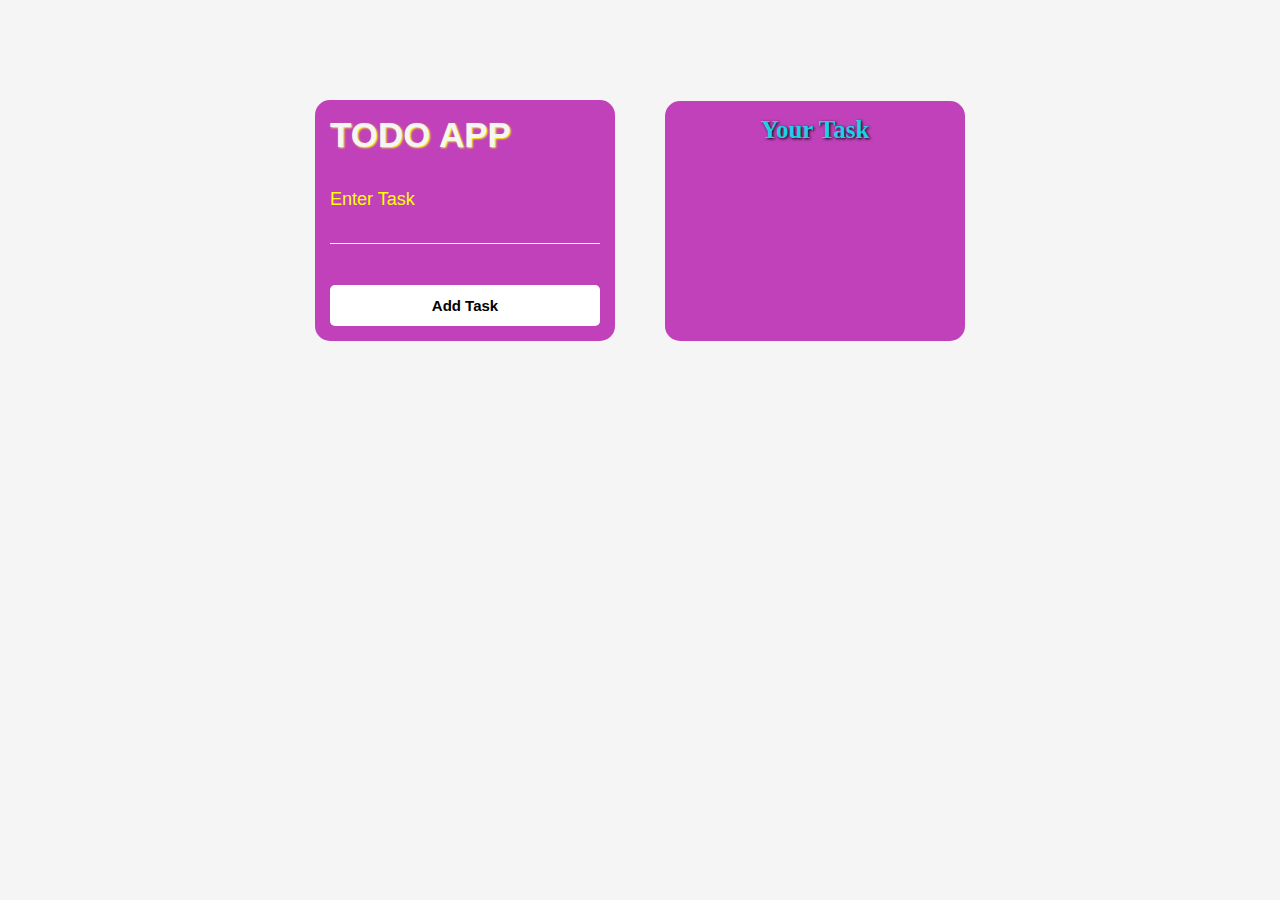
<file: JavaScriptMileStoneAssignment/TODO App/index.html>
<!DOCTYPE html>
<html lang="en">
<head>
    <meta charset="UTF-8">
    <meta http-equiv="X-UA-Compatible" content="IE=edge">
    <meta name="viewport" content="width=device-width, initial-scale=1.0">
    <!-- css -->
    <link rel="stylesheet" href="./style.css">
    <title>TODO App</title>
</head>
<body>
    <section class="flex">
        <div class="container flex">
            <h1>TODO APP</h1>
            <input type="text" id="user-task">
            <label for="user-task">Enter Task</label>
            <button id="add-task-btn">Add Task</button>
        </div>
        <div>
            <p>Your Task</p>
            <ul id="task-list"></ul>
        </div>
    </section>

    <script src="./script.js"></script>
</body>
</html>
</file>
<file: JavaScriptMileStoneAssignment/Progress Bar/style.css>
#progress-bar {
    position: fixed;
    top: 0;
    left: 0;
    width: 0%;
    height: 5px;
    background-color: green;
    transition: width 0.2s ease-out;
  }
</file>
<file: JavaScriptMileStoneAssignment/Change The Color On Click/style.css>
/* css reset */
* {
    margin: 0;
    padding: 0;
    box-sizing: border-box;
}

body {
    height: 100vh;
    justify-content: center;
    align-items: center;
    justify-content: center;
    background-color: whitesmoke;
    font-family: 'poppins', sans-serif;
}

.flex {
    display: flex;
}

.container {
    background-color: #d9d8d8;
    width: 280px;
    height: 280px;
    border-radius: 10px;
    padding: 25px;
    justify-content: center;
    align-items: center;
    box-shadow: 2px 2px 5px #d9d8d8;
}

#btn {
    padding: 15px 25px;
    background-color: #dbdb0c;
    color: black;
    font-size: 15px;
    font-weight: 700;
    border: none;
    border-radius: 5px;
    cursor: pointer;
    transition: .4s;
}

#btn:hover {
    background-color: #8b8b00;
    transform: translateY(-4px);
}
</file>
<file: JavaScriptMileStoneAssignment/DynamicallyAddingListItemsToAnOrderedList/style.css>
/* css reset */
* {
    margin: 0;
    padding: 0;
    box-sizing: border-box;
}

body {
    height: 110vh;
    justify-content: center;
    align-items: center;
    background-color: #ffffff;
    font-family: 'poppins', sans-serif;
}

.flex {
    display: flex;
}

.container {
    padding: 15px;
    background-color: #f5f5f5;
    border-radius: 20px;
    flex-direction: column;
    align-items: flex-start;
    justify-content: center;
    gap: 25px;
    width: 450px;
    box-shadow: 2px 3px 5px #dadada;
}

.container h1 {
    font-size: 25px;
    font-weight: 600;
    align-self: center;
}
 

.container li {
    color: #2c2c2c;
    font-size: 18px;
    font-family: 'Segoe UI', Tahoma, Geneva, Verdana, sans-serif;
    margin: 5px;
}

.container div {
    align-self: center;
    width: 100%;
}

.container button {
    width: 50%;
    padding: 12px 10px;
    font-size: 15px;
    color: #ffffff;
    font-weight: 600;
    margin: 5px;
    border: none;
    border-radius: 5px;
    cursor: pointer;
    transition: .4s;
}

.container button:hover {
    transform: translateY(-4px);
}
#delete-btn {
    background-color: #ff1d1d;
}

#add-btn {
    background-color: #ff5213;
}

@media screen and (max-width: 425px) {
    .container {
        width: 90vw;
    }
    .container li {
        font-size: 16px;
    }
}
</file>
<file: JavaScriptMileStoneAssignment/Text Highlighting/style.css>
/* css reset */
* {
    margin: 0;
    padding: 0;
    box-sizing: border-box;
}

body {
    background-color: whitesmoke;
    font-family: 'poppins', sans-serif;
}

.container {
    width: 90vw;
    background-color: #fff;
    padding: 10px;
    font-size: 18px;
    font-weight: 600;
    color: #1f1f1f;
    box-shadow: 2px 2px 4px #ffff00;
    margin-inline: auto;
    word-spacing: 7px;
    letter-spacing: 1px;
}
h1 {
    text-align: center;
    font-size: 30px;
    font-weight: 699;
    margin-bottom: 25px;
    text-decoration: underline;
}
</file>
<file: JavaScriptMileStoneAssignment/TODO App/style.css>
/* css reset */
* {
    margin: 0;
    padding: 0;
    box-sizing: border-box;
}

body { 
    background-color: #f5f5f5;
    font-family: 'poppins', sans-serif;
}

.flex {
    display: flex;
}

section {
    align-items: center;
    justify-content: center;
    gap: 50px;
    padding: 100px 0px;
}

.container {
    flex-direction: column;
    justify-content: center;
    align-items: flex-start;
    align-self: flex-start;
    gap: 10px;
    padding: 15px;
    background-color: #c141bb;
    width: 300px;
    border-radius: 15px;
}

.container h1 {
    font-size: 35px;
    font-weight: 600;
    text-shadow: 1px 1px 2px #ffff00;
    color: #f5f5f5;
    margin-bottom: 50px;
}

.container label {
    font-size: 18px;
    color: #ffff00;
    font-weight: 500;
    transform: translateY(-65px);
    transition: .5s;
}

.container input {
    padding-bottom: 5px;
    border: none;
    font-size: 20px;
    width: 100%;
    background: none;
    border-bottom: 1px solid #ffffff;
    transition: .5s;
    color: #ffffff;
}
 
.container input:focus {
    border: none;
    background-color: #000000;
    color: #f5f5f5;
}
.container button {
    width: 100%; 
    padding: 12px 20px;
    color: #000000;
    background-color: #ffffff;
    font-size: 15px;
    font-weight: 600;
    border: none;
    border-radius: 5px;
    cursor: pointer;
    transition: .3s;
}

.container button:hover {
    background-color: #e2e1e1;
    transform: translateY(-4px);
}

section div:last-child {
    padding: 15px;
    background-color: #c141bb;
    width: 300px;
    min-height: 240px;
    border-radius: 15px;
}

section div:last-child p {
    text-align: center;
    color: #1dcfea;
    text-shadow: 1px 1px 3px #000000;
    font-size: 25px;
    font-weight: 700;
    font-family: Cambria, Cochin, Georgia, Times, 'Times New Roman', serif;
    margin-bottom: 20px;
}

section div:last-child ul {
    padding-inline: 25px;
}
section div:last-child li {
    color: #97ffac;
    font-size: 18px;
    font-weight: 700;
    padding: 5px;
}

@media screen and (max-width: 680px) {
    section {
        flex-direction: column;
    }
    .container {
        align-self: center;
    }
}
</file>
